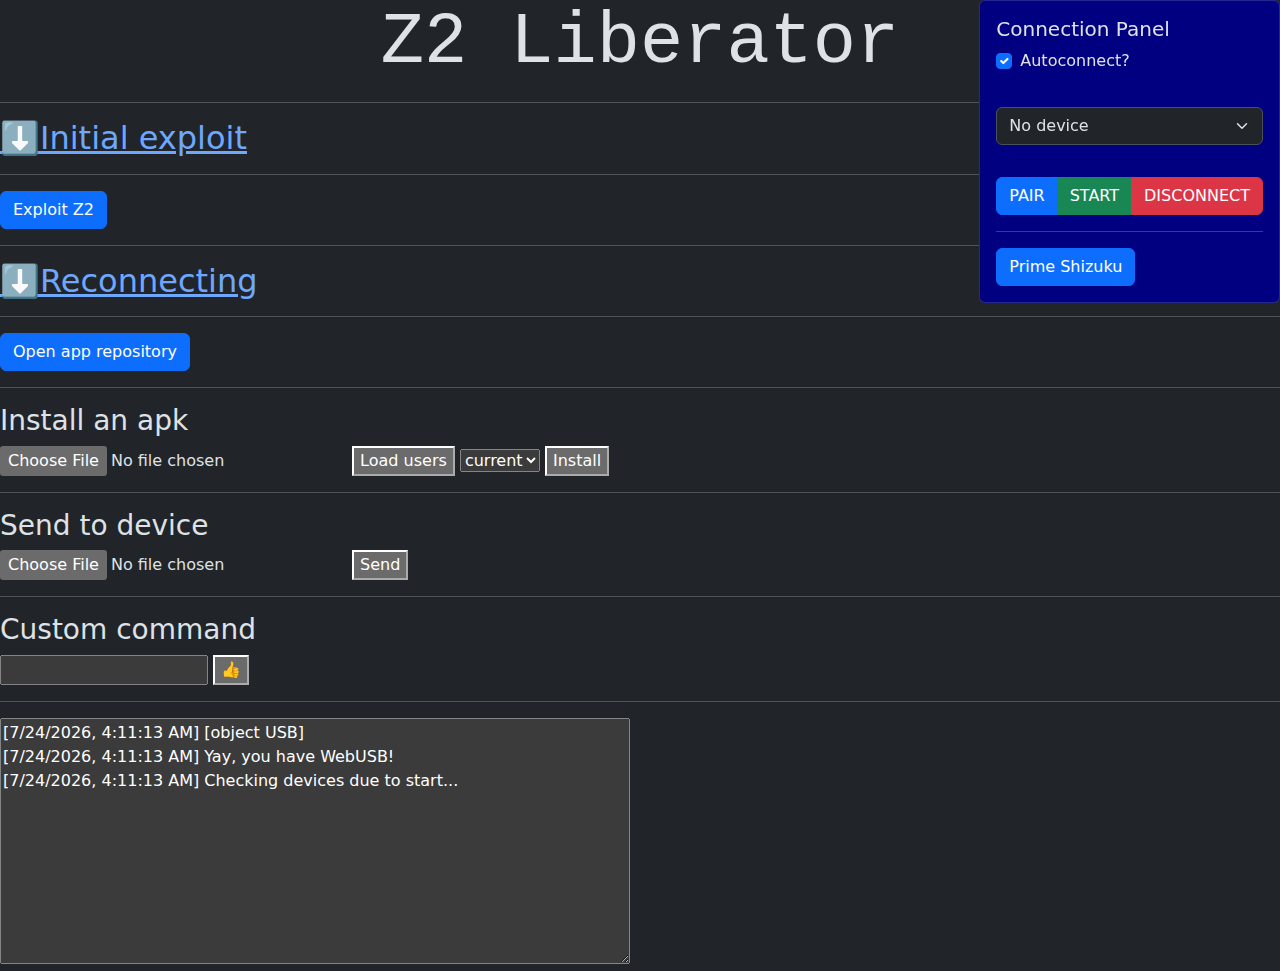
<file: index.html>
<!doctype html><html lang="en"><head><meta charset="utf-8"><title>Z2 Liberator</title><link rel="stylesheet" href="/index.76b55b43.css"><script type="module" src="/index.44060ccf.js"></script><script type="module" src="/index.ab8f4091.js"></script></head><body data-bs-theme="dark"> <h1 class="text-center">Z2 Liberator</h1> <div class="card mx-auto" style="z-index:99;background-color:navy;position:fixed;top:0;right:0"> <div class="card-body"> <h5 class="card-title">Connection Panel</h5> <div class="form-check"> <label for="autoconnect" class="form-check-label">Autoconnect?</label> <input type="checkbox" id="autoconnect" class="form-check-input"> </div> </div> <div class="card-body"> <select id="devices" class="form-select"></select> </div> <div class="card-body"> <div class="btn-group"> <button id="pair" class="btn btn-primary">PAIR</button> <button id="start" class="btn btn-success">START</button> <button id="disconnect" class="btn btn-danger">DISCONNECT</button> </div> <hr> <button id="startshizuku" class="btn btn-primary"> Prime Shizuku </button> </div> </div> <hr> <a data-bs-toggle="collapse" data-bs-target="#exploitBegin" style="cursor:pointer" class="collapsed"> <h2>Initial exploit</h2> </a> <div class="collapse" id="exploitBegin"> <ol> <li>Dial in the phone app <kbd>*983*673636#</kbd> <ul> <li>Note: Do not press call. Your entry should disappear.</li> </ul> </li> <li>Dial in the phone app <kbd>*#*#62468#*#*</kbd> <ul> <li>Note: Do not press call. Your entry should disappear and you should be brought to a menu.</li> </ul> </li> <li> You should now be here: <ul> <li><a class="pop"><img src="/maintenance_menu.3d29aff3.png" style="max-height:200px"></a> </li> </ul> </li> <li> Press <kbd>switch to MaintenanceMode</kbd> <ul> <li>You should see the device say "Switching to MaintenanceModeUser..."</li> </ul> </li> <li> Connect your phone via USB (if you haven't already) and choose "Charge this device" if a popup appears on the Z2 </li> <li> Press <kbd>Pair</kbd> in the Connection Panel </li> <li> Select your device (likely Z5157V) from the menu, then press <kbd>Connect</kbd> <ul> <li><a class="pop"><img src="/pairing_example.211221e8.png"></a></li> </ul> </li> <li> If the dropdown still says <kbd>No device</kbd>, select your device from the dropdown in the Connection Panel (likely starting with Z5157V) <ul> <li><a class="pop"><img src="/device_in_connection_panel.0a67d3b8.png"></a></li> </ul> </li> <li> Press <kbd>Start</kbd> </li> <li> Allow the connection on your Z2 device <ul> <li><a class="pop"><img src="/adb_connection.f921b17b.png"></a></li> </ul> </li> <li> Press <kbd>Exploit Z2</kbd> button below </li> </ol> </div> <hr> <button id="exploit" class="btn btn-primary">Exploit Z2</button> <hr> <a data-bs-toggle="collapse" data-bs-target="#reconnectPhone" style="cursor:pointer" class="collapsed"> <h2>Reconnecting</h2> </a> <div class="collapse" id="reconnectPhone"> <ol> <li> Connect your phone via USB (if you haven't already) and choose "Charge this device" if a popup appears on the Z2 </li> <li> Select your device from the dropdown in the Connection Panel (likely starting with Z5157V) <ul> <li><a class="pop"><img src="/device_in_connection_panel.0a67d3b8.png"></a></li> </ul> </li> <li> Press <kbd>Start</kbd> </li> <li> Allow the connection on your Z2 device if prompted <ul> <li><a class="pop"><img src="/adb_connection.f921b17b.png"></a></li> </ul> </li> <li> If the device doesn't show up in the dropdown menu do the following <ol> <li> Press <kbd>Pair</kbd> in the Connection Panel </li> <li> Select your device (likely Z5157V) from the menu, then press <kbd>Connect</kbd> <ul> <li><a class="pop"><img src="/pairing_example.211221e8.png"></a></li> </ul> </li> </ol> </li></ol> </div> <hr> <button id="app_repo_launcher" class="btn btn-primary">Open app repository</button> <hr> <h3>Install an apk</h3> <input type="file" id="apk"> <button id="load_users">Load users</button> <select id="users" value="current"> <option value="current">current</option> <option value="all">all</option> </select> <button id="install">Install</button> <hr> <h3>Send to device</h3> <input type="file" id="sender"> <button id="send">Send</button> <hr> <h3>Custom command</h3> <input type="text" id="runner"> <button id="run">&#128077;</button> <hr> <textarea id="konsole" rows="10" cols="75" readonly style="resize:both"></textarea> <a href="/dev_panel.html"></a> <div class="fade modal" id="imagemodal" tabindex="-1" role="dialog" aria-labelledby="Image view modal" aria-hidden="true"> <div class="modal-dialog"> <div class="modal-content"> <div class="modal-header"> <button type="button" class="btn-close" data-bs-dismiss="modal" aria-label="Close"></button> </div> <div class="modal-body"> <img src="/maintenance_menu.3d29aff3.png" class="imagepreview" style="width:100%"> </div> </div> </div> </div> <div class="fade modal" id="app_repo" tabindex="-1" role="dialog" aria-labelledby="App repository" aria-hidden="true"> <div class="modal-dialog"> <div class="modal-content"> <div class="modal-header"> <h1> App repository </h1> <button type="button" class="btn-close" data-bs-dismiss="modal" aria-label="Close"></button> </div> <div class="modal-body"> </div> </div> </div> </div> </body></html>
</file>
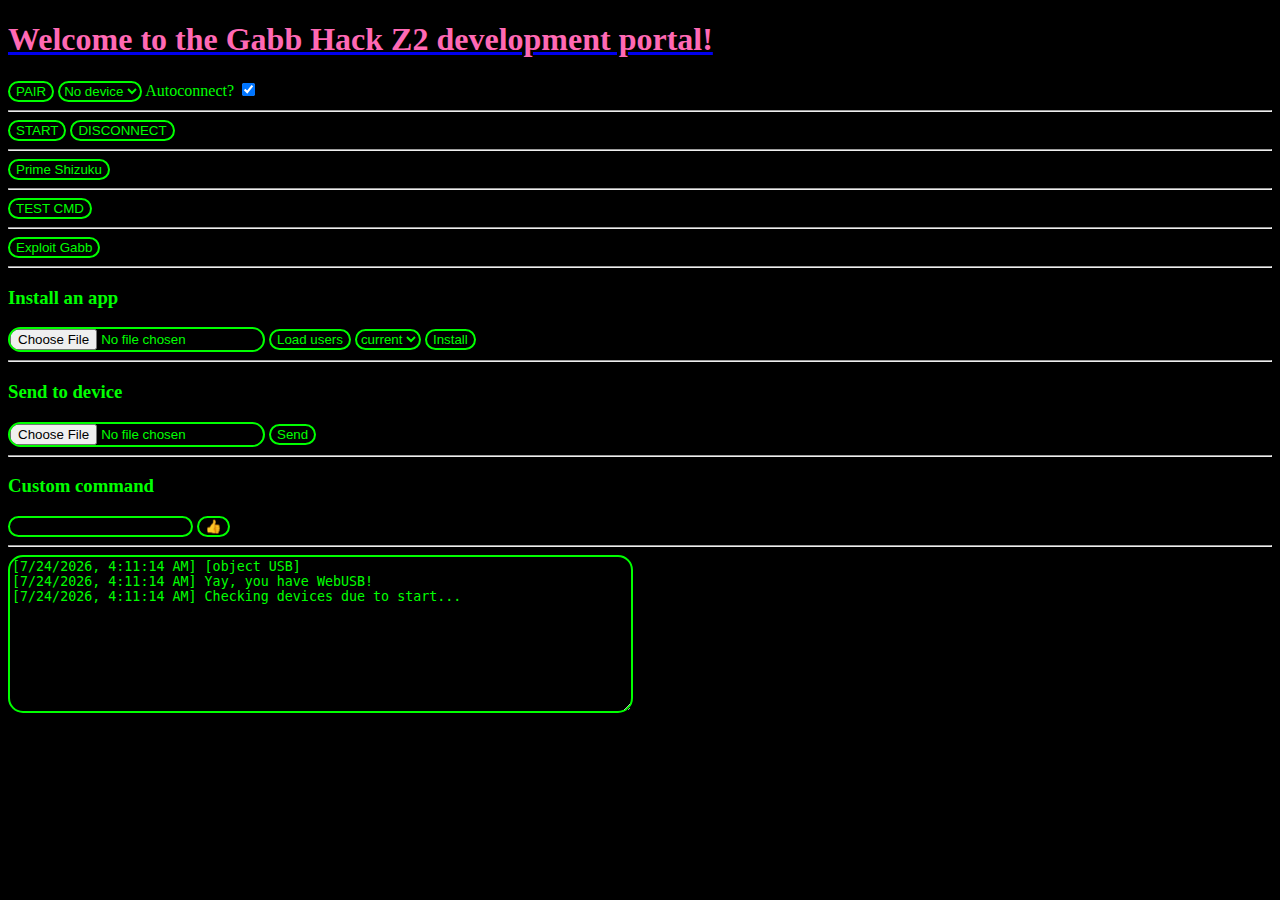
<file: dev_panel.html>
<!doctype html><html lang="en"><head><meta charset="utf-8"><title>Gabb Hack Z2</title><link rel="stylesheet" href="/dev_panel.87e40cc5.css"><script type="module" src="/index.44060ccf.js"></script><script type="module" src="/dev_panel.b0b95aaa.js"></script></head><body> <a href="/test.html"> <h1>Welcome to the Gabb Hack Z2 development portal!</h1> </a> <button id="pair">PAIR</button> <select id="devices"></select> <label for="autoconnect">Autoconnect?</label> <input type="checkbox" name="autoconnect"> <hr> <button id="start">START</button> <button id="disconnect">DISCONNECT</button> <hr> <button id="startshizuku">Prime Shizuku</button> <hr> <button id="test_cmd">TEST CMD</button> <hr> <button id="exploit">Exploit Gabb</button> <hr> <h3>Install an app</h3> <input type="file" id="apk"> <button id="load_users">Load users</button> <select id="users" value="current"> <option value="current">current</option> <option value="all">all</option> </select> <button id="install">Install</button> <hr> <h3>Send to device</h3> <input type="file" id="sender"> <button id="send">Send</button> <hr> <h3>Custom command</h3> <input type="text" id="runner"> <button id="run">&#128077;</button> <hr> <textarea id="konsole" rows="10" cols="75" readonly></textarea> </body></html>
</file>
<file: index.76b55b43.css>
:root,[data-bs-theme=light]{--bs-blue:#0d6efd;--bs-indigo:#6610f2;--bs-purple:#6f42c1;--bs-pink:#d63384;--bs-red:#dc3545;--bs-orange:#fd7e14;--bs-yellow:#ffc107;--bs-green:#198754;--bs-teal:#20c997;--bs-cyan:#0dcaf0;--bs-black:#000;--bs-white:#fff;--bs-gray:#6c757d;--bs-gray-dark:#343a40;--bs-gray-100:#f8f9fa;--bs-gray-200:#e9ecef;--bs-gray-300:#dee2e6;--bs-gray-400:#ced4da;--bs-gray-500:#adb5bd;--bs-gray-600:#6c757d;--bs-gray-700:#495057;--bs-gray-800:#343a40;--bs-gray-900:#212529;--bs-primary:#0d6efd;--bs-secondary:#6c757d;--bs-success:#198754;--bs-info:#0dcaf0;--bs-warning:#ffc107;--bs-danger:#dc3545;--bs-light:#f8f9fa;--bs-dark:#212529;--bs-primary-rgb:13,110,253;--bs-secondary-rgb:108,117,125;--bs-success-rgb:25,135,84;--bs-info-rgb:13,202,240;--bs-warning-rgb:255,193,7;--bs-danger-rgb:220,53,69;--bs-light-rgb:248,249,250;--bs-dark-rgb:33,37,41;--bs-primary-text-emphasis:#052c65;--bs-secondary-text-emphasis:#2b2f32;--bs-success-text-emphasis:#0a3622;--bs-info-text-emphasis:#055160;--bs-warning-text-emphasis:#664d03;--bs-danger-text-emphasis:#58151c;--bs-light-text-emphasis:#495057;--bs-dark-text-emphasis:#495057;--bs-primary-bg-subtle:#cfe2ff;--bs-secondary-bg-subtle:#e2e3e5;--bs-success-bg-subtle:#d1e7dd;--bs-info-bg-subtle:#cff4fc;--bs-warning-bg-subtle:#fff3cd;--bs-danger-bg-subtle:#f8d7da;--bs-light-bg-subtle:#fcfcfd;--bs-dark-bg-subtle:#ced4da;--bs-primary-border-subtle:#9ec5fe;--bs-secondary-border-subtle:#c4c8cb;--bs-success-border-subtle:#a3cfbb;--bs-info-border-subtle:#9eeaf9;--bs-warning-border-subtle:#ffe69c;--bs-danger-border-subtle:#f1aeb5;--bs-light-border-subtle:#e9ecef;--bs-dark-border-subtle:#adb5bd;--bs-white-rgb:255,255,255;--bs-black-rgb:0,0,0;--bs-font-sans-serif:system-ui,-apple-system,"Segoe UI",Roboto,"Helvetica Neue","Noto Sans","Liberation Sans",Arial,sans-serif,"Apple Color Emoji","Segoe UI Emoji","Segoe UI Symbol","Noto Color Emoji";--bs-font-monospace:SFMono-Regular,Menlo,Monaco,Consolas,"Liberation Mono","Courier New",monospace;--bs-gradient:linear-gradient(180deg,#ffffff26,#fff0);--bs-body-font-family:var(--bs-font-sans-serif);--bs-body-font-size:1rem;--bs-body-font-weight:400;--bs-body-line-height:1.5;--bs-body-color:#212529;--bs-body-color-rgb:33,37,41;--bs-body-bg:#fff;--bs-body-bg-rgb:255,255,255;--bs-emphasis-color:#000;--bs-emphasis-color-rgb:0,0,0;--bs-secondary-color:#212529bf;--bs-secondary-color-rgb:33,37,41;--bs-secondary-bg:#e9ecef;--bs-secondary-bg-rgb:233,236,239;--bs-tertiary-color:#21252980;--bs-tertiary-color-rgb:33,37,41;--bs-tertiary-bg:#f8f9fa;--bs-tertiary-bg-rgb:248,249,250;--bs-heading-color:inherit;--bs-link-color:#0d6efd;--bs-link-color-rgb:13,110,253;--bs-link-decoration:underline;--bs-link-hover-color:#0a58ca;--bs-link-hover-color-rgb:10,88,202;--bs-code-color:#d63384;--bs-highlight-color:#212529;--bs-highlight-bg:#fff3cd;--bs-border-width:1px;--bs-border-style:solid;--bs-border-color:#dee2e6;--bs-border-color-translucent:#0000002d;--bs-border-radius:.375rem;--bs-border-radius-sm:.25rem;--bs-border-radius-lg:.5rem;--bs-border-radius-xl:1rem;--bs-border-radius-xxl:2rem;--bs-border-radius-2xl:var(--bs-border-radius-xxl);--bs-border-radius-pill:50rem;--bs-box-shadow:0 .5rem 1rem #00000026;--bs-box-shadow-sm:0 .125rem .25rem #00000013;--bs-box-shadow-lg:0 1rem 3rem #0000002d;--bs-box-shadow-inset:inset 0 1px 2px #00000013;--bs-focus-ring-width:.25rem;--bs-focus-ring-opacity:.25;--bs-focus-ring-color:#0d6efd40;--bs-form-valid-color:#198754;--bs-form-valid-border-color:#198754;--bs-form-invalid-color:#dc3545;--bs-form-invalid-border-color:#dc3545}[data-bs-theme=dark]{color-scheme:dark;--bs-body-color:#dee2e6;--bs-body-color-rgb:222,226,230;--bs-body-bg:#212529;--bs-body-bg-rgb:33,37,41;--bs-emphasis-color:#fff;--bs-emphasis-color-rgb:255,255,255;--bs-secondary-color:#dee2e6bf;--bs-secondary-color-rgb:222,226,230;--bs-secondary-bg:#343a40;--bs-secondary-bg-rgb:52,58,64;--bs-tertiary-color:#dee2e680;--bs-tertiary-color-rgb:222,226,230;--bs-tertiary-bg:#2b3035;--bs-tertiary-bg-rgb:43,48,53;--bs-primary-text-emphasis:#6ea8fe;--bs-secondary-text-emphasis:#a7acb1;--bs-success-text-emphasis:#75b798;--bs-info-text-emphasis:#6edff6;--bs-warning-text-emphasis:#ffda6a;--bs-danger-text-emphasis:#ea868f;--bs-light-text-emphasis:#f8f9fa;--bs-dark-text-emphasis:#dee2e6;--bs-primary-bg-subtle:#031633;--bs-secondary-bg-subtle:#161719;--bs-success-bg-subtle:#051b11;--bs-info-bg-subtle:#032830;--bs-warning-bg-subtle:#332701;--bs-danger-bg-subtle:#2c0b0e;--bs-light-bg-subtle:#343a40;--bs-dark-bg-subtle:#1a1d20;--bs-primary-border-subtle:#084298;--bs-secondary-border-subtle:#41464b;--bs-success-border-subtle:#0f5132;--bs-info-border-subtle:#087990;--bs-warning-border-subtle:#997404;--bs-danger-border-subtle:#842029;--bs-light-border-subtle:#495057;--bs-dark-border-subtle:#343a40;--bs-heading-color:inherit;--bs-link-color:#6ea8fe;--bs-link-hover-color:#8bb9fe;--bs-link-color-rgb:110,168,254;--bs-link-hover-color-rgb:139,185,254;--bs-code-color:#e685b5;--bs-highlight-color:#dee2e6;--bs-highlight-bg:#664d03;--bs-border-color:#495057;--bs-border-color-translucent:#ffffff26;--bs-form-valid-color:#75b798;--bs-form-valid-border-color:#75b798;--bs-form-invalid-color:#ea868f;--bs-form-invalid-border-color:#ea868f}*,:before,:after{box-sizing:border-box}@media (prefers-reduced-motion:no-preference){:root{scroll-behavior:smooth}}body{font-family:var(--bs-body-font-family);font-size:var(--bs-body-font-size);font-weight:var(--bs-body-font-weight);line-height:var(--bs-body-line-height);color:var(--bs-body-color);text-align:var(--bs-body-text-align);background-color:var(--bs-body-bg);-webkit-text-size-adjust:100%;-webkit-tap-highlight-color:#0000;margin:0}hr{color:inherit;border:0;border-top:var(--bs-border-width)solid;opacity:.25;margin:1rem 0}h6,.h6,h5,.h5,h4,.h4,h3,.h3,h2,.h2,h1,.h1{color:var(--bs-heading-color);margin-top:0;margin-bottom:.5rem;font-weight:500;line-height:1.2}h1,.h1{font-size:calc(1.375rem + 1.5vw)}@media (width>=1200px){h1,.h1{font-size:2.5rem}}h2,.h2{font-size:calc(1.325rem + .9vw)}@media (width>=1200px){h2,.h2{font-size:2rem}}h3,.h3{font-size:calc(1.3rem + .6vw)}@media (width>=1200px){h3,.h3{font-size:1.75rem}}h4,.h4{font-size:calc(1.275rem + .3vw)}@media (width>=1200px){h4,.h4{font-size:1.5rem}}h5,.h5{font-size:1.25rem}h6,.h6{font-size:1rem}p{margin-top:0;margin-bottom:1rem}abbr[title]{cursor:help;text-decoration-skip-ink:none;-webkit-text-decoration:underline dotted;text-decoration:underline dotted}address{font-style:normal;line-height:inherit;margin-bottom:1rem}ol,ul{padding-left:2rem}ol,ul,dl{margin-top:0;margin-bottom:1rem}ol ol,ul ul,ol ul,ul ol{margin-bottom:0}dt{font-weight:700}dd{margin-bottom:.5rem;margin-left:0}blockquote{margin:0 0 1rem}b,strong{font-weight:bolder}small,.small{font-size:.875em}mark,.mark{color:var(--bs-highlight-color);background-color:var(--bs-highlight-bg);padding:.1875em}sub,sup{vertical-align:baseline;font-size:.75em;line-height:0;position:relative}sub{bottom:-.25em}sup{top:-.5em}a{color:rgba(var(--bs-link-color-rgb),var(--bs-link-opacity,1));text-decoration:underline}a:hover{--bs-link-color-rgb:var(--bs-link-hover-color-rgb)}a:not([href]):not([class]),a:not([href]):not([class]):hover{color:inherit;text-decoration:none}pre,code,kbd,samp{font-family:var(--bs-font-monospace);font-size:1em}pre{margin-top:0;margin-bottom:1rem;font-size:.875em;display:block;overflow:auto}pre code{font-size:inherit;color:inherit;word-break:normal}code{color:var(--bs-code-color);word-wrap:break-word;font-size:.875em}a>code{color:inherit}kbd{color:var(--bs-body-bg);background-color:var(--bs-body-color);border-radius:.25rem;padding:.1875rem .375rem;font-size:.875em}kbd kbd{padding:0;font-size:1em}figure{margin:0 0 1rem}img,svg{vertical-align:middle}table{caption-side:bottom;border-collapse:collapse}caption{color:var(--bs-secondary-color);text-align:left;padding-top:.5rem;padding-bottom:.5rem}th{text-align:inherit;text-align:-webkit-match-parent}thead,tbody,tfoot,tr,td,th{border-color:inherit;border-style:solid;border-width:0}label{display:inline-block}button{border-radius:0}button:focus:not(:focus-visible){outline:0}input,button,select,optgroup,textarea{font-family:inherit;font-size:inherit;line-height:inherit;margin:0}button,select{text-transform:none}[role=button]{cursor:pointer}select{word-wrap:normal}select:disabled{opacity:1}[list]:not([type=date]):not([type=datetime-local]):not([type=month]):not([type=week]):not([type=time])::-webkit-calendar-picker-indicator{display:none!important}button,[type=button],[type=reset],[type=submit]{-webkit-appearance:button}button:not(:disabled),[type=button]:not(:disabled),[type=reset]:not(:disabled),[type=submit]:not(:disabled){cursor:pointer}::-moz-focus-inner{border-style:none;padding:0}textarea{resize:vertical}fieldset{border:0;min-width:0;margin:0;padding:0}legend{float:left;width:100%;font-size:calc(1.275rem + .3vw);line-height:inherit;margin-bottom:.5rem;padding:0}@media (width>=1200px){legend{font-size:1.5rem}}legend+*{clear:left}::-webkit-datetime-edit-fields-wrapper{padding:0}::-webkit-datetime-edit-text{padding:0}::-webkit-datetime-edit-minute{padding:0}::-webkit-datetime-edit-hour-field{padding:0}::-webkit-datetime-edit-day-field{padding:0}::-webkit-datetime-edit-month-field{padding:0}::-webkit-datetime-edit-year-field{padding:0}::-webkit-inner-spin-button{height:auto}[type=search]{-webkit-appearance:textfield;outline-offset:-2px}::-webkit-search-decoration{-webkit-appearance:none}::-webkit-color-swatch-wrapper{padding:0}::file-selector-button{font:inherit;-webkit-appearance:button}output{display:inline-block}iframe{border:0}summary{cursor:pointer;display:list-item}progress{vertical-align:baseline}[hidden]{display:none!important}.lead{font-size:1.25rem;font-weight:300}.display-1{font-size:calc(1.625rem + 4.5vw);font-weight:300;line-height:1.2}@media (width>=1200px){.display-1{font-size:5rem}}.display-2{font-size:calc(1.575rem + 3.9vw);font-weight:300;line-height:1.2}@media (width>=1200px){.display-2{font-size:4.5rem}}.display-3{font-size:calc(1.525rem + 3.3vw);font-weight:300;line-height:1.2}@media (width>=1200px){.display-3{font-size:4rem}}.display-4{font-size:calc(1.475rem + 2.7vw);font-weight:300;line-height:1.2}@media (width>=1200px){.display-4{font-size:3.5rem}}.display-5{font-size:calc(1.425rem + 2.1vw);font-weight:300;line-height:1.2}@media (width>=1200px){.display-5{font-size:3rem}}.display-6{font-size:calc(1.375rem + 1.5vw);font-weight:300;line-height:1.2}@media (width>=1200px){.display-6{font-size:2.5rem}}.list-unstyled,.list-inline{padding-left:0;list-style:none}.list-inline-item{display:inline-block}.list-inline-item:not(:last-child){margin-right:.5rem}.initialism{text-transform:uppercase;font-size:.875em}.blockquote{margin-bottom:1rem;font-size:1.25rem}.blockquote>:last-child{margin-bottom:0}.blockquote-footer{color:#6c757d;margin-top:-1rem;margin-bottom:1rem;font-size:.875em}.blockquote-footer:before{content:"— "}.img-fluid{max-width:100%;height:auto}.img-thumbnail{background-color:var(--bs-body-bg);border:var(--bs-border-width)solid var(--bs-border-color);border-radius:var(--bs-border-radius);max-width:100%;height:auto;padding:.25rem}.figure{display:inline-block}.figure-img{margin-bottom:.5rem;line-height:1}.figure-caption{color:var(--bs-secondary-color);font-size:.875em}.container,.container-fluid,.container-xxl,.container-xl,.container-lg,.container-md,.container-sm{--bs-gutter-x:1.5rem;--bs-gutter-y:0;width:100%;padding-right:calc(var(--bs-gutter-x)*.5);padding-left:calc(var(--bs-gutter-x)*.5);margin-left:auto;margin-right:auto}@media (width>=576px){.container-sm,.container{max-width:540px}}@media (width>=768px){.container-md,.container-sm,.container{max-width:720px}}@media (width>=992px){.container-lg,.container-md,.container-sm,.container{max-width:960px}}@media (width>=1200px){.container-xl,.container-lg,.container-md,.container-sm,.container{max-width:1140px}}@media (width>=1400px){.container-xxl,.container-xl,.container-lg,.container-md,.container-sm,.container{max-width:1320px}}:root{--bs-breakpoint-xs:0;--bs-breakpoint-sm:576px;--bs-breakpoint-md:768px;--bs-breakpoint-lg:992px;--bs-breakpoint-xl:1200px;--bs-breakpoint-xxl:1400px}.row{--bs-gutter-x:1.5rem;--bs-gutter-y:0;margin-top:calc(-1*var(--bs-gutter-y));margin-right:calc(-.5*var(--bs-gutter-x));margin-left:calc(-.5*var(--bs-gutter-x));flex-wrap:wrap;display:flex}.row>*{width:100%;max-width:100%;padding-right:calc(var(--bs-gutter-x)*.5);padding-left:calc(var(--bs-gutter-x)*.5);margin-top:var(--bs-gutter-y);flex-shrink:0}.col{flex:1 0}.row-cols-auto>*{flex:none;width:auto}.row-cols-1>*{flex:none;width:100%}.row-cols-2>*{flex:none;width:50%}.row-cols-3>*{flex:none;width:33.3333%}.row-cols-4>*{flex:none;width:25%}.row-cols-5>*{flex:none;width:20%}.row-cols-6>*{flex:none;width:16.6667%}.col-auto{flex:none;width:auto}.col-1{flex:none;width:8.33333%}.col-2{flex:none;width:16.6667%}.col-3{flex:none;width:25%}.col-4{flex:none;width:33.3333%}.col-5{flex:none;width:41.6667%}.col-6{flex:none;width:50%}.col-7{flex:none;width:58.3333%}.col-8{flex:none;width:66.6667%}.col-9{flex:none;width:75%}.col-10{flex:none;width:83.3333%}.col-11{flex:none;width:91.6667%}.col-12{flex:none;width:100%}.offset-1{margin-left:8.33333%}.offset-2{margin-left:16.6667%}.offset-3{margin-left:25%}.offset-4{margin-left:33.3333%}.offset-5{margin-left:41.6667%}.offset-6{margin-left:50%}.offset-7{margin-left:58.3333%}.offset-8{margin-left:66.6667%}.offset-9{margin-left:75%}.offset-10{margin-left:83.3333%}.offset-11{margin-left:91.6667%}.g-0,.gx-0{--bs-gutter-x:0}.g-0,.gy-0{--bs-gutter-y:0}.g-1,.gx-1{--bs-gutter-x:.25rem}.g-1,.gy-1{--bs-gutter-y:.25rem}.g-2,.gx-2{--bs-gutter-x:.5rem}.g-2,.gy-2{--bs-gutter-y:.5rem}.g-3,.gx-3{--bs-gutter-x:1rem}.g-3,.gy-3{--bs-gutter-y:1rem}.g-4,.gx-4{--bs-gutter-x:1.5rem}.g-4,.gy-4{--bs-gutter-y:1.5rem}.g-5,.gx-5{--bs-gutter-x:3rem}.g-5,.gy-5{--bs-gutter-y:3rem}@media (width>=576px){.col-sm{flex:1 0}.row-cols-sm-auto>*{flex:none;width:auto}.row-cols-sm-1>*{flex:none;width:100%}.row-cols-sm-2>*{flex:none;width:50%}.row-cols-sm-3>*{flex:none;width:33.3333%}.row-cols-sm-4>*{flex:none;width:25%}.row-cols-sm-5>*{flex:none;width:20%}.row-cols-sm-6>*{flex:none;width:16.6667%}.col-sm-auto{flex:none;width:auto}.col-sm-1{flex:none;width:8.33333%}.col-sm-2{flex:none;width:16.6667%}.col-sm-3{flex:none;width:25%}.col-sm-4{flex:none;width:33.3333%}.col-sm-5{flex:none;width:41.6667%}.col-sm-6{flex:none;width:50%}.col-sm-7{flex:none;width:58.3333%}.col-sm-8{flex:none;width:66.6667%}.col-sm-9{flex:none;width:75%}.col-sm-10{flex:none;width:83.3333%}.col-sm-11{flex:none;width:91.6667%}.col-sm-12{flex:none;width:100%}.offset-sm-0{margin-left:0}.offset-sm-1{margin-left:8.33333%}.offset-sm-2{margin-left:16.6667%}.offset-sm-3{margin-left:25%}.offset-sm-4{margin-left:33.3333%}.offset-sm-5{margin-left:41.6667%}.offset-sm-6{margin-left:50%}.offset-sm-7{margin-left:58.3333%}.offset-sm-8{margin-left:66.6667%}.offset-sm-9{margin-left:75%}.offset-sm-10{margin-left:83.3333%}.offset-sm-11{margin-left:91.6667%}.g-sm-0,.gx-sm-0{--bs-gutter-x:0}.g-sm-0,.gy-sm-0{--bs-gutter-y:0}.g-sm-1,.gx-sm-1{--bs-gutter-x:.25rem}.g-sm-1,.gy-sm-1{--bs-gutter-y:.25rem}.g-sm-2,.gx-sm-2{--bs-gutter-x:.5rem}.g-sm-2,.gy-sm-2{--bs-gutter-y:.5rem}.g-sm-3,.gx-sm-3{--bs-gutter-x:1rem}.g-sm-3,.gy-sm-3{--bs-gutter-y:1rem}.g-sm-4,.gx-sm-4{--bs-gutter-x:1.5rem}.g-sm-4,.gy-sm-4{--bs-gutter-y:1.5rem}.g-sm-5,.gx-sm-5{--bs-gutter-x:3rem}.g-sm-5,.gy-sm-5{--bs-gutter-y:3rem}}@media (width>=768px){.col-md{flex:1 0}.row-cols-md-auto>*{flex:none;width:auto}.row-cols-md-1>*{flex:none;width:100%}.row-cols-md-2>*{flex:none;width:50%}.row-cols-md-3>*{flex:none;width:33.3333%}.row-cols-md-4>*{flex:none;width:25%}.row-cols-md-5>*{flex:none;width:20%}.row-cols-md-6>*{flex:none;width:16.6667%}.col-md-auto{flex:none;width:auto}.col-md-1{flex:none;width:8.33333%}.col-md-2{flex:none;width:16.6667%}.col-md-3{flex:none;width:25%}.col-md-4{flex:none;width:33.3333%}.col-md-5{flex:none;width:41.6667%}.col-md-6{flex:none;width:50%}.col-md-7{flex:none;width:58.3333%}.col-md-8{flex:none;width:66.6667%}.col-md-9{flex:none;width:75%}.col-md-10{flex:none;width:83.3333%}.col-md-11{flex:none;width:91.6667%}.col-md-12{flex:none;width:100%}.offset-md-0{margin-left:0}.offset-md-1{margin-left:8.33333%}.offset-md-2{margin-left:16.6667%}.offset-md-3{margin-left:25%}.offset-md-4{margin-left:33.3333%}.offset-md-5{margin-left:41.6667%}.offset-md-6{margin-left:50%}.offset-md-7{margin-left:58.3333%}.offset-md-8{margin-left:66.6667%}.offset-md-9{margin-left:75%}.offset-md-10{margin-left:83.3333%}.offset-md-11{margin-left:91.6667%}.g-md-0,.gx-md-0{--bs-gutter-x:0}.g-md-0,.gy-md-0{--bs-gutter-y:0}.g-md-1,.gx-md-1{--bs-gutter-x:.25rem}.g-md-1,.gy-md-1{--bs-gutter-y:.25rem}.g-md-2,.gx-md-2{--bs-gutter-x:.5rem}.g-md-2,.gy-md-2{--bs-gutter-y:.5rem}.g-md-3,.gx-md-3{--bs-gutter-x:1rem}.g-md-3,.gy-md-3{--bs-gutter-y:1rem}.g-md-4,.gx-md-4{--bs-gutter-x:1.5rem}.g-md-4,.gy-md-4{--bs-gutter-y:1.5rem}.g-md-5,.gx-md-5{--bs-gutter-x:3rem}.g-md-5,.gy-md-5{--bs-gutter-y:3rem}}@media (width>=992px){.col-lg{flex:1 0}.row-cols-lg-auto>*{flex:none;width:auto}.row-cols-lg-1>*{flex:none;width:100%}.row-cols-lg-2>*{flex:none;width:50%}.row-cols-lg-3>*{flex:none;width:33.3333%}.row-cols-lg-4>*{flex:none;width:25%}.row-cols-lg-5>*{flex:none;width:20%}.row-cols-lg-6>*{flex:none;width:16.6667%}.col-lg-auto{flex:none;width:auto}.col-lg-1{flex:none;width:8.33333%}.col-lg-2{flex:none;width:16.6667%}.col-lg-3{flex:none;width:25%}.col-lg-4{flex:none;width:33.3333%}.col-lg-5{flex:none;width:41.6667%}.col-lg-6{flex:none;width:50%}.col-lg-7{flex:none;width:58.3333%}.col-lg-8{flex:none;width:66.6667%}.col-lg-9{flex:none;width:75%}.col-lg-10{flex:none;width:83.3333%}.col-lg-11{flex:none;width:91.6667%}.col-lg-12{flex:none;width:100%}.offset-lg-0{margin-left:0}.offset-lg-1{margin-left:8.33333%}.offset-lg-2{margin-left:16.6667%}.offset-lg-3{margin-left:25%}.offset-lg-4{margin-left:33.3333%}.offset-lg-5{margin-left:41.6667%}.offset-lg-6{margin-left:50%}.offset-lg-7{margin-left:58.3333%}.offset-lg-8{margin-left:66.6667%}.offset-lg-9{margin-left:75%}.offset-lg-10{margin-left:83.3333%}.offset-lg-11{margin-left:91.6667%}.g-lg-0,.gx-lg-0{--bs-gutter-x:0}.g-lg-0,.gy-lg-0{--bs-gutter-y:0}.g-lg-1,.gx-lg-1{--bs-gutter-x:.25rem}.g-lg-1,.gy-lg-1{--bs-gutter-y:.25rem}.g-lg-2,.gx-lg-2{--bs-gutter-x:.5rem}.g-lg-2,.gy-lg-2{--bs-gutter-y:.5rem}.g-lg-3,.gx-lg-3{--bs-gutter-x:1rem}.g-lg-3,.gy-lg-3{--bs-gutter-y:1rem}.g-lg-4,.gx-lg-4{--bs-gutter-x:1.5rem}.g-lg-4,.gy-lg-4{--bs-gutter-y:1.5rem}.g-lg-5,.gx-lg-5{--bs-gutter-x:3rem}.g-lg-5,.gy-lg-5{--bs-gutter-y:3rem}}@media (width>=1200px){.col-xl{flex:1 0}.row-cols-xl-auto>*{flex:none;width:auto}.row-cols-xl-1>*{flex:none;width:100%}.row-cols-xl-2>*{flex:none;width:50%}.row-cols-xl-3>*{flex:none;width:33.3333%}.row-cols-xl-4>*{flex:none;width:25%}.row-cols-xl-5>*{flex:none;width:20%}.row-cols-xl-6>*{flex:none;width:16.6667%}.col-xl-auto{flex:none;width:auto}.col-xl-1{flex:none;width:8.33333%}.col-xl-2{flex:none;width:16.6667%}.col-xl-3{flex:none;width:25%}.col-xl-4{flex:none;width:33.3333%}.col-xl-5{flex:none;width:41.6667%}.col-xl-6{flex:none;width:50%}.col-xl-7{flex:none;width:58.3333%}.col-xl-8{flex:none;width:66.6667%}.col-xl-9{flex:none;width:75%}.col-xl-10{flex:none;width:83.3333%}.col-xl-11{flex:none;width:91.6667%}.col-xl-12{flex:none;width:100%}.offset-xl-0{margin-left:0}.offset-xl-1{margin-left:8.33333%}.offset-xl-2{margin-left:16.6667%}.offset-xl-3{margin-left:25%}.offset-xl-4{margin-left:33.3333%}.offset-xl-5{margin-left:41.6667%}.offset-xl-6{margin-left:50%}.offset-xl-7{margin-left:58.3333%}.offset-xl-8{margin-left:66.6667%}.offset-xl-9{margin-left:75%}.offset-xl-10{margin-left:83.3333%}.offset-xl-11{margin-left:91.6667%}.g-xl-0,.gx-xl-0{--bs-gutter-x:0}.g-xl-0,.gy-xl-0{--bs-gutter-y:0}.g-xl-1,.gx-xl-1{--bs-gutter-x:.25rem}.g-xl-1,.gy-xl-1{--bs-gutter-y:.25rem}.g-xl-2,.gx-xl-2{--bs-gutter-x:.5rem}.g-xl-2,.gy-xl-2{--bs-gutter-y:.5rem}.g-xl-3,.gx-xl-3{--bs-gutter-x:1rem}.g-xl-3,.gy-xl-3{--bs-gutter-y:1rem}.g-xl-4,.gx-xl-4{--bs-gutter-x:1.5rem}.g-xl-4,.gy-xl-4{--bs-gutter-y:1.5rem}.g-xl-5,.gx-xl-5{--bs-gutter-x:3rem}.g-xl-5,.gy-xl-5{--bs-gutter-y:3rem}}@media (width>=1400px){.col-xxl{flex:1 0}.row-cols-xxl-auto>*{flex:none;width:auto}.row-cols-xxl-1>*{flex:none;width:100%}.row-cols-xxl-2>*{flex:none;width:50%}.row-cols-xxl-3>*{flex:none;width:33.3333%}.row-cols-xxl-4>*{flex:none;width:25%}.row-cols-xxl-5>*{flex:none;width:20%}.row-cols-xxl-6>*{flex:none;width:16.6667%}.col-xxl-auto{flex:none;width:auto}.col-xxl-1{flex:none;width:8.33333%}.col-xxl-2{flex:none;width:16.6667%}.col-xxl-3{flex:none;width:25%}.col-xxl-4{flex:none;width:33.3333%}.col-xxl-5{flex:none;width:41.6667%}.col-xxl-6{flex:none;width:50%}.col-xxl-7{flex:none;width:58.3333%}.col-xxl-8{flex:none;width:66.6667%}.col-xxl-9{flex:none;width:75%}.col-xxl-10{flex:none;width:83.3333%}.col-xxl-11{flex:none;width:91.6667%}.col-xxl-12{flex:none;width:100%}.offset-xxl-0{margin-left:0}.offset-xxl-1{margin-left:8.33333%}.offset-xxl-2{margin-left:16.6667%}.offset-xxl-3{margin-left:25%}.offset-xxl-4{margin-left:33.3333%}.offset-xxl-5{margin-left:41.6667%}.offset-xxl-6{margin-left:50%}.offset-xxl-7{margin-left:58.3333%}.offset-xxl-8{margin-left:66.6667%}.offset-xxl-9{margin-left:75%}.offset-xxl-10{margin-left:83.3333%}.offset-xxl-11{margin-left:91.6667%}.g-xxl-0,.gx-xxl-0{--bs-gutter-x:0}.g-xxl-0,.gy-xxl-0{--bs-gutter-y:0}.g-xxl-1,.gx-xxl-1{--bs-gutter-x:.25rem}.g-xxl-1,.gy-xxl-1{--bs-gutter-y:.25rem}.g-xxl-2,.gx-xxl-2{--bs-gutter-x:.5rem}.g-xxl-2,.gy-xxl-2{--bs-gutter-y:.5rem}.g-xxl-3,.gx-xxl-3{--bs-gutter-x:1rem}.g-xxl-3,.gy-xxl-3{--bs-gutter-y:1rem}.g-xxl-4,.gx-xxl-4{--bs-gutter-x:1.5rem}.g-xxl-4,.gy-xxl-4{--bs-gutter-y:1.5rem}.g-xxl-5,.gx-xxl-5{--bs-gutter-x:3rem}.g-xxl-5,.gy-xxl-5{--bs-gutter-y:3rem}}.table{--bs-table-color-type:initial;--bs-table-bg-type:initial;--bs-table-color-state:initial;--bs-table-bg-state:initial;--bs-table-color:var(--bs-emphasis-color);--bs-table-bg:var(--bs-body-bg);--bs-table-border-color:var(--bs-border-color);--bs-table-accent-bg:transparent;--bs-table-striped-color:var(--bs-emphasis-color);--bs-table-striped-bg:rgba(var(--bs-emphasis-color-rgb),.05);--bs-table-active-color:var(--bs-emphasis-color);--bs-table-active-bg:rgba(var(--bs-emphasis-color-rgb),.1);--bs-table-hover-color:var(--bs-emphasis-color);--bs-table-hover-bg:rgba(var(--bs-emphasis-color-rgb),.075);vertical-align:top;border-color:var(--bs-table-border-color);width:100%;margin-bottom:1rem}.table>:not(caption)>*>*{color:var(--bs-table-color-state,var(--bs-table-color-type,var(--bs-table-color)));background-color:var(--bs-table-bg);border-bottom-width:var(--bs-border-width);box-shadow:inset 0 0 0 9999px var(--bs-table-bg-state,var(--bs-table-bg-type,var(--bs-table-accent-bg)));padding:.5rem}.table>tbody{vertical-align:inherit}.table>thead{vertical-align:bottom}.table-group-divider{border-top:calc(var(--bs-border-width)*2)solid currentcolor}.caption-top{caption-side:top}.table-sm>:not(caption)>*>*{padding:.25rem}.table-bordered>:not(caption)>*{border-width:var(--bs-border-width)0}.table-bordered>:not(caption)>*>*{border-width:0 var(--bs-border-width)}.table-borderless>:not(caption)>*>*{border-bottom-width:0}.table-borderless>:not(:first-child){border-top-width:0}.table-striped>tbody>tr:nth-of-type(odd)>*,.table-striped-columns>:not(caption)>tr>:nth-child(2n){--bs-table-color-type:var(--bs-table-striped-color);--bs-table-bg-type:var(--bs-table-striped-bg)}.table-active{--bs-table-color-state:var(--bs-table-active-color);--bs-table-bg-state:var(--bs-table-active-bg)}.table-hover>tbody>tr:hover>*{--bs-table-color-state:var(--bs-table-hover-color);--bs-table-bg-state:var(--bs-table-hover-bg)}.table-primary{--bs-table-color:#000;--bs-table-bg:#cfe2ff;--bs-table-border-color:#a5b5cc;--bs-table-striped-bg:#c4d7f2;--bs-table-striped-color:#000;--bs-table-active-bg:#bacbe5;--bs-table-active-color:#000;--bs-table-hover-bg:#bfd1ec;--bs-table-hover-color:#000;color:var(--bs-table-color);border-color:var(--bs-table-border-color)}.table-secondary{--bs-table-color:#000;--bs-table-bg:#e2e3e5;--bs-table-border-color:#b4b6b7;--bs-table-striped-bg:#d6d8da;--bs-table-striped-color:#000;--bs-table-active-bg:#cbcdce;--bs-table-active-color:#000;--bs-table-hover-bg:#d1d2d4;--bs-table-hover-color:#000;color:var(--bs-table-color);border-color:var(--bs-table-border-color)}.table-success{--bs-table-color:#000;--bs-table-bg:#d1e7dd;--bs-table-border-color:#a7b9b1;--bs-table-striped-bg:#c7dbd2;--bs-table-striped-color:#000;--bs-table-active-bg:#bcd0c7;--bs-table-active-color:#000;--bs-table-hover-bg:#c1d6cc;--bs-table-hover-color:#000;color:var(--bs-table-color);border-color:var(--bs-table-border-color)}.table-info{--bs-table-color:#000;--bs-table-bg:#cff4fc;--bs-table-border-color:#a5c4ca;--bs-table-striped-bg:#c4e8ef;--bs-table-striped-color:#000;--bs-table-active-bg:#badce3;--bs-table-active-color:#000;--bs-table-hover-bg:#bfe2e9;--bs-table-hover-color:#000;color:var(--bs-table-color);border-color:var(--bs-table-border-color)}.table-warning{--bs-table-color:#000;--bs-table-bg:#fff3cd;--bs-table-border-color:#ccc2a4;--bs-table-striped-bg:#f2e6c3;--bs-table-striped-color:#000;--bs-table-active-bg:#e6dab9;--bs-table-active-color:#000;--bs-table-hover-bg:#ece0be;--bs-table-hover-color:#000;color:var(--bs-table-color);border-color:var(--bs-table-border-color)}.table-danger{--bs-table-color:#000;--bs-table-bg:#f8d7da;--bs-table-border-color:#c6acae;--bs-table-striped-bg:#eccccf;--bs-table-striped-color:#000;--bs-table-active-bg:#dfc1c4;--bs-table-active-color:#000;--bs-table-hover-bg:#e5c7c9;--bs-table-hover-color:#000;color:var(--bs-table-color);border-color:var(--bs-table-border-color)}.table-light{--bs-table-color:#000;--bs-table-bg:#f8f9fa;--bs-table-border-color:#c6c7c8;--bs-table-striped-bg:#ecedee;--bs-table-striped-color:#000;--bs-table-active-bg:#dfe0e1;--bs-table-active-color:#000;--bs-table-hover-bg:#e5e6e7;--bs-table-hover-color:#000;color:var(--bs-table-color);border-color:var(--bs-table-border-color)}.table-dark{--bs-table-color:#fff;--bs-table-bg:#212529;--bs-table-border-color:#4d5154;--bs-table-striped-bg:#2c3034;--bs-table-striped-color:#fff;--bs-table-active-bg:#373b3e;--bs-table-active-color:#fff;--bs-table-hover-bg:#323539;--bs-table-hover-color:#fff;color:var(--bs-table-color);border-color:var(--bs-table-border-color)}.table-responsive{-webkit-overflow-scrolling:touch;overflow-x:auto}@media (width<=575.98px){.table-responsive-sm{-webkit-overflow-scrolling:touch;overflow-x:auto}}@media (width<=767.98px){.table-responsive-md{-webkit-overflow-scrolling:touch;overflow-x:auto}}@media (width<=991.98px){.table-responsive-lg{-webkit-overflow-scrolling:touch;overflow-x:auto}}@media (width<=1199.98px){.table-responsive-xl{-webkit-overflow-scrolling:touch;overflow-x:auto}}@media (width<=1399.98px){.table-responsive-xxl{-webkit-overflow-scrolling:touch;overflow-x:auto}}.form-label{margin-bottom:.5rem}.col-form-label{padding-top:calc(.375rem + var(--bs-border-width));padding-bottom:calc(.375rem + var(--bs-border-width));font-size:inherit;margin-bottom:0;line-height:1.5}.col-form-label-lg{padding-top:calc(.5rem + var(--bs-border-width));padding-bottom:calc(.5rem + var(--bs-border-width));font-size:1.25rem}.col-form-label-sm{padding-top:calc(.25rem + var(--bs-border-width));padding-bottom:calc(.25rem + var(--bs-border-width));font-size:.875rem}.form-text{color:var(--bs-secondary-color);margin-top:.25rem;font-size:.875em}.form-control{width:100%;color:var(--bs-body-color);appearance:none;background-color:var(--bs-body-bg);border:var(--bs-border-width)solid var(--bs-border-color);border-radius:var(--bs-border-radius);background-clip:padding-box;padding:.375rem .75rem;font-size:1rem;font-weight:400;line-height:1.5;transition:border-color .15s ease-in-out,box-shadow .15s ease-in-out;display:block}@media (prefers-reduced-motion:reduce){.form-control{transition:none}}.form-control[type=file]{overflow:hidden}.form-control[type=file]:not(:disabled):not([readonly]){cursor:pointer}.form-control:focus{color:var(--bs-body-color);background-color:var(--bs-body-bg);border-color:#86b7fe;outline:0;box-shadow:0 0 0 .25rem #0d6efd40}.form-control::-webkit-date-and-time-value{min-width:85px;height:1.5em;margin:0}.form-control::-webkit-datetime-edit{padding:0;display:block}.form-control::placeholder{color:var(--bs-secondary-color);opacity:1}.form-control:disabled{background-color:var(--bs-secondary-bg);opacity:1}.form-control::file-selector-button{color:var(--bs-body-color);background-color:var(--bs-tertiary-bg);pointer-events:none;border-color:inherit;border-style:solid;border-width:0;border-inline-end-width:var(--bs-border-width);margin:-.375rem -.75rem;border-radius:0;margin-inline-end:.75rem;padding:.375rem .75rem;transition:color .15s ease-in-out,background-color .15s ease-in-out,border-color .15s ease-in-out,box-shadow .15s ease-in-out}@media (prefers-reduced-motion:reduce){.form-control::file-selector-button{transition:none}}.form-control:hover:not(:disabled):not([readonly])::file-selector-button{background-color:var(--bs-secondary-bg)}.form-control-plaintext{width:100%;color:var(--bs-body-color);border:solid #0000;border-width:var(--bs-border-width)0;background-color:#0000;margin-bottom:0;padding:.375rem 0;line-height:1.5;display:block}.form-control-plaintext:focus{outline:0}.form-control-plaintext.form-control-sm,.form-control-plaintext.form-control-lg{padding-left:0;padding-right:0}.form-control-sm{min-height:calc(1.5em + .5rem + calc(var(--bs-border-width)*2));border-radius:var(--bs-border-radius-sm);padding:.25rem .5rem;font-size:.875rem}.form-control-sm::file-selector-button{margin:-.25rem -.5rem;margin-inline-end:.5rem;padding:.25rem .5rem}.form-control-lg{min-height:calc(1.5em + 1rem + calc(var(--bs-border-width)*2));border-radius:var(--bs-border-radius-lg);padding:.5rem 1rem;font-size:1.25rem}.form-control-lg::file-selector-button{margin:-.5rem -1rem;margin-inline-end:1rem;padding:.5rem 1rem}textarea.form-control{min-height:calc(1.5em + .75rem + calc(var(--bs-border-width)*2))}textarea.form-control-sm{min-height:calc(1.5em + .5rem + calc(var(--bs-border-width)*2))}textarea.form-control-lg{min-height:calc(1.5em + 1rem + calc(var(--bs-border-width)*2))}.form-control-color{width:3rem;height:calc(1.5em + .75rem + calc(var(--bs-border-width)*2));padding:.375rem}.form-control-color:not(:disabled):not([readonly]){cursor:pointer}.form-control-color::-moz-color-swatch{border-radius:var(--bs-border-radius);border:0!important}.form-control-color::-webkit-color-swatch{border-radius:var(--bs-border-radius);border:0!important}.form-control-color.form-control-sm{height:calc(1.5em + .5rem + calc(var(--bs-border-width)*2))}.form-control-color.form-control-lg{height:calc(1.5em + 1rem + calc(var(--bs-border-width)*2))}.form-select{--bs-form-select-bg-img:url("data:image/svg+xml,%3csvg xmlns='http://www.w3.org/2000/svg' viewBox='0 0 16 16'%3e%3cpath fill='none' stroke='%23343a40' stroke-linecap='round' stroke-linejoin='round' stroke-width='2' d='m2 5 6 6 6-6'/%3e%3c/svg%3e");width:100%;color:var(--bs-body-color);appearance:none;background-color:var(--bs-body-bg);background-image:var(--bs-form-select-bg-img),var(--bs-form-select-bg-icon,none);border:var(--bs-border-width)solid var(--bs-border-color);border-radius:var(--bs-border-radius);background-position:right .75rem center;background-repeat:no-repeat;background-size:16px 12px;padding:.375rem 2.25rem .375rem .75rem;font-size:1rem;font-weight:400;line-height:1.5;transition:border-color .15s ease-in-out,box-shadow .15s ease-in-out;display:block}@media (prefers-reduced-motion:reduce){.form-select{transition:none}}.form-select:focus{border-color:#86b7fe;outline:0;box-shadow:0 0 0 .25rem #0d6efd40}.form-select[multiple],.form-select[size]:not([size="1"]){background-image:none;padding-right:.75rem}.form-select:disabled{background-color:var(--bs-secondary-bg)}.form-select:-moz-focusring{color:#0000;text-shadow:0 0 0 var(--bs-body-color)}.form-select-sm{border-radius:var(--bs-border-radius-sm);padding-top:.25rem;padding-bottom:.25rem;padding-left:.5rem;font-size:.875rem}.form-select-lg{border-radius:var(--bs-border-radius-lg);padding-top:.5rem;padding-bottom:.5rem;padding-left:1rem;font-size:1.25rem}[data-bs-theme=dark] .form-select{--bs-form-select-bg-img:url("data:image/svg+xml,%3csvg xmlns='http://www.w3.org/2000/svg' viewBox='0 0 16 16'%3e%3cpath fill='none' stroke='%23dee2e6' stroke-linecap='round' stroke-linejoin='round' stroke-width='2' d='m2 5 6 6 6-6'/%3e%3c/svg%3e")}.form-check{min-height:1.5rem;margin-bottom:.125rem;padding-left:1.5em;display:block}.form-check .form-check-input{float:left;margin-left:-1.5em}.form-check-reverse{text-align:right;padding-left:0;padding-right:1.5em}.form-check-reverse .form-check-input{float:right;margin-left:0;margin-right:-1.5em}.form-check-input{--bs-form-check-bg:var(--bs-body-bg);vertical-align:top;appearance:none;background-color:var(--bs-form-check-bg);background-image:var(--bs-form-check-bg-image);border:var(--bs-border-width)solid var(--bs-border-color);print-color-adjust:exact;background-position:50%;background-repeat:no-repeat;background-size:contain;flex-shrink:0;width:1em;height:1em;margin-top:.25em}.form-check-input[type=checkbox]{border-radius:.25em}.form-check-input[type=radio]{border-radius:50%}.form-check-input:active{filter:brightness(90%)}.form-check-input:focus{border-color:#86b7fe;outline:0;box-shadow:0 0 0 .25rem #0d6efd40}.form-check-input:checked{background-color:#0d6efd;border-color:#0d6efd}.form-check-input:checked[type=checkbox]{--bs-form-check-bg-image:url("data:image/svg+xml,%3csvg xmlns='http://www.w3.org/2000/svg' viewBox='0 0 20 20'%3e%3cpath fill='none' stroke='%23fff' stroke-linecap='round' stroke-linejoin='round' stroke-width='3' d='m6 10 3 3 6-6'/%3e%3c/svg%3e")}.form-check-input:checked[type=radio]{--bs-form-check-bg-image:url("data:image/svg+xml,%3csvg xmlns='http://www.w3.org/2000/svg' viewBox='-4 -4 8 8'%3e%3ccircle r='2' fill='%23fff'/%3e%3c/svg%3e")}.form-check-input[type=checkbox]:indeterminate{--bs-form-check-bg-image:url("data:image/svg+xml,%3csvg xmlns='http://www.w3.org/2000/svg' viewBox='0 0 20 20'%3e%3cpath fill='none' stroke='%23fff' stroke-linecap='round' stroke-linejoin='round' stroke-width='3' d='M6 10h8'/%3e%3c/svg%3e");background-color:#0d6efd;border-color:#0d6efd}.form-check-input:disabled{pointer-events:none;filter:none;opacity:.5}.form-check-input[disabled]~.form-check-label,.form-check-input:disabled~.form-check-label{cursor:default;opacity:.5}.form-switch{padding-left:2.5em}.form-switch .form-check-input{--bs-form-switch-bg:url("data:image/svg+xml,%3csvg xmlns='http://www.w3.org/2000/svg' viewBox='-4 -4 8 8'%3e%3ccircle r='3' fill='rgba%280, 0, 0, 0.25%29'/%3e%3c/svg%3e");background-image:var(--bs-form-switch-bg);background-position:0;border-radius:2em;width:2em;margin-left:-2.5em;transition:background-position .15s ease-in-out}@media (prefers-reduced-motion:reduce){.form-switch .form-check-input{transition:none}}.form-switch .form-check-input:focus{--bs-form-switch-bg:url("data:image/svg+xml,%3csvg xmlns='http://www.w3.org/2000/svg' viewBox='-4 -4 8 8'%3e%3ccircle r='3' fill='rgb%28134, 182.5, 254%29'/%3e%3c/svg%3e")}.form-switch .form-check-input:checked{--bs-form-switch-bg:url("data:image/svg+xml,%3csvg xmlns='http://www.w3.org/2000/svg' viewBox='-4 -4 8 8'%3e%3ccircle r='3' fill='%23fff'/%3e%3c/svg%3e");background-position:100%}.form-switch.form-check-reverse{padding-left:0;padding-right:2.5em}.form-switch.form-check-reverse .form-check-input{margin-left:0;margin-right:-2.5em}.form-check-inline{margin-right:1rem;display:inline-block}.btn-check{clip:rect(0,0,0,0);pointer-events:none;position:absolute}.btn-check[disabled]+.btn,.btn-check:disabled+.btn{pointer-events:none;filter:none;opacity:.65}[data-bs-theme=dark] .form-switch .form-check-input:not(:checked):not(:focus){--bs-form-switch-bg:url("data:image/svg+xml,%3csvg xmlns='http://www.w3.org/2000/svg' viewBox='-4 -4 8 8'%3e%3ccircle r='3' fill='rgba%28255, 255, 255, 0.25%29'/%3e%3c/svg%3e")}.form-range{appearance:none;background-color:#0000;width:100%;height:1.5rem;padding:0}.form-range:focus{outline:0}.form-range:focus::-webkit-slider-thumb{box-shadow:0 0 0 1px #fff,0 0 0 .25rem #0d6efd40}.form-range:focus::-moz-range-thumb{box-shadow:0 0 0 1px #fff,0 0 0 .25rem #0d6efd40}.form-range::-moz-focus-outer{border:0}.form-range::-webkit-slider-thumb{appearance:none;background-color:#0d6efd;border:0;border-radius:1rem;width:1rem;height:1rem;margin-top:-.25rem;transition:background-color .15s ease-in-out,border-color .15s ease-in-out,box-shadow .15s ease-in-out}@media (prefers-reduced-motion:reduce){.form-range::-webkit-slider-thumb{transition:none}}.form-range::-webkit-slider-thumb:active{background-color:#b6d4fe}.form-range::-webkit-slider-runnable-track{color:#0000;cursor:pointer;background-color:var(--bs-secondary-bg);border-color:#0000;border-radius:1rem;width:100%;height:.5rem}.form-range::-moz-range-thumb{appearance:none;background-color:#0d6efd;border:0;border-radius:1rem;width:1rem;height:1rem;transition:background-color .15s ease-in-out,border-color .15s ease-in-out,box-shadow .15s ease-in-out}@media (prefers-reduced-motion:reduce){.form-range::-moz-range-thumb{transition:none}}.form-range::-moz-range-thumb:active{background-color:#b6d4fe}.form-range::-moz-range-track{color:#0000;cursor:pointer;background-color:var(--bs-secondary-bg);border-color:#0000;border-radius:1rem;width:100%;height:.5rem}.form-range:disabled{pointer-events:none}.form-range:disabled::-webkit-slider-thumb{background-color:var(--bs-secondary-color)}.form-range:disabled::-moz-range-thumb{background-color:var(--bs-secondary-color)}.form-floating{position:relative}.form-floating>.form-control,.form-floating>.form-control-plaintext,.form-floating>.form-select{height:calc(3.5rem + calc(var(--bs-border-width)*2));min-height:calc(3.5rem + calc(var(--bs-border-width)*2));line-height:1.25}.form-floating>label{z-index:2;text-align:start;text-overflow:ellipsis;white-space:nowrap;pointer-events:none;border:var(--bs-border-width)solid transparent;transform-origin:0 0;height:100%;padding:1rem .75rem;transition:opacity .1s ease-in-out,transform .1s ease-in-out;position:absolute;top:0;left:0;overflow:hidden}@media (prefers-reduced-motion:reduce){.form-floating>label{transition:none}}.form-floating>.form-control,.form-floating>.form-control-plaintext{padding:1rem .75rem}.form-floating>.form-control::placeholder,.form-floating>.form-control-plaintext::placeholder{color:#0000}.form-floating>.form-control:focus,.form-floating>.form-control:not(:placeholder-shown),.form-floating>.form-control-plaintext:focus,.form-floating>.form-control-plaintext:not(:placeholder-shown),.form-floating>.form-select{padding-top:1.625rem;padding-bottom:.625rem}:-webkit-any(.form-floating>.form-control:-webkit-autofill,.form-floating>.form-control-plaintext:-webkit-autofill){padding-top:1.625rem;padding-bottom:.625rem}.form-floating>.form-control:focus,.form-floating>.form-control:not(:placeholder-shown),.form-floating>.form-control-plaintext:focus,.form-floating>.form-control-plaintext:not(:placeholder-shown),:is(.form-floating>.form-control:autofill,.form-floating>.form-control-plaintext:autofill),.form-floating>.form-select{padding-top:1.625rem;padding-bottom:.625rem}.form-floating>.form-control:focus~label,.form-floating>.form-control:not(:placeholder-shown)~label,.form-floating>.form-control-plaintext~label,.form-floating>.form-select~label{color:rgba(var(--bs-body-color-rgb),.65);transform:scale(.85)translateY(-.5rem)translate(.15rem)}.form-floating>.form-control:focus~label:after,.form-floating>.form-control:not(:placeholder-shown)~label:after,.form-floating>.form-control-plaintext~label:after,.form-floating>.form-select~label:after{z-index:-1;content:"";background-color:var(--bs-body-bg);border-radius:var(--bs-border-radius);height:1.5em;position:absolute;inset:1rem .375rem}.form-floating>.form-control:-webkit-autofill~label{color:rgba(var(--bs-body-color-rgb),.65);transform:scale(.85)translateY(-.5rem)translate(.15rem)}.form-floating>.form-control-plaintext~label{border-width:var(--bs-border-width)0}.form-floating>:disabled~label,.form-floating>.form-control:disabled~label{color:#6c757d}.form-floating>:disabled~label:after,.form-floating>.form-control:disabled~label:after{background-color:var(--bs-secondary-bg)}.input-group{flex-wrap:wrap;align-items:stretch;width:100%;display:flex;position:relative}.input-group>.form-control,.input-group>.form-select,.input-group>.form-floating{flex:auto;width:1%;min-width:0;position:relative}.input-group>.form-control:focus,.input-group>.form-select:focus,.input-group>.form-floating:focus-within{z-index:5}.input-group .btn{z-index:2;position:relative}.input-group .btn:focus{z-index:5}.input-group-text{color:var(--bs-body-color);text-align:center;white-space:nowrap;background-color:var(--bs-tertiary-bg);border:var(--bs-border-width)solid var(--bs-border-color);border-radius:var(--bs-border-radius);align-items:center;padding:.375rem .75rem;font-size:1rem;font-weight:400;line-height:1.5;display:flex}.input-group-lg>.form-control,.input-group-lg>.form-select,.input-group-lg>.input-group-text,.input-group-lg>.btn{border-radius:var(--bs-border-radius-lg);padding:.5rem 1rem;font-size:1.25rem}.input-group-sm>.form-control,.input-group-sm>.form-select,.input-group-sm>.input-group-text,.input-group-sm>.btn{border-radius:var(--bs-border-radius-sm);padding:.25rem .5rem;font-size:.875rem}.input-group-lg>.form-select,.input-group-sm>.form-select{padding-right:3rem}.input-group:not(.has-validation)>:not(:last-child):not(.dropdown-toggle):not(.dropdown-menu):not(.form-floating),.input-group:not(.has-validation)>.dropdown-toggle:nth-last-child(n+3),.input-group:not(.has-validation)>.form-floating:not(:last-child)>.form-control,.input-group:not(.has-validation)>.form-floating:not(:last-child)>.form-select,.input-group.has-validation>:nth-last-child(n+3):not(.dropdown-toggle):not(.dropdown-menu):not(.form-floating),.input-group.has-validation>.dropdown-toggle:nth-last-child(n+4),.input-group.has-validation>.form-floating:nth-last-child(n+3)>.form-control,.input-group.has-validation>.form-floating:nth-last-child(n+3)>.form-select{border-top-right-radius:0;border-bottom-right-radius:0}.input-group>:not(:first-child):not(.dropdown-menu):not(.valid-tooltip):not(.valid-feedback):not(.invalid-tooltip):not(.invalid-feedback){margin-left:calc(var(--bs-border-width)*-1);border-top-left-radius:0;border-bottom-left-radius:0}.input-group>.form-floating:not(:first-child)>.form-control,.input-group>.form-floating:not(:first-child)>.form-select{border-top-left-radius:0;border-bottom-left-radius:0}.valid-feedback{width:100%;color:var(--bs-form-valid-color);margin-top:.25rem;font-size:.875em;display:none}.valid-tooltip{z-index:5;color:#fff;background-color:var(--bs-success);border-radius:var(--bs-border-radius);max-width:100%;margin-top:.1rem;padding:.25rem .5rem;font-size:.875rem;display:none;position:absolute;top:100%}.was-validated :valid~.valid-feedback,.was-validated :valid~.valid-tooltip,.is-valid~.valid-feedback,.is-valid~.valid-tooltip{display:block}.was-validated .form-control:valid,.form-control.is-valid{border-color:var(--bs-form-valid-border-color);background-image:url("data:image/svg+xml,%3csvg xmlns='http://www.w3.org/2000/svg' viewBox='0 0 8 8'%3e%3cpath fill='%23198754' d='M2.3 6.73.6 4.53c-.4-1.04.46-1.4 1.1-.8l1.1 1.4 3.4-3.8c.6-.63 1.6-.27 1.2.7l-4 4.6c-.43.5-.8.4-1.1.1z'/%3e%3c/svg%3e");background-position:right calc(.375em + .1875rem) center;background-repeat:no-repeat;background-size:calc(.75em + .375rem) calc(.75em + .375rem);padding-right:calc(1.5em + .75rem)}.was-validated .form-control:valid:focus,.form-control.is-valid:focus{border-color:var(--bs-form-valid-border-color);box-shadow:0 0 0 .25rem rgba(var(--bs-success-rgb),.25)}.was-validated textarea.form-control:valid,textarea.form-control.is-valid{background-position:right calc(.375em + .1875rem) top calc(.375em + .1875rem);padding-right:calc(1.5em + .75rem)}.was-validated .form-select:valid,.form-select.is-valid{border-color:var(--bs-form-valid-border-color)}.was-validated .form-select:valid:not([multiple]):not([size]),.was-validated .form-select:valid:not([multiple])[size="1"],.form-select.is-valid:not([multiple]):not([size]),.form-select.is-valid:not([multiple])[size="1"]{--bs-form-select-bg-icon:url("data:image/svg+xml,%3csvg xmlns='http://www.w3.org/2000/svg' viewBox='0 0 8 8'%3e%3cpath fill='%23198754' d='M2.3 6.73.6 4.53c-.4-1.04.46-1.4 1.1-.8l1.1 1.4 3.4-3.8c.6-.63 1.6-.27 1.2.7l-4 4.6c-.43.5-.8.4-1.1.1z'/%3e%3c/svg%3e");background-position:right .75rem center,right 2.25rem center;background-size:16px 12px,calc(.75em + .375rem) calc(.75em + .375rem);padding-right:4.125rem}.was-validated .form-select:valid:focus,.form-select.is-valid:focus{border-color:var(--bs-form-valid-border-color);box-shadow:0 0 0 .25rem rgba(var(--bs-success-rgb),.25)}.was-validated .form-control-color:valid,.form-control-color.is-valid{width:calc(1.5em + 3.75rem)}.was-validated .form-check-input:valid,.form-check-input.is-valid{border-color:var(--bs-form-valid-border-color)}.was-validated .form-check-input:valid:checked,.form-check-input.is-valid:checked{background-color:var(--bs-form-valid-color)}.was-validated .form-check-input:valid:focus,.form-check-input.is-valid:focus{box-shadow:0 0 0 .25rem rgba(var(--bs-success-rgb),.25)}.was-validated .form-check-input:valid~.form-check-label,.form-check-input.is-valid~.form-check-label{color:var(--bs-form-valid-color)}.form-check-inline .form-check-input~.valid-feedback{margin-left:.5em}.was-validated .input-group>.form-control:not(:focus):valid,.input-group>.form-control:not(:focus).is-valid,.was-validated .input-group>.form-select:not(:focus):valid,.input-group>.form-select:not(:focus).is-valid,.was-validated .input-group>.form-floating:not(:focus-within):valid,.input-group>.form-floating:not(:focus-within).is-valid{z-index:3}.invalid-feedback{width:100%;color:var(--bs-form-invalid-color);margin-top:.25rem;font-size:.875em;display:none}.invalid-tooltip{z-index:5;color:#fff;background-color:var(--bs-danger);border-radius:var(--bs-border-radius);max-width:100%;margin-top:.1rem;padding:.25rem .5rem;font-size:.875rem;display:none;position:absolute;top:100%}.was-validated :invalid~.invalid-feedback,.was-validated :invalid~.invalid-tooltip,.is-invalid~.invalid-feedback,.is-invalid~.invalid-tooltip{display:block}.was-validated .form-control:invalid,.form-control.is-invalid{border-color:var(--bs-form-invalid-border-color);background-image:url("data:image/svg+xml,%3csvg xmlns='http://www.w3.org/2000/svg' viewBox='0 0 12 12' width='12' height='12' fill='none' stroke='%23dc3545'%3e%3ccircle cx='6' cy='6' r='4.5'/%3e%3cpath stroke-linejoin='round' d='M5.8 3.6h.4L6 6.5z'/%3e%3ccircle cx='6' cy='8.2' r='.6' fill='%23dc3545' stroke='none'/%3e%3c/svg%3e");background-position:right calc(.375em + .1875rem) center;background-repeat:no-repeat;background-size:calc(.75em + .375rem) calc(.75em + .375rem);padding-right:calc(1.5em + .75rem)}.was-validated .form-control:invalid:focus,.form-control.is-invalid:focus{border-color:var(--bs-form-invalid-border-color);box-shadow:0 0 0 .25rem rgba(var(--bs-danger-rgb),.25)}.was-validated textarea.form-control:invalid,textarea.form-control.is-invalid{background-position:right calc(.375em + .1875rem) top calc(.375em + .1875rem);padding-right:calc(1.5em + .75rem)}.was-validated .form-select:invalid,.form-select.is-invalid{border-color:var(--bs-form-invalid-border-color)}.was-validated .form-select:invalid:not([multiple]):not([size]),.was-validated .form-select:invalid:not([multiple])[size="1"],.form-select.is-invalid:not([multiple]):not([size]),.form-select.is-invalid:not([multiple])[size="1"]{--bs-form-select-bg-icon:url("data:image/svg+xml,%3csvg xmlns='http://www.w3.org/2000/svg' viewBox='0 0 12 12' width='12' height='12' fill='none' stroke='%23dc3545'%3e%3ccircle cx='6' cy='6' r='4.5'/%3e%3cpath stroke-linejoin='round' d='M5.8 3.6h.4L6 6.5z'/%3e%3ccircle cx='6' cy='8.2' r='.6' fill='%23dc3545' stroke='none'/%3e%3c/svg%3e");background-position:right .75rem center,right 2.25rem center;background-size:16px 12px,calc(.75em + .375rem) calc(.75em + .375rem);padding-right:4.125rem}.was-validated .form-select:invalid:focus,.form-select.is-invalid:focus{border-color:var(--bs-form-invalid-border-color);box-shadow:0 0 0 .25rem rgba(var(--bs-danger-rgb),.25)}.was-validated .form-control-color:invalid,.form-control-color.is-invalid{width:calc(1.5em + 3.75rem)}.was-validated .form-check-input:invalid,.form-check-input.is-invalid{border-color:var(--bs-form-invalid-border-color)}.was-validated .form-check-input:invalid:checked,.form-check-input.is-invalid:checked{background-color:var(--bs-form-invalid-color)}.was-validated .form-check-input:invalid:focus,.form-check-input.is-invalid:focus{box-shadow:0 0 0 .25rem rgba(var(--bs-danger-rgb),.25)}.was-validated .form-check-input:invalid~.form-check-label,.form-check-input.is-invalid~.form-check-label{color:var(--bs-form-invalid-color)}.form-check-inline .form-check-input~.invalid-feedback{margin-left:.5em}.was-validated .input-group>.form-control:not(:focus):invalid,.input-group>.form-control:not(:focus).is-invalid,.was-validated .input-group>.form-select:not(:focus):invalid,.input-group>.form-select:not(:focus).is-invalid,.was-validated .input-group>.form-floating:not(:focus-within):invalid,.input-group>.form-floating:not(:focus-within).is-invalid{z-index:4}.btn{--bs-btn-padding-x:.75rem;--bs-btn-padding-y:.375rem;--bs-btn-font-family: ;--bs-btn-font-size:1rem;--bs-btn-font-weight:400;--bs-btn-line-height:1.5;--bs-btn-color:var(--bs-body-color);--bs-btn-bg:transparent;--bs-btn-border-width:var(--bs-border-width);--bs-btn-border-color:transparent;--bs-btn-border-radius:var(--bs-border-radius);--bs-btn-hover-border-color:transparent;--bs-btn-box-shadow:inset 0 1px 0 #ffffff26,0 1px 1px #00000013;--bs-btn-disabled-opacity:.65;--bs-btn-focus-box-shadow:0 0 0 .25rem rgba(var(--bs-btn-focus-shadow-rgb),.5);padding:var(--bs-btn-padding-y)var(--bs-btn-padding-x);font-family:var(--bs-btn-font-family);font-size:var(--bs-btn-font-size);font-weight:var(--bs-btn-font-weight);line-height:var(--bs-btn-line-height);color:var(--bs-btn-color);text-align:center;vertical-align:middle;cursor:pointer;-webkit-user-select:none;user-select:none;border:var(--bs-btn-border-width)solid var(--bs-btn-border-color);border-radius:var(--bs-btn-border-radius);background-color:var(--bs-btn-bg);text-decoration:none;transition:color .15s ease-in-out,background-color .15s ease-in-out,border-color .15s ease-in-out,box-shadow .15s ease-in-out;display:inline-block}@media (prefers-reduced-motion:reduce){.btn{transition:none}}.btn:hover{color:var(--bs-btn-hover-color);background-color:var(--bs-btn-hover-bg);border-color:var(--bs-btn-hover-border-color)}.btn-check+.btn:hover{color:var(--bs-btn-color);background-color:var(--bs-btn-bg);border-color:var(--bs-btn-border-color)}.btn:focus-visible{color:var(--bs-btn-hover-color);background-color:var(--bs-btn-hover-bg);border-color:var(--bs-btn-hover-border-color);box-shadow:var(--bs-btn-focus-box-shadow);outline:0}.btn-check:focus-visible+.btn{border-color:var(--bs-btn-hover-border-color);box-shadow:var(--bs-btn-focus-box-shadow);outline:0}.btn-check:checked+.btn,:not(.btn-check)+.btn:active,.btn:first-child:active,.btn.active,.btn.show{color:var(--bs-btn-active-color);background-color:var(--bs-btn-active-bg);border-color:var(--bs-btn-active-border-color)}.btn-check:checked+.btn:focus-visible,:not(.btn-check)+.btn:active:focus-visible,.btn:first-child:active:focus-visible,.btn.active:focus-visible,.btn.show:focus-visible,.btn-check:checked:focus-visible+.btn{box-shadow:var(--bs-btn-focus-box-shadow)}.btn:disabled,.btn.disabled,fieldset:disabled .btn{color:var(--bs-btn-disabled-color);pointer-events:none;background-color:var(--bs-btn-disabled-bg);border-color:var(--bs-btn-disabled-border-color);opacity:var(--bs-btn-disabled-opacity)}.btn-primary{--bs-btn-color:#fff;--bs-btn-bg:#0d6efd;--bs-btn-border-color:#0d6efd;--bs-btn-hover-color:#fff;--bs-btn-hover-bg:#0b5ed7;--bs-btn-hover-border-color:#0a58ca;--bs-btn-focus-shadow-rgb:49,132,253;--bs-btn-active-color:#fff;--bs-btn-active-bg:#0a58ca;--bs-btn-active-border-color:#0a53be;--bs-btn-active-shadow:inset 0 3px 5px #00000020;--bs-btn-disabled-color:#fff;--bs-btn-disabled-bg:#0d6efd;--bs-btn-disabled-border-color:#0d6efd}.btn-secondary{--bs-btn-color:#fff;--bs-btn-bg:#6c757d;--bs-btn-border-color:#6c757d;--bs-btn-hover-color:#fff;--bs-btn-hover-bg:#5c636a;--bs-btn-hover-border-color:#565e64;--bs-btn-focus-shadow-rgb:130,138,145;--bs-btn-active-color:#fff;--bs-btn-active-bg:#565e64;--bs-btn-active-border-color:#51585e;--bs-btn-active-shadow:inset 0 3px 5px #00000020;--bs-btn-disabled-color:#fff;--bs-btn-disabled-bg:#6c757d;--bs-btn-disabled-border-color:#6c757d}.btn-success{--bs-btn-color:#fff;--bs-btn-bg:#198754;--bs-btn-border-color:#198754;--bs-btn-hover-color:#fff;--bs-btn-hover-bg:#157347;--bs-btn-hover-border-color:#146c43;--bs-btn-focus-shadow-rgb:60,153,110;--bs-btn-active-color:#fff;--bs-btn-active-bg:#146c43;--bs-btn-active-border-color:#13653f;--bs-btn-active-shadow:inset 0 3px 5px #00000020;--bs-btn-disabled-color:#fff;--bs-btn-disabled-bg:#198754;--bs-btn-disabled-border-color:#198754}.btn-info{--bs-btn-color:#000;--bs-btn-bg:#0dcaf0;--bs-btn-border-color:#0dcaf0;--bs-btn-hover-color:#000;--bs-btn-hover-bg:#31d2f2;--bs-btn-hover-border-color:#25cff2;--bs-btn-focus-shadow-rgb:11,172,204;--bs-btn-active-color:#000;--bs-btn-active-bg:#3dd5f3;--bs-btn-active-border-color:#25cff2;--bs-btn-active-shadow:inset 0 3px 5px #00000020;--bs-btn-disabled-color:#000;--bs-btn-disabled-bg:#0dcaf0;--bs-btn-disabled-border-color:#0dcaf0}.btn-warning{--bs-btn-color:#000;--bs-btn-bg:#ffc107;--bs-btn-border-color:#ffc107;--bs-btn-hover-color:#000;--bs-btn-hover-bg:#ffca2c;--bs-btn-hover-border-color:#ffc720;--bs-btn-focus-shadow-rgb:217,164,6;--bs-btn-active-color:#000;--bs-btn-active-bg:#ffcd39;--bs-btn-active-border-color:#ffc720;--bs-btn-active-shadow:inset 0 3px 5px #00000020;--bs-btn-disabled-color:#000;--bs-btn-disabled-bg:#ffc107;--bs-btn-disabled-border-color:#ffc107}.btn-danger{--bs-btn-color:#fff;--bs-btn-bg:#dc3545;--bs-btn-border-color:#dc3545;--bs-btn-hover-color:#fff;--bs-btn-hover-bg:#bb2d3b;--bs-btn-hover-border-color:#b02a37;--bs-btn-focus-shadow-rgb:225,83,97;--bs-btn-active-color:#fff;--bs-btn-active-bg:#b02a37;--bs-btn-active-border-color:#a52834;--bs-btn-active-shadow:inset 0 3px 5px #00000020;--bs-btn-disabled-color:#fff;--bs-btn-disabled-bg:#dc3545;--bs-btn-disabled-border-color:#dc3545}.btn-light{--bs-btn-color:#000;--bs-btn-bg:#f8f9fa;--bs-btn-border-color:#f8f9fa;--bs-btn-hover-color:#000;--bs-btn-hover-bg:#d3d4d5;--bs-btn-hover-border-color:#c6c7c8;--bs-btn-focus-shadow-rgb:211,212,213;--bs-btn-active-color:#000;--bs-btn-active-bg:#c6c7c8;--bs-btn-active-border-color:#babbbc;--bs-btn-active-shadow:inset 0 3px 5px #00000020;--bs-btn-disabled-color:#000;--bs-btn-disabled-bg:#f8f9fa;--bs-btn-disabled-border-color:#f8f9fa}.btn-dark{--bs-btn-color:#fff;--bs-btn-bg:#212529;--bs-btn-border-color:#212529;--bs-btn-hover-color:#fff;--bs-btn-hover-bg:#424649;--bs-btn-hover-border-color:#373b3e;--bs-btn-focus-shadow-rgb:66,70,73;--bs-btn-active-color:#fff;--bs-btn-active-bg:#4d5154;--bs-btn-active-border-color:#373b3e;--bs-btn-active-shadow:inset 0 3px 5px #00000020;--bs-btn-disabled-color:#fff;--bs-btn-disabled-bg:#212529;--bs-btn-disabled-border-color:#212529}.btn-outline-primary{--bs-btn-color:#0d6efd;--bs-btn-border-color:#0d6efd;--bs-btn-hover-color:#fff;--bs-btn-hover-bg:#0d6efd;--bs-btn-hover-border-color:#0d6efd;--bs-btn-focus-shadow-rgb:13,110,253;--bs-btn-active-color:#fff;--bs-btn-active-bg:#0d6efd;--bs-btn-active-border-color:#0d6efd;--bs-btn-active-shadow:inset 0 3px 5px #00000020;--bs-btn-disabled-color:#0d6efd;--bs-btn-disabled-bg:transparent;--bs-btn-disabled-border-color:#0d6efd;--bs-gradient:none}.btn-outline-secondary{--bs-btn-color:#6c757d;--bs-btn-border-color:#6c757d;--bs-btn-hover-color:#fff;--bs-btn-hover-bg:#6c757d;--bs-btn-hover-border-color:#6c757d;--bs-btn-focus-shadow-rgb:108,117,125;--bs-btn-active-color:#fff;--bs-btn-active-bg:#6c757d;--bs-btn-active-border-color:#6c757d;--bs-btn-active-shadow:inset 0 3px 5px #00000020;--bs-btn-disabled-color:#6c757d;--bs-btn-disabled-bg:transparent;--bs-btn-disabled-border-color:#6c757d;--bs-gradient:none}.btn-outline-success{--bs-btn-color:#198754;--bs-btn-border-color:#198754;--bs-btn-hover-color:#fff;--bs-btn-hover-bg:#198754;--bs-btn-hover-border-color:#198754;--bs-btn-focus-shadow-rgb:25,135,84;--bs-btn-active-color:#fff;--bs-btn-active-bg:#198754;--bs-btn-active-border-color:#198754;--bs-btn-active-shadow:inset 0 3px 5px #00000020;--bs-btn-disabled-color:#198754;--bs-btn-disabled-bg:transparent;--bs-btn-disabled-border-color:#198754;--bs-gradient:none}.btn-outline-info{--bs-btn-color:#0dcaf0;--bs-btn-border-color:#0dcaf0;--bs-btn-hover-color:#000;--bs-btn-hover-bg:#0dcaf0;--bs-btn-hover-border-color:#0dcaf0;--bs-btn-focus-shadow-rgb:13,202,240;--bs-btn-active-color:#000;--bs-btn-active-bg:#0dcaf0;--bs-btn-active-border-color:#0dcaf0;--bs-btn-active-shadow:inset 0 3px 5px #00000020;--bs-btn-disabled-color:#0dcaf0;--bs-btn-disabled-bg:transparent;--bs-btn-disabled-border-color:#0dcaf0;--bs-gradient:none}.btn-outline-warning{--bs-btn-color:#ffc107;--bs-btn-border-color:#ffc107;--bs-btn-hover-color:#000;--bs-btn-hover-bg:#ffc107;--bs-btn-hover-border-color:#ffc107;--bs-btn-focus-shadow-rgb:255,193,7;--bs-btn-active-color:#000;--bs-btn-active-bg:#ffc107;--bs-btn-active-border-color:#ffc107;--bs-btn-active-shadow:inset 0 3px 5px #00000020;--bs-btn-disabled-color:#ffc107;--bs-btn-disabled-bg:transparent;--bs-btn-disabled-border-color:#ffc107;--bs-gradient:none}.btn-outline-danger{--bs-btn-color:#dc3545;--bs-btn-border-color:#dc3545;--bs-btn-hover-color:#fff;--bs-btn-hover-bg:#dc3545;--bs-btn-hover-border-color:#dc3545;--bs-btn-focus-shadow-rgb:220,53,69;--bs-btn-active-color:#fff;--bs-btn-active-bg:#dc3545;--bs-btn-active-border-color:#dc3545;--bs-btn-active-shadow:inset 0 3px 5px #00000020;--bs-btn-disabled-color:#dc3545;--bs-btn-disabled-bg:transparent;--bs-btn-disabled-border-color:#dc3545;--bs-gradient:none}.btn-outline-light{--bs-btn-color:#f8f9fa;--bs-btn-border-color:#f8f9fa;--bs-btn-hover-color:#000;--bs-btn-hover-bg:#f8f9fa;--bs-btn-hover-border-color:#f8f9fa;--bs-btn-focus-shadow-rgb:248,249,250;--bs-btn-active-color:#000;--bs-btn-active-bg:#f8f9fa;--bs-btn-active-border-color:#f8f9fa;--bs-btn-active-shadow:inset 0 3px 5px #00000020;--bs-btn-disabled-color:#f8f9fa;--bs-btn-disabled-bg:transparent;--bs-btn-disabled-border-color:#f8f9fa;--bs-gradient:none}.btn-outline-dark{--bs-btn-color:#212529;--bs-btn-border-color:#212529;--bs-btn-hover-color:#fff;--bs-btn-hover-bg:#212529;--bs-btn-hover-border-color:#212529;--bs-btn-focus-shadow-rgb:33,37,41;--bs-btn-active-color:#fff;--bs-btn-active-bg:#212529;--bs-btn-active-border-color:#212529;--bs-btn-active-shadow:inset 0 3px 5px #00000020;--bs-btn-disabled-color:#212529;--bs-btn-disabled-bg:transparent;--bs-btn-disabled-border-color:#212529;--bs-gradient:none}.btn-link{--bs-btn-font-weight:400;--bs-btn-color:var(--bs-link-color);--bs-btn-bg:transparent;--bs-btn-border-color:transparent;--bs-btn-hover-color:var(--bs-link-hover-color);--bs-btn-hover-border-color:transparent;--bs-btn-active-color:var(--bs-link-hover-color);--bs-btn-active-border-color:transparent;--bs-btn-disabled-color:#6c757d;--bs-btn-disabled-border-color:transparent;--bs-btn-box-shadow:0 0 0 #000;--bs-btn-focus-shadow-rgb:49,132,253;text-decoration:underline}.btn-link:focus-visible{color:var(--bs-btn-color)}.btn-link:hover{color:var(--bs-btn-hover-color)}.btn-lg,.btn-group-lg>.btn{--bs-btn-padding-y:.5rem;--bs-btn-padding-x:1rem;--bs-btn-font-size:1.25rem;--bs-btn-border-radius:var(--bs-border-radius-lg)}.btn-sm,.btn-group-sm>.btn{--bs-btn-padding-y:.25rem;--bs-btn-padding-x:.5rem;--bs-btn-font-size:.875rem;--bs-btn-border-radius:var(--bs-border-radius-sm)}.fade{transition:opacity .15s linear}@media (prefers-reduced-motion:reduce){.fade{transition:none}}.fade:not(.show){opacity:0}.collapse:not(.show){display:none}.collapsing{height:0;transition:height .35s;overflow:hidden}@media (prefers-reduced-motion:reduce){.collapsing{transition:none}}.collapsing.collapse-horizontal{width:0;height:auto;transition:width .35s}@media (prefers-reduced-motion:reduce){.collapsing.collapse-horizontal{transition:none}}.dropup,.dropend,.dropdown,.dropstart,.dropup-center,.dropdown-center{position:relative}.dropdown-toggle{white-space:nowrap}.dropdown-toggle:after{vertical-align:.255em;content:"";border:.3em solid #0000;border-top-color:currentColor;border-bottom:0;margin-left:.255em;display:inline-block}.dropdown-toggle:empty:after{margin-left:0}.dropdown-menu{--bs-dropdown-zindex:1000;--bs-dropdown-min-width:10rem;--bs-dropdown-padding-x:0;--bs-dropdown-padding-y:.5rem;--bs-dropdown-spacer:.125rem;--bs-dropdown-font-size:1rem;--bs-dropdown-color:var(--bs-body-color);--bs-dropdown-bg:var(--bs-body-bg);--bs-dropdown-border-color:var(--bs-border-color-translucent);--bs-dropdown-border-radius:var(--bs-border-radius);--bs-dropdown-border-width:var(--bs-border-width);--bs-dropdown-inner-border-radius:calc(var(--bs-border-radius) - var(--bs-border-width));--bs-dropdown-divider-bg:var(--bs-border-color-translucent);--bs-dropdown-divider-margin-y:.5rem;--bs-dropdown-box-shadow:var(--bs-box-shadow);--bs-dropdown-link-color:var(--bs-body-color);--bs-dropdown-link-hover-color:var(--bs-body-color);--bs-dropdown-link-hover-bg:var(--bs-tertiary-bg);--bs-dropdown-link-active-color:#fff;--bs-dropdown-link-active-bg:#0d6efd;--bs-dropdown-link-disabled-color:var(--bs-tertiary-color);--bs-dropdown-item-padding-x:1rem;--bs-dropdown-item-padding-y:.25rem;--bs-dropdown-header-color:#6c757d;--bs-dropdown-header-padding-x:1rem;--bs-dropdown-header-padding-y:.5rem;z-index:var(--bs-dropdown-zindex);min-width:var(--bs-dropdown-min-width);padding:var(--bs-dropdown-padding-y)var(--bs-dropdown-padding-x);font-size:var(--bs-dropdown-font-size);color:var(--bs-dropdown-color);text-align:left;background-color:var(--bs-dropdown-bg);border:var(--bs-dropdown-border-width)solid var(--bs-dropdown-border-color);border-radius:var(--bs-dropdown-border-radius);background-clip:padding-box;margin:0;list-style:none;display:none;position:absolute}.dropdown-menu[data-bs-popper]{margin-top:var(--bs-dropdown-spacer);top:100%;left:0}.dropdown-menu-start{--bs-position:start}.dropdown-menu-start[data-bs-popper]{left:0;right:auto}.dropdown-menu-end{--bs-position:end}.dropdown-menu-end[data-bs-popper]{left:auto;right:0}@media (width>=576px){.dropdown-menu-sm-start{--bs-position:start}.dropdown-menu-sm-start[data-bs-popper]{left:0;right:auto}.dropdown-menu-sm-end{--bs-position:end}.dropdown-menu-sm-end[data-bs-popper]{left:auto;right:0}}@media (width>=768px){.dropdown-menu-md-start{--bs-position:start}.dropdown-menu-md-start[data-bs-popper]{left:0;right:auto}.dropdown-menu-md-end{--bs-position:end}.dropdown-menu-md-end[data-bs-popper]{left:auto;right:0}}@media (width>=992px){.dropdown-menu-lg-start{--bs-position:start}.dropdown-menu-lg-start[data-bs-popper]{left:0;right:auto}.dropdown-menu-lg-end{--bs-position:end}.dropdown-menu-lg-end[data-bs-popper]{left:auto;right:0}}@media (width>=1200px){.dropdown-menu-xl-start{--bs-position:start}.dropdown-menu-xl-start[data-bs-popper]{left:0;right:auto}.dropdown-menu-xl-end{--bs-position:end}.dropdown-menu-xl-end[data-bs-popper]{left:auto;right:0}}@media (width>=1400px){.dropdown-menu-xxl-start{--bs-position:start}.dropdown-menu-xxl-start[data-bs-popper]{left:0;right:auto}.dropdown-menu-xxl-end{--bs-position:end}.dropdown-menu-xxl-end[data-bs-popper]{left:auto;right:0}}.dropup .dropdown-menu[data-bs-popper]{margin-top:0;margin-bottom:var(--bs-dropdown-spacer);top:auto;bottom:100%}.dropup .dropdown-toggle:after{vertical-align:.255em;content:"";border:.3em solid #0000;border-top:0;border-bottom-color:currentColor;margin-left:.255em;display:inline-block}.dropup .dropdown-toggle:empty:after{margin-left:0}.dropend .dropdown-menu[data-bs-popper]{margin-top:0;margin-left:var(--bs-dropdown-spacer);top:0;left:100%;right:auto}.dropend .dropdown-toggle:after{vertical-align:.255em;content:"";border:.3em solid #0000;border-left-color:currentColor;border-right:0;margin-left:.255em;display:inline-block}.dropend .dropdown-toggle:empty:after{margin-left:0}.dropend .dropdown-toggle:after{vertical-align:0}.dropstart .dropdown-menu[data-bs-popper]{margin-top:0;margin-right:var(--bs-dropdown-spacer);top:0;left:auto;right:100%}.dropstart .dropdown-toggle:after{vertical-align:.255em;content:"";margin-left:.255em;display:none}.dropstart .dropdown-toggle:before{vertical-align:.255em;content:"";border-top:.3em solid #0000;border-bottom:.3em solid #0000;border-right:.3em solid;margin-right:.255em;display:inline-block}.dropstart .dropdown-toggle:empty:after{margin-left:0}.dropstart .dropdown-toggle:before{vertical-align:0}.dropdown-divider{height:0;margin:var(--bs-dropdown-divider-margin-y)0;border-top:1px solid var(--bs-dropdown-divider-bg);opacity:1;overflow:hidden}.dropdown-item{width:100%;padding:var(--bs-dropdown-item-padding-y)var(--bs-dropdown-item-padding-x);clear:both;color:var(--bs-dropdown-link-color);text-align:inherit;white-space:nowrap;border-radius:var(--bs-dropdown-item-border-radius,0);background-color:#0000;border:0;font-weight:400;text-decoration:none;display:block}.dropdown-item:hover,.dropdown-item:focus{color:var(--bs-dropdown-link-hover-color);background-color:var(--bs-dropdown-link-hover-bg)}.dropdown-item.active,.dropdown-item:active{color:var(--bs-dropdown-link-active-color);background-color:var(--bs-dropdown-link-active-bg);text-decoration:none}.dropdown-item.disabled,.dropdown-item:disabled{color:var(--bs-dropdown-link-disabled-color);pointer-events:none;background-color:#0000}.dropdown-menu.show{display:block}.dropdown-header{padding:var(--bs-dropdown-header-padding-y)var(--bs-dropdown-header-padding-x);color:var(--bs-dropdown-header-color);white-space:nowrap;margin-bottom:0;font-size:.875rem;display:block}.dropdown-item-text{padding:var(--bs-dropdown-item-padding-y)var(--bs-dropdown-item-padding-x);color:var(--bs-dropdown-link-color);display:block}.dropdown-menu-dark{--bs-dropdown-color:#dee2e6;--bs-dropdown-bg:#343a40;--bs-dropdown-border-color:var(--bs-border-color-translucent);--bs-dropdown-box-shadow: ;--bs-dropdown-link-color:#dee2e6;--bs-dropdown-link-hover-color:#fff;--bs-dropdown-divider-bg:var(--bs-border-color-translucent);--bs-dropdown-link-hover-bg:#ffffff26;--bs-dropdown-link-active-color:#fff;--bs-dropdown-link-active-bg:#0d6efd;--bs-dropdown-link-disabled-color:#adb5bd;--bs-dropdown-header-color:#adb5bd}.btn-group,.btn-group-vertical{vertical-align:middle;display:inline-flex;position:relative}.btn-group>.btn,.btn-group-vertical>.btn{flex:auto;position:relative}.btn-group>.btn-check:checked+.btn,.btn-group>.btn-check:focus+.btn,.btn-group>.btn:hover,.btn-group>.btn:focus,.btn-group>.btn:active,.btn-group>.btn.active,.btn-group-vertical>.btn-check:checked+.btn,.btn-group-vertical>.btn-check:focus+.btn,.btn-group-vertical>.btn:hover,.btn-group-vertical>.btn:focus,.btn-group-vertical>.btn:active,.btn-group-vertical>.btn.active{z-index:1}.btn-toolbar{flex-wrap:wrap;justify-content:flex-start;display:flex}.btn-toolbar .input-group{width:auto}.btn-group{border-radius:var(--bs-border-radius)}.btn-group>:not(.btn-check:first-child)+.btn,.btn-group>.btn-group:not(:first-child){margin-left:calc(var(--bs-border-width)*-1)}.btn-group>.btn:not(:last-child):not(.dropdown-toggle),.btn-group>.btn.dropdown-toggle-split:first-child,.btn-group>.btn-group:not(:last-child)>.btn{border-top-right-radius:0;border-bottom-right-radius:0}.btn-group>.btn:nth-child(n+3),.btn-group>:not(.btn-check)+.btn,.btn-group>.btn-group:not(:first-child)>.btn{border-top-left-radius:0;border-bottom-left-radius:0}.dropdown-toggle-split{padding-left:.5625rem;padding-right:.5625rem}.dropdown-toggle-split:after,.dropup .dropdown-toggle-split:after,.dropend .dropdown-toggle-split:after{margin-left:0}.dropstart .dropdown-toggle-split:before{margin-right:0}.btn-sm+.dropdown-toggle-split,.btn-group-sm>.btn+.dropdown-toggle-split{padding-left:.375rem;padding-right:.375rem}.btn-lg+.dropdown-toggle-split,.btn-group-lg>.btn+.dropdown-toggle-split{padding-left:.75rem;padding-right:.75rem}.btn-group-vertical{flex-direction:column;justify-content:center;align-items:flex-start}.btn-group-vertical>.btn,.btn-group-vertical>.btn-group{width:100%}.btn-group-vertical>.btn:not(:first-child),.btn-group-vertical>.btn-group:not(:first-child){margin-top:calc(var(--bs-border-width)*-1)}.btn-group-vertical>.btn:not(:last-child):not(.dropdown-toggle),.btn-group-vertical>.btn-group:not(:last-child)>.btn{border-bottom-right-radius:0;border-bottom-left-radius:0}.btn-group-vertical>.btn~.btn,.btn-group-vertical>.btn-group:not(:first-child)>.btn{border-top-left-radius:0;border-top-right-radius:0}.nav{--bs-nav-link-padding-x:1rem;--bs-nav-link-padding-y:.5rem;--bs-nav-link-font-weight: ;--bs-nav-link-color:var(--bs-link-color);--bs-nav-link-hover-color:var(--bs-link-hover-color);--bs-nav-link-disabled-color:var(--bs-secondary-color);flex-wrap:wrap;margin-bottom:0;padding-left:0;list-style:none;display:flex}.nav-link{padding:var(--bs-nav-link-padding-y)var(--bs-nav-link-padding-x);font-size:var(--bs-nav-link-font-size);font-weight:var(--bs-nav-link-font-weight);color:var(--bs-nav-link-color);background:0 0;border:0;text-decoration:none;transition:color .15s ease-in-out,background-color .15s ease-in-out,border-color .15s ease-in-out;display:block}@media (prefers-reduced-motion:reduce){.nav-link{transition:none}}.nav-link:hover,.nav-link:focus{color:var(--bs-nav-link-hover-color)}.nav-link:focus-visible{outline:0;box-shadow:0 0 0 .25rem #0d6efd40}.nav-link.disabled,.nav-link:disabled{color:var(--bs-nav-link-disabled-color);pointer-events:none;cursor:default}.nav-tabs{--bs-nav-tabs-border-width:var(--bs-border-width);--bs-nav-tabs-border-color:var(--bs-border-color);--bs-nav-tabs-border-radius:var(--bs-border-radius);--bs-nav-tabs-link-hover-border-color:var(--bs-secondary-bg)var(--bs-secondary-bg)var(--bs-border-color);--bs-nav-tabs-link-active-color:var(--bs-emphasis-color);--bs-nav-tabs-link-active-bg:var(--bs-body-bg);--bs-nav-tabs-link-active-border-color:var(--bs-border-color)var(--bs-border-color)var(--bs-body-bg);border-bottom:var(--bs-nav-tabs-border-width)solid var(--bs-nav-tabs-border-color)}.nav-tabs .nav-link{margin-bottom:calc(-1*var(--bs-nav-tabs-border-width));border:var(--bs-nav-tabs-border-width)solid transparent;border-top-left-radius:var(--bs-nav-tabs-border-radius);border-top-right-radius:var(--bs-nav-tabs-border-radius)}.nav-tabs .nav-link:hover,.nav-tabs .nav-link:focus{isolation:isolate;border-color:var(--bs-nav-tabs-link-hover-border-color)}.nav-tabs .nav-link.active,.nav-tabs .nav-item.show .nav-link{color:var(--bs-nav-tabs-link-active-color);background-color:var(--bs-nav-tabs-link-active-bg);border-color:var(--bs-nav-tabs-link-active-border-color)}.nav-tabs .dropdown-menu{margin-top:calc(-1*var(--bs-nav-tabs-border-width));border-top-left-radius:0;border-top-right-radius:0}.nav-pills{--bs-nav-pills-border-radius:var(--bs-border-radius);--bs-nav-pills-link-active-color:#fff;--bs-nav-pills-link-active-bg:#0d6efd}.nav-pills .nav-link{border-radius:var(--bs-nav-pills-border-radius)}.nav-pills .nav-link.active,.nav-pills .show>.nav-link{color:var(--bs-nav-pills-link-active-color);background-color:var(--bs-nav-pills-link-active-bg)}.nav-underline{--bs-nav-underline-gap:1rem;--bs-nav-underline-border-width:.125rem;--bs-nav-underline-link-active-color:var(--bs-emphasis-color);gap:var(--bs-nav-underline-gap)}.nav-underline .nav-link{border-bottom:var(--bs-nav-underline-border-width)solid transparent;padding-left:0;padding-right:0}.nav-underline .nav-link:hover,.nav-underline .nav-link:focus{border-bottom-color:currentColor}.nav-underline .nav-link.active,.nav-underline .show>.nav-link{color:var(--bs-nav-underline-link-active-color);border-bottom-color:currentColor;font-weight:700}.nav-fill>.nav-link,.nav-fill .nav-item{text-align:center;flex:auto}.nav-justified>.nav-link,.nav-justified .nav-item{text-align:center;flex-grow:1;flex-basis:0}.nav-fill .nav-item .nav-link,.nav-justified .nav-item .nav-link{width:100%}.tab-content>.tab-pane{display:none}.tab-content>.active{display:block}.navbar{--bs-navbar-padding-x:0;--bs-navbar-padding-y:.5rem;--bs-navbar-color:rgba(var(--bs-emphasis-color-rgb),.65);--bs-navbar-hover-color:rgba(var(--bs-emphasis-color-rgb),.8);--bs-navbar-disabled-color:rgba(var(--bs-emphasis-color-rgb),.3);--bs-navbar-active-color:rgba(var(--bs-emphasis-color-rgb),1);--bs-navbar-brand-padding-y:.3125rem;--bs-navbar-brand-margin-end:1rem;--bs-navbar-brand-font-size:1.25rem;--bs-navbar-brand-color:rgba(var(--bs-emphasis-color-rgb),1);--bs-navbar-brand-hover-color:rgba(var(--bs-emphasis-color-rgb),1);--bs-navbar-nav-link-padding-x:.5rem;--bs-navbar-toggler-padding-y:.25rem;--bs-navbar-toggler-padding-x:.75rem;--bs-navbar-toggler-font-size:1.25rem;--bs-navbar-toggler-icon-bg:url("data:image/svg+xml,%3csvg xmlns='http://www.w3.org/2000/svg' viewBox='0 0 30 30'%3e%3cpath stroke='rgba%2833, 37, 41, 0.75%29' stroke-linecap='round' stroke-miterlimit='10' stroke-width='2' d='M4 7h22M4 15h22M4 23h22'/%3e%3c/svg%3e");--bs-navbar-toggler-border-color:rgba(var(--bs-emphasis-color-rgb),.15);--bs-navbar-toggler-border-radius:var(--bs-border-radius);--bs-navbar-toggler-focus-width:.25rem;--bs-navbar-toggler-transition:box-shadow .15s ease-in-out;padding:var(--bs-navbar-padding-y)var(--bs-navbar-padding-x);flex-wrap:wrap;justify-content:space-between;align-items:center;display:flex;position:relative}.navbar>.container,.navbar>.container-fluid,.navbar>.container-sm,.navbar>.container-md,.navbar>.container-lg,.navbar>.container-xl,.navbar>.container-xxl{flex-wrap:inherit;justify-content:space-between;align-items:center;display:flex}.navbar-brand{padding-top:var(--bs-navbar-brand-padding-y);padding-bottom:var(--bs-navbar-brand-padding-y);margin-right:var(--bs-navbar-brand-margin-end);font-size:var(--bs-navbar-brand-font-size);color:var(--bs-navbar-brand-color);white-space:nowrap;text-decoration:none}.navbar-brand:hover,.navbar-brand:focus{color:var(--bs-navbar-brand-hover-color)}.navbar-nav{--bs-nav-link-padding-x:0;--bs-nav-link-padding-y:.5rem;--bs-nav-link-font-weight: ;--bs-nav-link-color:var(--bs-navbar-color);--bs-nav-link-hover-color:var(--bs-navbar-hover-color);--bs-nav-link-disabled-color:var(--bs-navbar-disabled-color);flex-direction:column;margin-bottom:0;padding-left:0;list-style:none;display:flex}.navbar-nav .nav-link.active,.navbar-nav .nav-link.show{color:var(--bs-navbar-active-color)}.navbar-nav .dropdown-menu{position:static}.navbar-text{color:var(--bs-navbar-color);padding-top:.5rem;padding-bottom:.5rem}.navbar-text a,.navbar-text a:hover,.navbar-text a:focus{color:var(--bs-navbar-active-color)}.navbar-collapse{flex-grow:1;flex-basis:100%;align-items:center}.navbar-toggler{padding:var(--bs-navbar-toggler-padding-y)var(--bs-navbar-toggler-padding-x);font-size:var(--bs-navbar-toggler-font-size);color:var(--bs-navbar-color);border:var(--bs-border-width)solid var(--bs-navbar-toggler-border-color);border-radius:var(--bs-navbar-toggler-border-radius);transition:var(--bs-navbar-toggler-transition);background-color:#0000;line-height:1}@media (prefers-reduced-motion:reduce){.navbar-toggler{transition:none}}.navbar-toggler:hover{text-decoration:none}.navbar-toggler:focus{box-shadow:0 0 0 var(--bs-navbar-toggler-focus-width);outline:0;text-decoration:none}.navbar-toggler-icon{vertical-align:middle;background-image:var(--bs-navbar-toggler-icon-bg);background-position:50%;background-repeat:no-repeat;background-size:100%;width:1.5em;height:1.5em;display:inline-block}.navbar-nav-scroll{max-height:var(--bs-scroll-height,75vh);overflow-y:auto}@media (width>=576px){.navbar-expand-sm{flex-wrap:nowrap;justify-content:flex-start}.navbar-expand-sm .navbar-nav{flex-direction:row}.navbar-expand-sm .navbar-nav .dropdown-menu{position:absolute}.navbar-expand-sm .navbar-nav .nav-link{padding-right:var(--bs-navbar-nav-link-padding-x);padding-left:var(--bs-navbar-nav-link-padding-x)}.navbar-expand-sm .navbar-nav-scroll{overflow:visible}.navbar-expand-sm .navbar-collapse{flex-basis:auto;display:flex!important}.navbar-expand-sm .navbar-toggler{display:none}.navbar-expand-sm .offcanvas{z-index:auto;flex-grow:1;transition:none;position:static;visibility:visible!important;background-color:#0000!important;border:0!important;width:auto!important;height:auto!important;transform:none!important}.navbar-expand-sm .offcanvas .offcanvas-header{display:none}.navbar-expand-sm .offcanvas .offcanvas-body{flex-grow:0;padding:0;display:flex;overflow-y:visible}}@media (width>=768px){.navbar-expand-md{flex-wrap:nowrap;justify-content:flex-start}.navbar-expand-md .navbar-nav{flex-direction:row}.navbar-expand-md .navbar-nav .dropdown-menu{position:absolute}.navbar-expand-md .navbar-nav .nav-link{padding-right:var(--bs-navbar-nav-link-padding-x);padding-left:var(--bs-navbar-nav-link-padding-x)}.navbar-expand-md .navbar-nav-scroll{overflow:visible}.navbar-expand-md .navbar-collapse{flex-basis:auto;display:flex!important}.navbar-expand-md .navbar-toggler{display:none}.navbar-expand-md .offcanvas{z-index:auto;flex-grow:1;transition:none;position:static;visibility:visible!important;background-color:#0000!important;border:0!important;width:auto!important;height:auto!important;transform:none!important}.navbar-expand-md .offcanvas .offcanvas-header{display:none}.navbar-expand-md .offcanvas .offcanvas-body{flex-grow:0;padding:0;display:flex;overflow-y:visible}}@media (width>=992px){.navbar-expand-lg{flex-wrap:nowrap;justify-content:flex-start}.navbar-expand-lg .navbar-nav{flex-direction:row}.navbar-expand-lg .navbar-nav .dropdown-menu{position:absolute}.navbar-expand-lg .navbar-nav .nav-link{padding-right:var(--bs-navbar-nav-link-padding-x);padding-left:var(--bs-navbar-nav-link-padding-x)}.navbar-expand-lg .navbar-nav-scroll{overflow:visible}.navbar-expand-lg .navbar-collapse{flex-basis:auto;display:flex!important}.navbar-expand-lg .navbar-toggler{display:none}.navbar-expand-lg .offcanvas{z-index:auto;flex-grow:1;transition:none;position:static;visibility:visible!important;background-color:#0000!important;border:0!important;width:auto!important;height:auto!important;transform:none!important}.navbar-expand-lg .offcanvas .offcanvas-header{display:none}.navbar-expand-lg .offcanvas .offcanvas-body{flex-grow:0;padding:0;display:flex;overflow-y:visible}}@media (width>=1200px){.navbar-expand-xl{flex-wrap:nowrap;justify-content:flex-start}.navbar-expand-xl .navbar-nav{flex-direction:row}.navbar-expand-xl .navbar-nav .dropdown-menu{position:absolute}.navbar-expand-xl .navbar-nav .nav-link{padding-right:var(--bs-navbar-nav-link-padding-x);padding-left:var(--bs-navbar-nav-link-padding-x)}.navbar-expand-xl .navbar-nav-scroll{overflow:visible}.navbar-expand-xl .navbar-collapse{flex-basis:auto;display:flex!important}.navbar-expand-xl .navbar-toggler{display:none}.navbar-expand-xl .offcanvas{z-index:auto;flex-grow:1;transition:none;position:static;visibility:visible!important;background-color:#0000!important;border:0!important;width:auto!important;height:auto!important;transform:none!important}.navbar-expand-xl .offcanvas .offcanvas-header{display:none}.navbar-expand-xl .offcanvas .offcanvas-body{flex-grow:0;padding:0;display:flex;overflow-y:visible}}@media (width>=1400px){.navbar-expand-xxl{flex-wrap:nowrap;justify-content:flex-start}.navbar-expand-xxl .navbar-nav{flex-direction:row}.navbar-expand-xxl .navbar-nav .dropdown-menu{position:absolute}.navbar-expand-xxl .navbar-nav .nav-link{padding-right:var(--bs-navbar-nav-link-padding-x);padding-left:var(--bs-navbar-nav-link-padding-x)}.navbar-expand-xxl .navbar-nav-scroll{overflow:visible}.navbar-expand-xxl .navbar-collapse{flex-basis:auto;display:flex!important}.navbar-expand-xxl .navbar-toggler{display:none}.navbar-expand-xxl .offcanvas{z-index:auto;flex-grow:1;transition:none;position:static;visibility:visible!important;background-color:#0000!important;border:0!important;width:auto!important;height:auto!important;transform:none!important}.navbar-expand-xxl .offcanvas .offcanvas-header{display:none}.navbar-expand-xxl .offcanvas .offcanvas-body{flex-grow:0;padding:0;display:flex;overflow-y:visible}}.navbar-expand{flex-wrap:nowrap;justify-content:flex-start}.navbar-expand .navbar-nav{flex-direction:row}.navbar-expand .navbar-nav .dropdown-menu{position:absolute}.navbar-expand .navbar-nav .nav-link{padding-right:var(--bs-navbar-nav-link-padding-x);padding-left:var(--bs-navbar-nav-link-padding-x)}.navbar-expand .navbar-nav-scroll{overflow:visible}.navbar-expand .navbar-collapse{flex-basis:auto;display:flex!important}.navbar-expand .navbar-toggler{display:none}.navbar-expand .offcanvas{z-index:auto;flex-grow:1;transition:none;position:static;visibility:visible!important;background-color:#0000!important;border:0!important;width:auto!important;height:auto!important;transform:none!important}.navbar-expand .offcanvas .offcanvas-header{display:none}.navbar-expand .offcanvas .offcanvas-body{flex-grow:0;padding:0;display:flex;overflow-y:visible}.navbar-dark,.navbar[data-bs-theme=dark]{--bs-navbar-color:#ffffff8c;--bs-navbar-hover-color:#ffffffbf;--bs-navbar-disabled-color:#ffffff40;--bs-navbar-active-color:#fff;--bs-navbar-brand-color:#fff;--bs-navbar-brand-hover-color:#fff;--bs-navbar-toggler-border-color:#ffffff1a;--bs-navbar-toggler-icon-bg:url("data:image/svg+xml,%3csvg xmlns='http://www.w3.org/2000/svg' viewBox='0 0 30 30'%3e%3cpath stroke='rgba%28255, 255, 255, 0.55%29' stroke-linecap='round' stroke-miterlimit='10' stroke-width='2' d='M4 7h22M4 15h22M4 23h22'/%3e%3c/svg%3e")}[data-bs-theme=dark] .navbar-toggler-icon{--bs-navbar-toggler-icon-bg:url("data:image/svg+xml,%3csvg xmlns='http://www.w3.org/2000/svg' viewBox='0 0 30 30'%3e%3cpath stroke='rgba%28255, 255, 255, 0.55%29' stroke-linecap='round' stroke-miterlimit='10' stroke-width='2' d='M4 7h22M4 15h22M4 23h22'/%3e%3c/svg%3e")}.card{--bs-card-spacer-y:1rem;--bs-card-spacer-x:1rem;--bs-card-title-spacer-y:.5rem;--bs-card-title-color: ;--bs-card-subtitle-color: ;--bs-card-border-width:var(--bs-border-width);--bs-card-border-color:var(--bs-border-color-translucent);--bs-card-border-radius:var(--bs-border-radius);--bs-card-box-shadow: ;--bs-card-inner-border-radius:calc(var(--bs-border-radius) - (var(--bs-border-width)));--bs-card-cap-padding-y:.5rem;--bs-card-cap-padding-x:1rem;--bs-card-cap-bg:rgba(var(--bs-body-color-rgb),.03);--bs-card-cap-color: ;--bs-card-height: ;--bs-card-color: ;--bs-card-bg:var(--bs-body-bg);--bs-card-img-overlay-padding:1rem;--bs-card-group-margin:.75rem;min-width:0;height:var(--bs-card-height);color:var(--bs-body-color);word-wrap:break-word;background-color:var(--bs-card-bg);border:var(--bs-card-border-width)solid var(--bs-card-border-color);border-radius:var(--bs-card-border-radius);background-clip:border-box;flex-direction:column;display:flex;position:relative}.card>hr{margin-left:0;margin-right:0}.card>.list-group{border-top:inherit;border-bottom:inherit}.card>.list-group:first-child{border-top-left-radius:var(--bs-card-inner-border-radius);border-top-right-radius:var(--bs-card-inner-border-radius);border-top-width:0}.card>.list-group:last-child{border-bottom-right-radius:var(--bs-card-inner-border-radius);border-bottom-left-radius:var(--bs-card-inner-border-radius);border-bottom-width:0}.card>.card-header+.list-group,.card>.list-group+.card-footer{border-top:0}.card-body{padding:var(--bs-card-spacer-y)var(--bs-card-spacer-x);color:var(--bs-card-color);flex:auto}.card-title{margin-bottom:var(--bs-card-title-spacer-y);color:var(--bs-card-title-color)}.card-subtitle{margin-top:calc(-.5*var(--bs-card-title-spacer-y));color:var(--bs-card-subtitle-color);margin-bottom:0}.card-text:last-child{margin-bottom:0}.card-link+.card-link{margin-left:var(--bs-card-spacer-x)}.card-header{padding:var(--bs-card-cap-padding-y)var(--bs-card-cap-padding-x);color:var(--bs-card-cap-color);background-color:var(--bs-card-cap-bg);border-bottom:var(--bs-card-border-width)solid var(--bs-card-border-color);margin-bottom:0}.card-header:first-child{border-radius:var(--bs-card-inner-border-radius)var(--bs-card-inner-border-radius)0 0}.card-footer{padding:var(--bs-card-cap-padding-y)var(--bs-card-cap-padding-x);color:var(--bs-card-cap-color);background-color:var(--bs-card-cap-bg);border-top:var(--bs-card-border-width)solid var(--bs-card-border-color)}.card-footer:last-child{border-radius:0 0 var(--bs-card-inner-border-radius)var(--bs-card-inner-border-radius)}.card-header-tabs{margin-right:calc(-.5*var(--bs-card-cap-padding-x));margin-bottom:calc(-1*var(--bs-card-cap-padding-y));margin-left:calc(-.5*var(--bs-card-cap-padding-x));border-bottom:0}.card-header-tabs .nav-link.active{background-color:var(--bs-card-bg);border-bottom-color:var(--bs-card-bg)}.card-header-pills{margin-right:calc(-.5*var(--bs-card-cap-padding-x));margin-left:calc(-.5*var(--bs-card-cap-padding-x))}.card-img-overlay{padding:var(--bs-card-img-overlay-padding);border-radius:var(--bs-card-inner-border-radius);position:absolute;inset:0}.card-img,.card-img-top,.card-img-bottom{width:100%}.card-img,.card-img-top{border-top-left-radius:var(--bs-card-inner-border-radius);border-top-right-radius:var(--bs-card-inner-border-radius)}.card-img,.card-img-bottom{border-bottom-right-radius:var(--bs-card-inner-border-radius);border-bottom-left-radius:var(--bs-card-inner-border-radius)}.card-group>.card{margin-bottom:var(--bs-card-group-margin)}@media (width>=576px){.card-group{flex-flow:wrap;display:flex}.card-group>.card{flex:1 0;margin-bottom:0}.card-group>.card+.card{border-left:0;margin-left:0}.card-group>.card:not(:last-child){border-top-right-radius:0;border-bottom-right-radius:0}.card-group>.card:not(:last-child) .card-img-top,.card-group>.card:not(:last-child) .card-header{border-top-right-radius:0}.card-group>.card:not(:last-child) .card-img-bottom,.card-group>.card:not(:last-child) .card-footer{border-bottom-right-radius:0}.card-group>.card:not(:first-child){border-top-left-radius:0;border-bottom-left-radius:0}.card-group>.card:not(:first-child) .card-img-top,.card-group>.card:not(:first-child) .card-header{border-top-left-radius:0}.card-group>.card:not(:first-child) .card-img-bottom,.card-group>.card:not(:first-child) .card-footer{border-bottom-left-radius:0}}.accordion{--bs-accordion-color:var(--bs-body-color);--bs-accordion-bg:var(--bs-body-bg);--bs-accordion-transition:color .15s ease-in-out,background-color .15s ease-in-out,border-color .15s ease-in-out,box-shadow .15s ease-in-out,border-radius .15s ease;--bs-accordion-border-color:var(--bs-border-color);--bs-accordion-border-width:var(--bs-border-width);--bs-accordion-border-radius:var(--bs-border-radius);--bs-accordion-inner-border-radius:calc(var(--bs-border-radius) - (var(--bs-border-width)));--bs-accordion-btn-padding-x:1.25rem;--bs-accordion-btn-padding-y:1rem;--bs-accordion-btn-color:var(--bs-body-color);--bs-accordion-btn-bg:var(--bs-accordion-bg);--bs-accordion-btn-icon:url("data:image/svg+xml,%3csvg xmlns='http://www.w3.org/2000/svg' viewBox='0 0 16 16' fill='none' stroke='%23212529' stroke-linecap='round' stroke-linejoin='round'%3e%3cpath d='M2 5L8 11L14 5'/%3e%3c/svg%3e");--bs-accordion-btn-icon-width:1.25rem;--bs-accordion-btn-icon-transform:rotate(-180deg);--bs-accordion-btn-icon-transition:transform .2s ease-in-out;--bs-accordion-btn-active-icon:url("data:image/svg+xml,%3csvg xmlns='http://www.w3.org/2000/svg' viewBox='0 0 16 16' fill='none' stroke='rgb%285.2, 44, 101.2%29' stroke-linecap='round' stroke-linejoin='round'%3e%3cpath d='M2 5L8 11L14 5'/%3e%3c/svg%3e");--bs-accordion-btn-focus-box-shadow:0 0 0 .25rem #0d6efd40;--bs-accordion-body-padding-x:1.25rem;--bs-accordion-body-padding-y:1rem;--bs-accordion-active-color:var(--bs-primary-text-emphasis);--bs-accordion-active-bg:var(--bs-primary-bg-subtle)}.accordion-button{width:100%;padding:var(--bs-accordion-btn-padding-y)var(--bs-accordion-btn-padding-x);color:var(--bs-accordion-btn-color);text-align:left;background-color:var(--bs-accordion-btn-bg);overflow-anchor:none;transition:var(--bs-accordion-transition);border:0;border-radius:0;align-items:center;font-size:1rem;display:flex;position:relative}@media (prefers-reduced-motion:reduce){.accordion-button{transition:none}}.accordion-button:not(.collapsed){color:var(--bs-accordion-active-color);background-color:var(--bs-accordion-active-bg);box-shadow:inset 0 calc(-1*var(--bs-accordion-border-width))0 var(--bs-accordion-border-color)}.accordion-button:not(.collapsed):after{background-image:var(--bs-accordion-btn-active-icon);transform:var(--bs-accordion-btn-icon-transform)}.accordion-button:after{width:var(--bs-accordion-btn-icon-width);height:var(--bs-accordion-btn-icon-width);content:"";background-image:var(--bs-accordion-btn-icon);background-repeat:no-repeat;background-size:var(--bs-accordion-btn-icon-width);transition:var(--bs-accordion-btn-icon-transition);flex-shrink:0;margin-left:auto}@media (prefers-reduced-motion:reduce){.accordion-button:after{transition:none}}.accordion-button:hover{z-index:2}.accordion-button:focus{z-index:3;box-shadow:var(--bs-accordion-btn-focus-box-shadow);outline:0}.accordion-header{margin-bottom:0}.accordion-item{color:var(--bs-accordion-color);background-color:var(--bs-accordion-bg);border:var(--bs-accordion-border-width)solid var(--bs-accordion-border-color)}.accordion-item:first-of-type{border-top-left-radius:var(--bs-accordion-border-radius);border-top-right-radius:var(--bs-accordion-border-radius)}.accordion-item:first-of-type>.accordion-header .accordion-button{border-top-left-radius:var(--bs-accordion-inner-border-radius);border-top-right-radius:var(--bs-accordion-inner-border-radius)}.accordion-item:not(:first-of-type){border-top:0}.accordion-item:last-of-type{border-bottom-right-radius:var(--bs-accordion-border-radius);border-bottom-left-radius:var(--bs-accordion-border-radius)}.accordion-item:last-of-type>.accordion-header .accordion-button.collapsed{border-bottom-right-radius:var(--bs-accordion-inner-border-radius);border-bottom-left-radius:var(--bs-accordion-inner-border-radius)}.accordion-item:last-of-type>.accordion-collapse{border-bottom-right-radius:var(--bs-accordion-border-radius);border-bottom-left-radius:var(--bs-accordion-border-radius)}.accordion-body{padding:var(--bs-accordion-body-padding-y)var(--bs-accordion-body-padding-x)}.accordion-flush>.accordion-item{border-left:0;border-right:0;border-radius:0}.accordion-flush>.accordion-item:first-child{border-top:0}.accordion-flush>.accordion-item:last-child{border-bottom:0}.accordion-flush>.accordion-item>.accordion-header .accordion-button,.accordion-flush>.accordion-item>.accordion-header .accordion-button.collapsed,.accordion-flush>.accordion-item>.accordion-collapse{border-radius:0}[data-bs-theme=dark] .accordion-button:after{--bs-accordion-btn-icon:url("data:image/svg+xml,%3csvg xmlns='http://www.w3.org/2000/svg' viewBox='0 0 16 16' fill='rgb%28109.8, 168, 253.8%29'%3e%3cpath fill-rule='evenodd' d='M1.646 4.646a.5.5 0 0 1 .708 0L8 10.293l5.646-5.647a.5.5 0 0 1 .708.708l-6 6a.5.5 0 0 1-.708 0l-6-6a.5.5 0 0 1 0-.708z'/%3e%3c/svg%3e");--bs-accordion-btn-active-icon:url("data:image/svg+xml,%3csvg xmlns='http://www.w3.org/2000/svg' viewBox='0 0 16 16' fill='rgb%28109.8, 168, 253.8%29'%3e%3cpath fill-rule='evenodd' d='M1.646 4.646a.5.5 0 0 1 .708 0L8 10.293l5.646-5.647a.5.5 0 0 1 .708.708l-6 6a.5.5 0 0 1-.708 0l-6-6a.5.5 0 0 1 0-.708z'/%3e%3c/svg%3e")}.breadcrumb{--bs-breadcrumb-padding-x:0;--bs-breadcrumb-padding-y:0;--bs-breadcrumb-margin-bottom:1rem;--bs-breadcrumb-bg: ;--bs-breadcrumb-border-radius: ;--bs-breadcrumb-divider-color:var(--bs-secondary-color);--bs-breadcrumb-item-padding-x:.5rem;--bs-breadcrumb-item-active-color:var(--bs-secondary-color);padding:var(--bs-breadcrumb-padding-y)var(--bs-breadcrumb-padding-x);margin-bottom:var(--bs-breadcrumb-margin-bottom);font-size:var(--bs-breadcrumb-font-size);background-color:var(--bs-breadcrumb-bg);border-radius:var(--bs-breadcrumb-border-radius);flex-wrap:wrap;list-style:none;display:flex}.breadcrumb-item+.breadcrumb-item{padding-left:var(--bs-breadcrumb-item-padding-x)}.breadcrumb-item+.breadcrumb-item:before{float:left;padding-right:var(--bs-breadcrumb-item-padding-x);color:var(--bs-breadcrumb-divider-color);content:var(--bs-breadcrumb-divider,"/")}.breadcrumb-item.active{color:var(--bs-breadcrumb-item-active-color)}.pagination{--bs-pagination-padding-x:.75rem;--bs-pagination-padding-y:.375rem;--bs-pagination-font-size:1rem;--bs-pagination-color:var(--bs-link-color);--bs-pagination-bg:var(--bs-body-bg);--bs-pagination-border-width:var(--bs-border-width);--bs-pagination-border-color:var(--bs-border-color);--bs-pagination-border-radius:var(--bs-border-radius);--bs-pagination-hover-color:var(--bs-link-hover-color);--bs-pagination-hover-bg:var(--bs-tertiary-bg);--bs-pagination-hover-border-color:var(--bs-border-color);--bs-pagination-focus-color:var(--bs-link-hover-color);--bs-pagination-focus-bg:var(--bs-secondary-bg);--bs-pagination-focus-box-shadow:0 0 0 .25rem #0d6efd40;--bs-pagination-active-color:#fff;--bs-pagination-active-bg:#0d6efd;--bs-pagination-active-border-color:#0d6efd;--bs-pagination-disabled-color:var(--bs-secondary-color);--bs-pagination-disabled-bg:var(--bs-secondary-bg);--bs-pagination-disabled-border-color:var(--bs-border-color);padding-left:0;list-style:none;display:flex}.page-link{padding:var(--bs-pagination-padding-y)var(--bs-pagination-padding-x);font-size:var(--bs-pagination-font-size);color:var(--bs-pagination-color);background-color:var(--bs-pagination-bg);border:var(--bs-pagination-border-width)solid var(--bs-pagination-border-color);text-decoration:none;transition:color .15s ease-in-out,background-color .15s ease-in-out,border-color .15s ease-in-out,box-shadow .15s ease-in-out;display:block;position:relative}@media (prefers-reduced-motion:reduce){.page-link{transition:none}}.page-link:hover{z-index:2;color:var(--bs-pagination-hover-color);background-color:var(--bs-pagination-hover-bg);border-color:var(--bs-pagination-hover-border-color)}.page-link:focus{z-index:3;color:var(--bs-pagination-focus-color);background-color:var(--bs-pagination-focus-bg);box-shadow:var(--bs-pagination-focus-box-shadow);outline:0}.page-link.active,.active>.page-link{z-index:3;color:var(--bs-pagination-active-color);background-color:var(--bs-pagination-active-bg);border-color:var(--bs-pagination-active-border-color)}.page-link.disabled,.disabled>.page-link{color:var(--bs-pagination-disabled-color);pointer-events:none;background-color:var(--bs-pagination-disabled-bg);border-color:var(--bs-pagination-disabled-border-color)}.page-item:not(:first-child) .page-link{margin-left:calc(var(--bs-border-width)*-1)}.page-item:first-child .page-link{border-top-left-radius:var(--bs-pagination-border-radius);border-bottom-left-radius:var(--bs-pagination-border-radius)}.page-item:last-child .page-link{border-top-right-radius:var(--bs-pagination-border-radius);border-bottom-right-radius:var(--bs-pagination-border-radius)}.pagination-lg{--bs-pagination-padding-x:1.5rem;--bs-pagination-padding-y:.75rem;--bs-pagination-font-size:1.25rem;--bs-pagination-border-radius:var(--bs-border-radius-lg)}.pagination-sm{--bs-pagination-padding-x:.5rem;--bs-pagination-padding-y:.25rem;--bs-pagination-font-size:.875rem;--bs-pagination-border-radius:var(--bs-border-radius-sm)}.badge{--bs-badge-padding-x:.65em;--bs-badge-padding-y:.35em;--bs-badge-font-size:.75em;--bs-badge-font-weight:700;--bs-badge-color:#fff;--bs-badge-border-radius:var(--bs-border-radius);padding:var(--bs-badge-padding-y)var(--bs-badge-padding-x);font-size:var(--bs-badge-font-size);font-weight:var(--bs-badge-font-weight);color:var(--bs-badge-color);text-align:center;white-space:nowrap;vertical-align:baseline;border-radius:var(--bs-badge-border-radius);line-height:1;display:inline-block}.badge:empty{display:none}.btn .badge{position:relative;top:-1px}.alert{--bs-alert-bg:transparent;--bs-alert-padding-x:1rem;--bs-alert-padding-y:1rem;--bs-alert-margin-bottom:1rem;--bs-alert-color:inherit;--bs-alert-border-color:transparent;--bs-alert-border:var(--bs-border-width)solid var(--bs-alert-border-color);--bs-alert-border-radius:var(--bs-border-radius);--bs-alert-link-color:inherit;padding:var(--bs-alert-padding-y)var(--bs-alert-padding-x);margin-bottom:var(--bs-alert-margin-bottom);color:var(--bs-alert-color);background-color:var(--bs-alert-bg);border:var(--bs-alert-border);border-radius:var(--bs-alert-border-radius);position:relative}.alert-heading{color:inherit}.alert-link{color:var(--bs-alert-link-color);font-weight:700}.alert-dismissible{padding-right:3rem}.alert-dismissible .btn-close{z-index:2;padding:1.25rem 1rem;position:absolute;top:0;right:0}.alert-primary{--bs-alert-color:var(--bs-primary-text-emphasis);--bs-alert-bg:var(--bs-primary-bg-subtle);--bs-alert-border-color:var(--bs-primary-border-subtle);--bs-alert-link-color:var(--bs-primary-text-emphasis)}.alert-secondary{--bs-alert-color:var(--bs-secondary-text-emphasis);--bs-alert-bg:var(--bs-secondary-bg-subtle);--bs-alert-border-color:var(--bs-secondary-border-subtle);--bs-alert-link-color:var(--bs-secondary-text-emphasis)}.alert-success{--bs-alert-color:var(--bs-success-text-emphasis);--bs-alert-bg:var(--bs-success-bg-subtle);--bs-alert-border-color:var(--bs-success-border-subtle);--bs-alert-link-color:var(--bs-success-text-emphasis)}.alert-info{--bs-alert-color:var(--bs-info-text-emphasis);--bs-alert-bg:var(--bs-info-bg-subtle);--bs-alert-border-color:var(--bs-info-border-subtle);--bs-alert-link-color:var(--bs-info-text-emphasis)}.alert-warning{--bs-alert-color:var(--bs-warning-text-emphasis);--bs-alert-bg:var(--bs-warning-bg-subtle);--bs-alert-border-color:var(--bs-warning-border-subtle);--bs-alert-link-color:var(--bs-warning-text-emphasis)}.alert-danger{--bs-alert-color:var(--bs-danger-text-emphasis);--bs-alert-bg:var(--bs-danger-bg-subtle);--bs-alert-border-color:var(--bs-danger-border-subtle);--bs-alert-link-color:var(--bs-danger-text-emphasis)}.alert-light{--bs-alert-color:var(--bs-light-text-emphasis);--bs-alert-bg:var(--bs-light-bg-subtle);--bs-alert-border-color:var(--bs-light-border-subtle);--bs-alert-link-color:var(--bs-light-text-emphasis)}.alert-dark{--bs-alert-color:var(--bs-dark-text-emphasis);--bs-alert-bg:var(--bs-dark-bg-subtle);--bs-alert-border-color:var(--bs-dark-border-subtle);--bs-alert-link-color:var(--bs-dark-text-emphasis)}@keyframes progress-bar-stripes{0%{background-position-x:1rem}}.progress,.progress-stacked{--bs-progress-height:1rem;--bs-progress-font-size:.75rem;--bs-progress-bg:var(--bs-secondary-bg);--bs-progress-border-radius:var(--bs-border-radius);--bs-progress-box-shadow:var(--bs-box-shadow-inset);--bs-progress-bar-color:#fff;--bs-progress-bar-bg:#0d6efd;--bs-progress-bar-transition:width .6s ease;height:var(--bs-progress-height);font-size:var(--bs-progress-font-size);background-color:var(--bs-progress-bg);border-radius:var(--bs-progress-border-radius);display:flex;overflow:hidden}.progress-bar{color:var(--bs-progress-bar-color);text-align:center;white-space:nowrap;background-color:var(--bs-progress-bar-bg);transition:var(--bs-progress-bar-transition);flex-direction:column;justify-content:center;display:flex;overflow:hidden}@media (prefers-reduced-motion:reduce){.progress-bar{transition:none}}.progress-bar-striped{background-image:linear-gradient(45deg,#ffffff26 25%,#0000 25% 50%,#ffffff26 50% 75%,#0000 75%,#0000);background-size:var(--bs-progress-height)var(--bs-progress-height)}.progress-stacked>.progress{overflow:visible}.progress-stacked>.progress>.progress-bar{width:100%}.progress-bar-animated{animation:1s linear infinite progress-bar-stripes}@media (prefers-reduced-motion:reduce){.progress-bar-animated{animation:none}}.list-group{--bs-list-group-color:var(--bs-body-color);--bs-list-group-bg:var(--bs-body-bg);--bs-list-group-border-color:var(--bs-border-color);--bs-list-group-border-width:var(--bs-border-width);--bs-list-group-border-radius:var(--bs-border-radius);--bs-list-group-item-padding-x:1rem;--bs-list-group-item-padding-y:.5rem;--bs-list-group-action-color:var(--bs-secondary-color);--bs-list-group-action-hover-color:var(--bs-emphasis-color);--bs-list-group-action-hover-bg:var(--bs-tertiary-bg);--bs-list-group-action-active-color:var(--bs-body-color);--bs-list-group-action-active-bg:var(--bs-secondary-bg);--bs-list-group-disabled-color:var(--bs-secondary-color);--bs-list-group-disabled-bg:var(--bs-body-bg);--bs-list-group-active-color:#fff;--bs-list-group-active-bg:#0d6efd;--bs-list-group-active-border-color:#0d6efd;border-radius:var(--bs-list-group-border-radius);flex-direction:column;margin-bottom:0;padding-left:0;display:flex}.list-group-numbered{counter-reset:section;list-style-type:none}.list-group-numbered>.list-group-item:before{content:counters(section,".")". ";counter-increment:section}.list-group-item-action{width:100%;color:var(--bs-list-group-action-color);text-align:inherit}.list-group-item-action:hover,.list-group-item-action:focus{z-index:1;color:var(--bs-list-group-action-hover-color);background-color:var(--bs-list-group-action-hover-bg);text-decoration:none}.list-group-item-action:active{color:var(--bs-list-group-action-active-color);background-color:var(--bs-list-group-action-active-bg)}.list-group-item{padding:var(--bs-list-group-item-padding-y)var(--bs-list-group-item-padding-x);color:var(--bs-list-group-color);background-color:var(--bs-list-group-bg);border:var(--bs-list-group-border-width)solid var(--bs-list-group-border-color);text-decoration:none;display:block;position:relative}.list-group-item:first-child{border-top-left-radius:inherit;border-top-right-radius:inherit}.list-group-item:last-child{border-bottom-right-radius:inherit;border-bottom-left-radius:inherit}.list-group-item.disabled,.list-group-item:disabled{color:var(--bs-list-group-disabled-color);pointer-events:none;background-color:var(--bs-list-group-disabled-bg)}.list-group-item.active{z-index:2;color:var(--bs-list-group-active-color);background-color:var(--bs-list-group-active-bg);border-color:var(--bs-list-group-active-border-color)}.list-group-item+.list-group-item{border-top-width:0}.list-group-item+.list-group-item.active{margin-top:calc(-1*var(--bs-list-group-border-width));border-top-width:var(--bs-list-group-border-width)}.list-group-horizontal{flex-direction:row}.list-group-horizontal>.list-group-item:first-child:not(:last-child){border-bottom-left-radius:var(--bs-list-group-border-radius);border-top-right-radius:0}.list-group-horizontal>.list-group-item:last-child:not(:first-child){border-top-right-radius:var(--bs-list-group-border-radius);border-bottom-left-radius:0}.list-group-horizontal>.list-group-item.active{margin-top:0}.list-group-horizontal>.list-group-item+.list-group-item{border-top-width:var(--bs-list-group-border-width);border-left-width:0}.list-group-horizontal>.list-group-item+.list-group-item.active{margin-left:calc(-1*var(--bs-list-group-border-width));border-left-width:var(--bs-list-group-border-width)}@media (width>=576px){.list-group-horizontal-sm{flex-direction:row}.list-group-horizontal-sm>.list-group-item:first-child:not(:last-child){border-bottom-left-radius:var(--bs-list-group-border-radius);border-top-right-radius:0}.list-group-horizontal-sm>.list-group-item:last-child:not(:first-child){border-top-right-radius:var(--bs-list-group-border-radius);border-bottom-left-radius:0}.list-group-horizontal-sm>.list-group-item.active{margin-top:0}.list-group-horizontal-sm>.list-group-item+.list-group-item{border-top-width:var(--bs-list-group-border-width);border-left-width:0}.list-group-horizontal-sm>.list-group-item+.list-group-item.active{margin-left:calc(-1*var(--bs-list-group-border-width));border-left-width:var(--bs-list-group-border-width)}}@media (width>=768px){.list-group-horizontal-md{flex-direction:row}.list-group-horizontal-md>.list-group-item:first-child:not(:last-child){border-bottom-left-radius:var(--bs-list-group-border-radius);border-top-right-radius:0}.list-group-horizontal-md>.list-group-item:last-child:not(:first-child){border-top-right-radius:var(--bs-list-group-border-radius);border-bottom-left-radius:0}.list-group-horizontal-md>.list-group-item.active{margin-top:0}.list-group-horizontal-md>.list-group-item+.list-group-item{border-top-width:var(--bs-list-group-border-width);border-left-width:0}.list-group-horizontal-md>.list-group-item+.list-group-item.active{margin-left:calc(-1*var(--bs-list-group-border-width));border-left-width:var(--bs-list-group-border-width)}}@media (width>=992px){.list-group-horizontal-lg{flex-direction:row}.list-group-horizontal-lg>.list-group-item:first-child:not(:last-child){border-bottom-left-radius:var(--bs-list-group-border-radius);border-top-right-radius:0}.list-group-horizontal-lg>.list-group-item:last-child:not(:first-child){border-top-right-radius:var(--bs-list-group-border-radius);border-bottom-left-radius:0}.list-group-horizontal-lg>.list-group-item.active{margin-top:0}.list-group-horizontal-lg>.list-group-item+.list-group-item{border-top-width:var(--bs-list-group-border-width);border-left-width:0}.list-group-horizontal-lg>.list-group-item+.list-group-item.active{margin-left:calc(-1*var(--bs-list-group-border-width));border-left-width:var(--bs-list-group-border-width)}}@media (width>=1200px){.list-group-horizontal-xl{flex-direction:row}.list-group-horizontal-xl>.list-group-item:first-child:not(:last-child){border-bottom-left-radius:var(--bs-list-group-border-radius);border-top-right-radius:0}.list-group-horizontal-xl>.list-group-item:last-child:not(:first-child){border-top-right-radius:var(--bs-list-group-border-radius);border-bottom-left-radius:0}.list-group-horizontal-xl>.list-group-item.active{margin-top:0}.list-group-horizontal-xl>.list-group-item+.list-group-item{border-top-width:var(--bs-list-group-border-width);border-left-width:0}.list-group-horizontal-xl>.list-group-item+.list-group-item.active{margin-left:calc(-1*var(--bs-list-group-border-width));border-left-width:var(--bs-list-group-border-width)}}@media (width>=1400px){.list-group-horizontal-xxl{flex-direction:row}.list-group-horizontal-xxl>.list-group-item:first-child:not(:last-child){border-bottom-left-radius:var(--bs-list-group-border-radius);border-top-right-radius:0}.list-group-horizontal-xxl>.list-group-item:last-child:not(:first-child){border-top-right-radius:var(--bs-list-group-border-radius);border-bottom-left-radius:0}.list-group-horizontal-xxl>.list-group-item.active{margin-top:0}.list-group-horizontal-xxl>.list-group-item+.list-group-item{border-top-width:var(--bs-list-group-border-width);border-left-width:0}.list-group-horizontal-xxl>.list-group-item+.list-group-item.active{margin-left:calc(-1*var(--bs-list-group-border-width));border-left-width:var(--bs-list-group-border-width)}}.list-group-flush{border-radius:0}.list-group-flush>.list-group-item{border-width:0 0 var(--bs-list-group-border-width)}.list-group-flush>.list-group-item:last-child{border-bottom-width:0}.list-group-item-primary{--bs-list-group-color:var(--bs-primary-text-emphasis);--bs-list-group-bg:var(--bs-primary-bg-subtle);--bs-list-group-border-color:var(--bs-primary-border-subtle);--bs-list-group-action-hover-color:var(--bs-emphasis-color);--bs-list-group-action-hover-bg:var(--bs-primary-border-subtle);--bs-list-group-action-active-color:var(--bs-emphasis-color);--bs-list-group-action-active-bg:var(--bs-primary-border-subtle);--bs-list-group-active-color:var(--bs-primary-bg-subtle);--bs-list-group-active-bg:var(--bs-primary-text-emphasis);--bs-list-group-active-border-color:var(--bs-primary-text-emphasis)}.list-group-item-secondary{--bs-list-group-color:var(--bs-secondary-text-emphasis);--bs-list-group-bg:var(--bs-secondary-bg-subtle);--bs-list-group-border-color:var(--bs-secondary-border-subtle);--bs-list-group-action-hover-color:var(--bs-emphasis-color);--bs-list-group-action-hover-bg:var(--bs-secondary-border-subtle);--bs-list-group-action-active-color:var(--bs-emphasis-color);--bs-list-group-action-active-bg:var(--bs-secondary-border-subtle);--bs-list-group-active-color:var(--bs-secondary-bg-subtle);--bs-list-group-active-bg:var(--bs-secondary-text-emphasis);--bs-list-group-active-border-color:var(--bs-secondary-text-emphasis)}.list-group-item-success{--bs-list-group-color:var(--bs-success-text-emphasis);--bs-list-group-bg:var(--bs-success-bg-subtle);--bs-list-group-border-color:var(--bs-success-border-subtle);--bs-list-group-action-hover-color:var(--bs-emphasis-color);--bs-list-group-action-hover-bg:var(--bs-success-border-subtle);--bs-list-group-action-active-color:var(--bs-emphasis-color);--bs-list-group-action-active-bg:var(--bs-success-border-subtle);--bs-list-group-active-color:var(--bs-success-bg-subtle);--bs-list-group-active-bg:var(--bs-success-text-emphasis);--bs-list-group-active-border-color:var(--bs-success-text-emphasis)}.list-group-item-info{--bs-list-group-color:var(--bs-info-text-emphasis);--bs-list-group-bg:var(--bs-info-bg-subtle);--bs-list-group-border-color:var(--bs-info-border-subtle);--bs-list-group-action-hover-color:var(--bs-emphasis-color);--bs-list-group-action-hover-bg:var(--bs-info-border-subtle);--bs-list-group-action-active-color:var(--bs-emphasis-color);--bs-list-group-action-active-bg:var(--bs-info-border-subtle);--bs-list-group-active-color:var(--bs-info-bg-subtle);--bs-list-group-active-bg:var(--bs-info-text-emphasis);--bs-list-group-active-border-color:var(--bs-info-text-emphasis)}.list-group-item-warning{--bs-list-group-color:var(--bs-warning-text-emphasis);--bs-list-group-bg:var(--bs-warning-bg-subtle);--bs-list-group-border-color:var(--bs-warning-border-subtle);--bs-list-group-action-hover-color:var(--bs-emphasis-color);--bs-list-group-action-hover-bg:var(--bs-warning-border-subtle);--bs-list-group-action-active-color:var(--bs-emphasis-color);--bs-list-group-action-active-bg:var(--bs-warning-border-subtle);--bs-list-group-active-color:var(--bs-warning-bg-subtle);--bs-list-group-active-bg:var(--bs-warning-text-emphasis);--bs-list-group-active-border-color:var(--bs-warning-text-emphasis)}.list-group-item-danger{--bs-list-group-color:var(--bs-danger-text-emphasis);--bs-list-group-bg:var(--bs-danger-bg-subtle);--bs-list-group-border-color:var(--bs-danger-border-subtle);--bs-list-group-action-hover-color:var(--bs-emphasis-color);--bs-list-group-action-hover-bg:var(--bs-danger-border-subtle);--bs-list-group-action-active-color:var(--bs-emphasis-color);--bs-list-group-action-active-bg:var(--bs-danger-border-subtle);--bs-list-group-active-color:var(--bs-danger-bg-subtle);--bs-list-group-active-bg:var(--bs-danger-text-emphasis);--bs-list-group-active-border-color:var(--bs-danger-text-emphasis)}.list-group-item-light{--bs-list-group-color:var(--bs-light-text-emphasis);--bs-list-group-bg:var(--bs-light-bg-subtle);--bs-list-group-border-color:var(--bs-light-border-subtle);--bs-list-group-action-hover-color:var(--bs-emphasis-color);--bs-list-group-action-hover-bg:var(--bs-light-border-subtle);--bs-list-group-action-active-color:var(--bs-emphasis-color);--bs-list-group-action-active-bg:var(--bs-light-border-subtle);--bs-list-group-active-color:var(--bs-light-bg-subtle);--bs-list-group-active-bg:var(--bs-light-text-emphasis);--bs-list-group-active-border-color:var(--bs-light-text-emphasis)}.list-group-item-dark{--bs-list-group-color:var(--bs-dark-text-emphasis);--bs-list-group-bg:var(--bs-dark-bg-subtle);--bs-list-group-border-color:var(--bs-dark-border-subtle);--bs-list-group-action-hover-color:var(--bs-emphasis-color);--bs-list-group-action-hover-bg:var(--bs-dark-border-subtle);--bs-list-group-action-active-color:var(--bs-emphasis-color);--bs-list-group-action-active-bg:var(--bs-dark-border-subtle);--bs-list-group-active-color:var(--bs-dark-bg-subtle);--bs-list-group-active-bg:var(--bs-dark-text-emphasis);--bs-list-group-active-border-color:var(--bs-dark-text-emphasis)}.btn-close{--bs-btn-close-color:#000;--bs-btn-close-bg:url("data:image/svg+xml,%3csvg xmlns='http://www.w3.org/2000/svg' viewBox='0 0 16 16' fill='%23000'%3e%3cpath d='M.293.293a1 1 0 0 1 1.414 0L8 6.586 14.293.293a1 1 0 1 1 1.414 1.414L9.414 8l6.293 6.293a1 1 0 0 1-1.414 1.414L8 9.414l-6.293 6.293a1 1 0 0 1-1.414-1.414L6.586 8 .293 1.707a1 1 0 0 1 0-1.414z'/%3e%3c/svg%3e");--bs-btn-close-opacity:.5;--bs-btn-close-hover-opacity:.75;--bs-btn-close-focus-shadow:0 0 0 .25rem #0d6efd40;--bs-btn-close-focus-opacity:1;--bs-btn-close-disabled-opacity:.25;--bs-btn-close-white-filter:invert(1)grayscale(100%)brightness(200%);box-sizing:content-box;width:1em;height:1em;color:var(--bs-btn-close-color);background:transparent var(--bs-btn-close-bg)center/1em auto no-repeat;opacity:var(--bs-btn-close-opacity);border:0;border-radius:.375rem;padding:.25em}.btn-close:hover{color:var(--bs-btn-close-color);opacity:var(--bs-btn-close-hover-opacity);text-decoration:none}.btn-close:focus{box-shadow:var(--bs-btn-close-focus-shadow);opacity:var(--bs-btn-close-focus-opacity);outline:0}.btn-close:disabled,.btn-close.disabled{pointer-events:none;-webkit-user-select:none;user-select:none;opacity:var(--bs-btn-close-disabled-opacity)}.btn-close-white,[data-bs-theme=dark] .btn-close{filter:var(--bs-btn-close-white-filter)}.toast{--bs-toast-zindex:1090;--bs-toast-padding-x:.75rem;--bs-toast-padding-y:.5rem;--bs-toast-spacing:1.5rem;--bs-toast-max-width:350px;--bs-toast-font-size:.875rem;--bs-toast-color: ;--bs-toast-bg:rgba(var(--bs-body-bg-rgb),.85);--bs-toast-border-width:var(--bs-border-width);--bs-toast-border-color:var(--bs-border-color-translucent);--bs-toast-border-radius:var(--bs-border-radius);--bs-toast-box-shadow:var(--bs-box-shadow);--bs-toast-header-color:var(--bs-secondary-color);--bs-toast-header-bg:rgba(var(--bs-body-bg-rgb),.85);--bs-toast-header-border-color:var(--bs-border-color-translucent);width:var(--bs-toast-max-width);max-width:100%;font-size:var(--bs-toast-font-size);color:var(--bs-toast-color);pointer-events:auto;background-color:var(--bs-toast-bg);border:var(--bs-toast-border-width)solid var(--bs-toast-border-color);box-shadow:var(--bs-toast-box-shadow);border-radius:var(--bs-toast-border-radius);background-clip:padding-box}.toast.showing{opacity:0}.toast:not(.show){display:none}.toast-container{--bs-toast-zindex:1090;z-index:var(--bs-toast-zindex);pointer-events:none;width:max-content;max-width:100%;position:absolute}.toast-container>:not(:last-child){margin-bottom:var(--bs-toast-spacing)}.toast-header{padding:var(--bs-toast-padding-y)var(--bs-toast-padding-x);color:var(--bs-toast-header-color);background-color:var(--bs-toast-header-bg);border-bottom:var(--bs-toast-border-width)solid var(--bs-toast-header-border-color);border-top-left-radius:calc(var(--bs-toast-border-radius) - var(--bs-toast-border-width));border-top-right-radius:calc(var(--bs-toast-border-radius) - var(--bs-toast-border-width));background-clip:padding-box;align-items:center;display:flex}.toast-header .btn-close{margin-right:calc(-.5*var(--bs-toast-padding-x));margin-left:var(--bs-toast-padding-x)}.toast-body{padding:var(--bs-toast-padding-x);word-wrap:break-word}.modal{--bs-modal-zindex:1055;--bs-modal-width:500px;--bs-modal-padding:1rem;--bs-modal-margin:.5rem;--bs-modal-color: ;--bs-modal-bg:var(--bs-body-bg);--bs-modal-border-color:var(--bs-border-color-translucent);--bs-modal-border-width:var(--bs-border-width);--bs-modal-border-radius:var(--bs-border-radius-lg);--bs-modal-box-shadow:var(--bs-box-shadow-sm);--bs-modal-inner-border-radius:calc(var(--bs-border-radius-lg) - (var(--bs-border-width)));--bs-modal-header-padding-x:1rem;--bs-modal-header-padding-y:1rem;--bs-modal-header-padding:1rem 1rem;--bs-modal-header-border-color:var(--bs-border-color);--bs-modal-header-border-width:var(--bs-border-width);--bs-modal-title-line-height:1.5;--bs-modal-footer-gap:.5rem;--bs-modal-footer-bg: ;--bs-modal-footer-border-color:var(--bs-border-color);--bs-modal-footer-border-width:var(--bs-border-width);z-index:var(--bs-modal-zindex);outline:0;width:100%;height:100%;display:none;position:fixed;top:0;left:0;overflow:hidden auto}.modal-dialog{width:auto;margin:var(--bs-modal-margin);pointer-events:none;position:relative}.modal.fade .modal-dialog{transition:transform .3s ease-out;transform:translateY(-50px)}@media (prefers-reduced-motion:reduce){.modal.fade .modal-dialog{transition:none}}.modal.show .modal-dialog{transform:none}.modal.modal-static .modal-dialog{transform:scale(1.02)}.modal-dialog-scrollable{height:calc(100% - var(--bs-modal-margin)*2)}.modal-dialog-scrollable .modal-content{max-height:100%;overflow:hidden}.modal-dialog-scrollable .modal-body{overflow-y:auto}.modal-dialog-centered{min-height:calc(100% - var(--bs-modal-margin)*2);align-items:center;display:flex}.modal-content{width:100%;color:var(--bs-modal-color);pointer-events:auto;background-color:var(--bs-modal-bg);border:var(--bs-modal-border-width)solid var(--bs-modal-border-color);border-radius:var(--bs-modal-border-radius);background-clip:padding-box;outline:0;flex-direction:column;display:flex;position:relative}.modal-backdrop{--bs-backdrop-zindex:1050;--bs-backdrop-bg:#000;--bs-backdrop-opacity:.5;z-index:var(--bs-backdrop-zindex);background-color:var(--bs-backdrop-bg);width:100vw;height:100vh;position:fixed;top:0;left:0}.modal-backdrop.fade{opacity:0}.modal-backdrop.show{opacity:var(--bs-backdrop-opacity)}.modal-header{padding:var(--bs-modal-header-padding);border-bottom:var(--bs-modal-header-border-width)solid var(--bs-modal-header-border-color);border-top-left-radius:var(--bs-modal-inner-border-radius);border-top-right-radius:var(--bs-modal-inner-border-radius);flex-shrink:0;align-items:center;display:flex}.modal-header .btn-close{padding:calc(var(--bs-modal-header-padding-y)*.5)calc(var(--bs-modal-header-padding-x)*.5);margin:calc(-.5*var(--bs-modal-header-padding-y))calc(-.5*var(--bs-modal-header-padding-x))calc(-.5*var(--bs-modal-header-padding-y))auto}.modal-title{line-height:var(--bs-modal-title-line-height);margin-bottom:0}.modal-body{padding:var(--bs-modal-padding);flex:auto;position:relative}.modal-footer{padding:calc(var(--bs-modal-padding) - var(--bs-modal-footer-gap)*.5);background-color:var(--bs-modal-footer-bg);border-top:var(--bs-modal-footer-border-width)solid var(--bs-modal-footer-border-color);border-bottom-right-radius:var(--bs-modal-inner-border-radius);border-bottom-left-radius:var(--bs-modal-inner-border-radius);flex-wrap:wrap;flex-shrink:0;justify-content:flex-end;align-items:center;display:flex}.modal-footer>*{margin:calc(var(--bs-modal-footer-gap)*.5)}@media (width>=576px){.modal{--bs-modal-margin:1.75rem;--bs-modal-box-shadow:var(--bs-box-shadow)}.modal-dialog{max-width:var(--bs-modal-width);margin-left:auto;margin-right:auto}.modal-sm{--bs-modal-width:300px}}@media (width>=992px){.modal-lg,.modal-xl{--bs-modal-width:800px}}@media (width>=1200px){.modal-xl{--bs-modal-width:1140px}}.modal-fullscreen{width:100vw;max-width:none;height:100%;margin:0}.modal-fullscreen .modal-content{border:0;border-radius:0;height:100%}.modal-fullscreen .modal-header,.modal-fullscreen .modal-footer{border-radius:0}.modal-fullscreen .modal-body{overflow-y:auto}@media (width<=575.98px){.modal-fullscreen-sm-down{width:100vw;max-width:none;height:100%;margin:0}.modal-fullscreen-sm-down .modal-content{border:0;border-radius:0;height:100%}.modal-fullscreen-sm-down .modal-header,.modal-fullscreen-sm-down .modal-footer{border-radius:0}.modal-fullscreen-sm-down .modal-body{overflow-y:auto}}@media (width<=767.98px){.modal-fullscreen-md-down{width:100vw;max-width:none;height:100%;margin:0}.modal-fullscreen-md-down .modal-content{border:0;border-radius:0;height:100%}.modal-fullscreen-md-down .modal-header,.modal-fullscreen-md-down .modal-footer{border-radius:0}.modal-fullscreen-md-down .modal-body{overflow-y:auto}}@media (width<=991.98px){.modal-fullscreen-lg-down{width:100vw;max-width:none;height:100%;margin:0}.modal-fullscreen-lg-down .modal-content{border:0;border-radius:0;height:100%}.modal-fullscreen-lg-down .modal-header,.modal-fullscreen-lg-down .modal-footer{border-radius:0}.modal-fullscreen-lg-down .modal-body{overflow-y:auto}}@media (width<=1199.98px){.modal-fullscreen-xl-down{width:100vw;max-width:none;height:100%;margin:0}.modal-fullscreen-xl-down .modal-content{border:0;border-radius:0;height:100%}.modal-fullscreen-xl-down .modal-header,.modal-fullscreen-xl-down .modal-footer{border-radius:0}.modal-fullscreen-xl-down .modal-body{overflow-y:auto}}@media (width<=1399.98px){.modal-fullscreen-xxl-down{width:100vw;max-width:none;height:100%;margin:0}.modal-fullscreen-xxl-down .modal-content{border:0;border-radius:0;height:100%}.modal-fullscreen-xxl-down .modal-header,.modal-fullscreen-xxl-down .modal-footer{border-radius:0}.modal-fullscreen-xxl-down .modal-body{overflow-y:auto}}.tooltip{--bs-tooltip-zindex:1080;--bs-tooltip-max-width:200px;--bs-tooltip-padding-x:.5rem;--bs-tooltip-padding-y:.25rem;--bs-tooltip-margin: ;--bs-tooltip-font-size:.875rem;--bs-tooltip-color:var(--bs-body-bg);--bs-tooltip-bg:var(--bs-emphasis-color);--bs-tooltip-border-radius:var(--bs-border-radius);--bs-tooltip-opacity:.9;--bs-tooltip-arrow-width:.8rem;--bs-tooltip-arrow-height:.4rem;z-index:var(--bs-tooltip-zindex);margin:var(--bs-tooltip-margin);font-family:var(--bs-font-sans-serif);text-align:left;text-align:start;text-shadow:none;text-transform:none;letter-spacing:normal;word-break:normal;white-space:normal;word-spacing:normal;line-break:auto;font-style:normal;font-weight:400;line-height:1.5;font-size:var(--bs-tooltip-font-size);word-wrap:break-word;opacity:0;text-decoration:none;display:block}.tooltip.show{opacity:var(--bs-tooltip-opacity)}.tooltip .tooltip-arrow{width:var(--bs-tooltip-arrow-width);height:var(--bs-tooltip-arrow-height);display:block}.tooltip .tooltip-arrow:before{content:"";border-style:solid;border-color:#0000;position:absolute}.bs-tooltip-top .tooltip-arrow,.bs-tooltip-auto[data-popper-placement^=top] .tooltip-arrow{bottom:calc(-1*var(--bs-tooltip-arrow-height))}.bs-tooltip-top .tooltip-arrow:before,.bs-tooltip-auto[data-popper-placement^=top] .tooltip-arrow:before{border-width:var(--bs-tooltip-arrow-height)calc(var(--bs-tooltip-arrow-width)*.5)0;border-top-color:var(--bs-tooltip-bg);top:-1px}.bs-tooltip-end .tooltip-arrow,.bs-tooltip-auto[data-popper-placement^=right] .tooltip-arrow{left:calc(-1*var(--bs-tooltip-arrow-height));width:var(--bs-tooltip-arrow-height);height:var(--bs-tooltip-arrow-width)}.bs-tooltip-end .tooltip-arrow:before,.bs-tooltip-auto[data-popper-placement^=right] .tooltip-arrow:before{border-width:calc(var(--bs-tooltip-arrow-width)*.5)var(--bs-tooltip-arrow-height)calc(var(--bs-tooltip-arrow-width)*.5)0;border-right-color:var(--bs-tooltip-bg);right:-1px}.bs-tooltip-bottom .tooltip-arrow,.bs-tooltip-auto[data-popper-placement^=bottom] .tooltip-arrow{top:calc(-1*var(--bs-tooltip-arrow-height))}.bs-tooltip-bottom .tooltip-arrow:before,.bs-tooltip-auto[data-popper-placement^=bottom] .tooltip-arrow:before{border-width:0 calc(var(--bs-tooltip-arrow-width)*.5)var(--bs-tooltip-arrow-height);border-bottom-color:var(--bs-tooltip-bg);bottom:-1px}.bs-tooltip-start .tooltip-arrow,.bs-tooltip-auto[data-popper-placement^=left] .tooltip-arrow{right:calc(-1*var(--bs-tooltip-arrow-height));width:var(--bs-tooltip-arrow-height);height:var(--bs-tooltip-arrow-width)}.bs-tooltip-start .tooltip-arrow:before,.bs-tooltip-auto[data-popper-placement^=left] .tooltip-arrow:before{border-width:calc(var(--bs-tooltip-arrow-width)*.5)0 calc(var(--bs-tooltip-arrow-width)*.5)var(--bs-tooltip-arrow-height);border-left-color:var(--bs-tooltip-bg);left:-1px}.tooltip-inner{max-width:var(--bs-tooltip-max-width);padding:var(--bs-tooltip-padding-y)var(--bs-tooltip-padding-x);color:var(--bs-tooltip-color);text-align:center;background-color:var(--bs-tooltip-bg);border-radius:var(--bs-tooltip-border-radius)}.popover{--bs-popover-zindex:1070;--bs-popover-max-width:276px;--bs-popover-font-size:.875rem;--bs-popover-bg:var(--bs-body-bg);--bs-popover-border-width:var(--bs-border-width);--bs-popover-border-color:var(--bs-border-color-translucent);--bs-popover-border-radius:var(--bs-border-radius-lg);--bs-popover-inner-border-radius:calc(var(--bs-border-radius-lg) - var(--bs-border-width));--bs-popover-box-shadow:var(--bs-box-shadow);--bs-popover-header-padding-x:1rem;--bs-popover-header-padding-y:.5rem;--bs-popover-header-font-size:1rem;--bs-popover-header-color:inherit;--bs-popover-header-bg:var(--bs-secondary-bg);--bs-popover-body-padding-x:1rem;--bs-popover-body-padding-y:1rem;--bs-popover-body-color:var(--bs-body-color);--bs-popover-arrow-width:1rem;--bs-popover-arrow-height:.5rem;--bs-popover-arrow-border:var(--bs-popover-border-color);z-index:var(--bs-popover-zindex);max-width:var(--bs-popover-max-width);font-family:var(--bs-font-sans-serif);text-align:left;text-align:start;text-shadow:none;text-transform:none;letter-spacing:normal;word-break:normal;white-space:normal;word-spacing:normal;line-break:auto;font-style:normal;font-weight:400;line-height:1.5;font-size:var(--bs-popover-font-size);word-wrap:break-word;background-color:var(--bs-popover-bg);border:var(--bs-popover-border-width)solid var(--bs-popover-border-color);border-radius:var(--bs-popover-border-radius);background-clip:padding-box;text-decoration:none;display:block}.popover .popover-arrow{width:var(--bs-popover-arrow-width);height:var(--bs-popover-arrow-height);display:block}.popover .popover-arrow:before,.popover .popover-arrow:after{content:"";border:0 solid #0000;display:block;position:absolute}.bs-popover-top>.popover-arrow,.bs-popover-auto[data-popper-placement^=top]>.popover-arrow{bottom:calc(-1*(var(--bs-popover-arrow-height)) - var(--bs-popover-border-width))}.bs-popover-top>.popover-arrow:before,.bs-popover-auto[data-popper-placement^=top]>.popover-arrow:before,.bs-popover-top>.popover-arrow:after,.bs-popover-auto[data-popper-placement^=top]>.popover-arrow:after{border-width:var(--bs-popover-arrow-height)calc(var(--bs-popover-arrow-width)*.5)0}.bs-popover-top>.popover-arrow:before,.bs-popover-auto[data-popper-placement^=top]>.popover-arrow:before{border-top-color:var(--bs-popover-arrow-border);bottom:0}.bs-popover-top>.popover-arrow:after,.bs-popover-auto[data-popper-placement^=top]>.popover-arrow:after{bottom:var(--bs-popover-border-width);border-top-color:var(--bs-popover-bg)}.bs-popover-end>.popover-arrow,.bs-popover-auto[data-popper-placement^=right]>.popover-arrow{left:calc(-1*(var(--bs-popover-arrow-height)) - var(--bs-popover-border-width));width:var(--bs-popover-arrow-height);height:var(--bs-popover-arrow-width)}.bs-popover-end>.popover-arrow:before,.bs-popover-auto[data-popper-placement^=right]>.popover-arrow:before,.bs-popover-end>.popover-arrow:after,.bs-popover-auto[data-popper-placement^=right]>.popover-arrow:after{border-width:calc(var(--bs-popover-arrow-width)*.5)var(--bs-popover-arrow-height)calc(var(--bs-popover-arrow-width)*.5)0}.bs-popover-end>.popover-arrow:before,.bs-popover-auto[data-popper-placement^=right]>.popover-arrow:before{border-right-color:var(--bs-popover-arrow-border);left:0}.bs-popover-end>.popover-arrow:after,.bs-popover-auto[data-popper-placement^=right]>.popover-arrow:after{left:var(--bs-popover-border-width);border-right-color:var(--bs-popover-bg)}.bs-popover-bottom>.popover-arrow,.bs-popover-auto[data-popper-placement^=bottom]>.popover-arrow{top:calc(-1*(var(--bs-popover-arrow-height)) - var(--bs-popover-border-width))}.bs-popover-bottom>.popover-arrow:before,.bs-popover-auto[data-popper-placement^=bottom]>.popover-arrow:before,.bs-popover-bottom>.popover-arrow:after,.bs-popover-auto[data-popper-placement^=bottom]>.popover-arrow:after{border-width:0 calc(var(--bs-popover-arrow-width)*.5)var(--bs-popover-arrow-height)}.bs-popover-bottom>.popover-arrow:before,.bs-popover-auto[data-popper-placement^=bottom]>.popover-arrow:before{border-bottom-color:var(--bs-popover-arrow-border);top:0}.bs-popover-bottom>.popover-arrow:after,.bs-popover-auto[data-popper-placement^=bottom]>.popover-arrow:after{top:var(--bs-popover-border-width);border-bottom-color:var(--bs-popover-bg)}.bs-popover-bottom .popover-header:before,.bs-popover-auto[data-popper-placement^=bottom] .popover-header:before{width:var(--bs-popover-arrow-width);margin-left:calc(-.5*var(--bs-popover-arrow-width));content:"";border-bottom:var(--bs-popover-border-width)solid var(--bs-popover-header-bg);display:block;position:absolute;top:0;left:50%}.bs-popover-start>.popover-arrow,.bs-popover-auto[data-popper-placement^=left]>.popover-arrow{right:calc(-1*(var(--bs-popover-arrow-height)) - var(--bs-popover-border-width));width:var(--bs-popover-arrow-height);height:var(--bs-popover-arrow-width)}.bs-popover-start>.popover-arrow:before,.bs-popover-auto[data-popper-placement^=left]>.popover-arrow:before,.bs-popover-start>.popover-arrow:after,.bs-popover-auto[data-popper-placement^=left]>.popover-arrow:after{border-width:calc(var(--bs-popover-arrow-width)*.5)0 calc(var(--bs-popover-arrow-width)*.5)var(--bs-popover-arrow-height)}.bs-popover-start>.popover-arrow:before,.bs-popover-auto[data-popper-placement^=left]>.popover-arrow:before{border-left-color:var(--bs-popover-arrow-border);right:0}.bs-popover-start>.popover-arrow:after,.bs-popover-auto[data-popper-placement^=left]>.popover-arrow:after{right:var(--bs-popover-border-width);border-left-color:var(--bs-popover-bg)}.popover-header{padding:var(--bs-popover-header-padding-y)var(--bs-popover-header-padding-x);font-size:var(--bs-popover-header-font-size);color:var(--bs-popover-header-color);background-color:var(--bs-popover-header-bg);border-bottom:var(--bs-popover-border-width)solid var(--bs-popover-border-color);border-top-left-radius:var(--bs-popover-inner-border-radius);border-top-right-radius:var(--bs-popover-inner-border-radius);margin-bottom:0}.popover-header:empty{display:none}.popover-body{padding:var(--bs-popover-body-padding-y)var(--bs-popover-body-padding-x);color:var(--bs-popover-body-color)}.carousel{position:relative}.carousel.pointer-event{touch-action:pan-y}.carousel-inner{width:100%;position:relative;overflow:hidden}.carousel-inner:after{clear:both;content:"";display:block}.carousel-item{float:left;backface-visibility:hidden;width:100%;margin-right:-100%;transition:transform .6s ease-in-out;display:none;position:relative}@media (prefers-reduced-motion:reduce){.carousel-item{transition:none}}.carousel-item.active,.carousel-item-next,.carousel-item-prev{display:block}.carousel-item-next:not(.carousel-item-start),.active.carousel-item-end{transform:translate(100%)}.carousel-item-prev:not(.carousel-item-end),.active.carousel-item-start{transform:translate(-100%)}.carousel-fade .carousel-item{opacity:0;transition-property:opacity;transform:none}.carousel-fade .carousel-item.active,.carousel-fade .carousel-item-next.carousel-item-start,.carousel-fade .carousel-item-prev.carousel-item-end{z-index:1;opacity:1}.carousel-fade .active.carousel-item-start,.carousel-fade .active.carousel-item-end{z-index:0;opacity:0;transition:opacity 0s .6s}@media (prefers-reduced-motion:reduce){.carousel-fade .active.carousel-item-start,.carousel-fade .active.carousel-item-end{transition:none}}.carousel-control-prev,.carousel-control-next{z-index:1;color:#fff;text-align:center;opacity:.5;background:0 0;border:0;justify-content:center;align-items:center;width:15%;padding:0;transition:opacity .15s;display:flex;position:absolute;top:0;bottom:0}@media (prefers-reduced-motion:reduce){.carousel-control-prev,.carousel-control-next{transition:none}}.carousel-control-prev:hover,.carousel-control-prev:focus,.carousel-control-next:hover,.carousel-control-next:focus{color:#fff;opacity:.9;outline:0;text-decoration:none}.carousel-control-prev{left:0}.carousel-control-next{right:0}.carousel-control-prev-icon,.carousel-control-next-icon{background-position:50%;background-repeat:no-repeat;background-size:100% 100%;width:2rem;height:2rem;display:inline-block}.carousel-control-prev-icon{background-image:url("data:image/svg+xml,%3csvg xmlns='http://www.w3.org/2000/svg' viewBox='0 0 16 16' fill='%23fff'%3e%3cpath d='M11.354 1.646a.5.5 0 0 1 0 .708L5.707 8l5.647 5.646a.5.5 0 0 1-.708.708l-6-6a.5.5 0 0 1 0-.708l6-6a.5.5 0 0 1 .708 0z'/%3e%3c/svg%3e")}.carousel-control-next-icon{background-image:url("data:image/svg+xml,%3csvg xmlns='http://www.w3.org/2000/svg' viewBox='0 0 16 16' fill='%23fff'%3e%3cpath d='M4.646 1.646a.5.5 0 0 1 .708 0l6 6a.5.5 0 0 1 0 .708l-6 6a.5.5 0 0 1-.708-.708L10.293 8 4.646 2.354a.5.5 0 0 1 0-.708z'/%3e%3c/svg%3e")}.carousel-indicators{z-index:2;justify-content:center;margin-bottom:1rem;margin-left:15%;margin-right:15%;padding:0;display:flex;position:absolute;bottom:0;left:0;right:0}.carousel-indicators [data-bs-target]{box-sizing:content-box;text-indent:-999px;cursor:pointer;opacity:.5;background-color:#fff;background-clip:padding-box;border:10px solid #0000;border-left:0;border-right:0;flex:0 auto;width:30px;height:3px;margin-left:3px;margin-right:3px;padding:0;transition:opacity .6s}@media (prefers-reduced-motion:reduce){.carousel-indicators [data-bs-target]{transition:none}}.carousel-indicators .active{opacity:1}.carousel-caption{color:#fff;text-align:center;padding-top:1.25rem;padding-bottom:1.25rem;position:absolute;bottom:1.25rem;left:15%;right:15%}.carousel-dark .carousel-control-prev-icon,.carousel-dark .carousel-control-next-icon{filter:invert()grayscale(100)}.carousel-dark .carousel-indicators [data-bs-target]{background-color:#000}.carousel-dark .carousel-caption{color:#000}[data-bs-theme=dark] .carousel .carousel-control-prev-icon,[data-bs-theme=dark] .carousel .carousel-control-next-icon,[data-bs-theme=dark].carousel .carousel-control-prev-icon,[data-bs-theme=dark].carousel .carousel-control-next-icon{filter:invert()grayscale(100)}[data-bs-theme=dark] .carousel .carousel-indicators [data-bs-target],[data-bs-theme=dark].carousel .carousel-indicators [data-bs-target]{background-color:#000}[data-bs-theme=dark] .carousel .carousel-caption,[data-bs-theme=dark].carousel .carousel-caption{color:#000}.spinner-grow,.spinner-border{width:var(--bs-spinner-width);height:var(--bs-spinner-height);vertical-align:var(--bs-spinner-vertical-align);animation:var(--bs-spinner-animation-speed)linear infinite var(--bs-spinner-animation-name);border-radius:50%;display:inline-block}@keyframes spinner-border{to{transform:rotate(360deg)}}.spinner-border{--bs-spinner-width:2rem;--bs-spinner-height:2rem;--bs-spinner-vertical-align:-.125em;--bs-spinner-border-width:.25em;--bs-spinner-animation-speed:.75s;--bs-spinner-animation-name:spinner-border;border:var(--bs-spinner-border-width)solid currentcolor;border-right-color:#0000}.spinner-border-sm{--bs-spinner-width:1rem;--bs-spinner-height:1rem;--bs-spinner-border-width:.2em}@keyframes spinner-grow{0%{transform:scale(0)}50%{opacity:1;transform:none}}.spinner-grow{--bs-spinner-width:2rem;--bs-spinner-height:2rem;--bs-spinner-vertical-align:-.125em;--bs-spinner-animation-speed:.75s;--bs-spinner-animation-name:spinner-grow;opacity:0;background-color:currentColor}.spinner-grow-sm{--bs-spinner-width:1rem;--bs-spinner-height:1rem}@media (prefers-reduced-motion:reduce){.spinner-border,.spinner-grow{--bs-spinner-animation-speed:1.5s}}.offcanvas,.offcanvas-xxl,.offcanvas-xl,.offcanvas-lg,.offcanvas-md,.offcanvas-sm{--bs-offcanvas-zindex:1045;--bs-offcanvas-width:400px;--bs-offcanvas-height:30vh;--bs-offcanvas-padding-x:1rem;--bs-offcanvas-padding-y:1rem;--bs-offcanvas-color:var(--bs-body-color);--bs-offcanvas-bg:var(--bs-body-bg);--bs-offcanvas-border-width:var(--bs-border-width);--bs-offcanvas-border-color:var(--bs-border-color-translucent);--bs-offcanvas-box-shadow:var(--bs-box-shadow-sm);--bs-offcanvas-transition:transform .3s ease-in-out;--bs-offcanvas-title-line-height:1.5}@media (width<=575.98px){.offcanvas-sm{z-index:var(--bs-offcanvas-zindex);max-width:100%;color:var(--bs-offcanvas-color);visibility:hidden;background-color:var(--bs-offcanvas-bg);transition:var(--bs-offcanvas-transition);background-clip:padding-box;outline:0;flex-direction:column;display:flex;position:fixed;bottom:0}}@media (width<=575.98px) and (prefers-reduced-motion:reduce){.offcanvas-sm{transition:none}}@media (width<=575.98px){.offcanvas-sm.offcanvas-start{width:var(--bs-offcanvas-width);border-right:var(--bs-offcanvas-border-width)solid var(--bs-offcanvas-border-color);top:0;left:0;transform:translate(-100%)}.offcanvas-sm.offcanvas-end{width:var(--bs-offcanvas-width);border-left:var(--bs-offcanvas-border-width)solid var(--bs-offcanvas-border-color);top:0;right:0;transform:translate(100%)}.offcanvas-sm.offcanvas-top{height:var(--bs-offcanvas-height);border-bottom:var(--bs-offcanvas-border-width)solid var(--bs-offcanvas-border-color);max-height:100%;top:0;left:0;right:0;transform:translateY(-100%)}.offcanvas-sm.offcanvas-bottom{height:var(--bs-offcanvas-height);border-top:var(--bs-offcanvas-border-width)solid var(--bs-offcanvas-border-color);max-height:100%;left:0;right:0;transform:translateY(100%)}.offcanvas-sm.showing,.offcanvas-sm.show:not(.hiding){transform:none}.offcanvas-sm.showing,.offcanvas-sm.hiding,.offcanvas-sm.show{visibility:visible}}@media (width>=576px){.offcanvas-sm{--bs-offcanvas-height:auto;--bs-offcanvas-border-width:0;background-color:#0000!important}.offcanvas-sm .offcanvas-header{display:none}.offcanvas-sm .offcanvas-body{flex-grow:0;padding:0;display:flex;overflow-y:visible;background-color:#0000!important}}@media (width<=767.98px){.offcanvas-md{z-index:var(--bs-offcanvas-zindex);max-width:100%;color:var(--bs-offcanvas-color);visibility:hidden;background-color:var(--bs-offcanvas-bg);transition:var(--bs-offcanvas-transition);background-clip:padding-box;outline:0;flex-direction:column;display:flex;position:fixed;bottom:0}}@media (width<=767.98px) and (prefers-reduced-motion:reduce){.offcanvas-md{transition:none}}@media (width<=767.98px){.offcanvas-md.offcanvas-start{width:var(--bs-offcanvas-width);border-right:var(--bs-offcanvas-border-width)solid var(--bs-offcanvas-border-color);top:0;left:0;transform:translate(-100%)}.offcanvas-md.offcanvas-end{width:var(--bs-offcanvas-width);border-left:var(--bs-offcanvas-border-width)solid var(--bs-offcanvas-border-color);top:0;right:0;transform:translate(100%)}.offcanvas-md.offcanvas-top{height:var(--bs-offcanvas-height);border-bottom:var(--bs-offcanvas-border-width)solid var(--bs-offcanvas-border-color);max-height:100%;top:0;left:0;right:0;transform:translateY(-100%)}.offcanvas-md.offcanvas-bottom{height:var(--bs-offcanvas-height);border-top:var(--bs-offcanvas-border-width)solid var(--bs-offcanvas-border-color);max-height:100%;left:0;right:0;transform:translateY(100%)}.offcanvas-md.showing,.offcanvas-md.show:not(.hiding){transform:none}.offcanvas-md.showing,.offcanvas-md.hiding,.offcanvas-md.show{visibility:visible}}@media (width>=768px){.offcanvas-md{--bs-offcanvas-height:auto;--bs-offcanvas-border-width:0;background-color:#0000!important}.offcanvas-md .offcanvas-header{display:none}.offcanvas-md .offcanvas-body{flex-grow:0;padding:0;display:flex;overflow-y:visible;background-color:#0000!important}}@media (width<=991.98px){.offcanvas-lg{z-index:var(--bs-offcanvas-zindex);max-width:100%;color:var(--bs-offcanvas-color);visibility:hidden;background-color:var(--bs-offcanvas-bg);transition:var(--bs-offcanvas-transition);background-clip:padding-box;outline:0;flex-direction:column;display:flex;position:fixed;bottom:0}}@media (width<=991.98px) and (prefers-reduced-motion:reduce){.offcanvas-lg{transition:none}}@media (width<=991.98px){.offcanvas-lg.offcanvas-start{width:var(--bs-offcanvas-width);border-right:var(--bs-offcanvas-border-width)solid var(--bs-offcanvas-border-color);top:0;left:0;transform:translate(-100%)}.offcanvas-lg.offcanvas-end{width:var(--bs-offcanvas-width);border-left:var(--bs-offcanvas-border-width)solid var(--bs-offcanvas-border-color);top:0;right:0;transform:translate(100%)}.offcanvas-lg.offcanvas-top{height:var(--bs-offcanvas-height);border-bottom:var(--bs-offcanvas-border-width)solid var(--bs-offcanvas-border-color);max-height:100%;top:0;left:0;right:0;transform:translateY(-100%)}.offcanvas-lg.offcanvas-bottom{height:var(--bs-offcanvas-height);border-top:var(--bs-offcanvas-border-width)solid var(--bs-offcanvas-border-color);max-height:100%;left:0;right:0;transform:translateY(100%)}.offcanvas-lg.showing,.offcanvas-lg.show:not(.hiding){transform:none}.offcanvas-lg.showing,.offcanvas-lg.hiding,.offcanvas-lg.show{visibility:visible}}@media (width>=992px){.offcanvas-lg{--bs-offcanvas-height:auto;--bs-offcanvas-border-width:0;background-color:#0000!important}.offcanvas-lg .offcanvas-header{display:none}.offcanvas-lg .offcanvas-body{flex-grow:0;padding:0;display:flex;overflow-y:visible;background-color:#0000!important}}@media (width<=1199.98px){.offcanvas-xl{z-index:var(--bs-offcanvas-zindex);max-width:100%;color:var(--bs-offcanvas-color);visibility:hidden;background-color:var(--bs-offcanvas-bg);transition:var(--bs-offcanvas-transition);background-clip:padding-box;outline:0;flex-direction:column;display:flex;position:fixed;bottom:0}}@media (width<=1199.98px) and (prefers-reduced-motion:reduce){.offcanvas-xl{transition:none}}@media (width<=1199.98px){.offcanvas-xl.offcanvas-start{width:var(--bs-offcanvas-width);border-right:var(--bs-offcanvas-border-width)solid var(--bs-offcanvas-border-color);top:0;left:0;transform:translate(-100%)}.offcanvas-xl.offcanvas-end{width:var(--bs-offcanvas-width);border-left:var(--bs-offcanvas-border-width)solid var(--bs-offcanvas-border-color);top:0;right:0;transform:translate(100%)}.offcanvas-xl.offcanvas-top{height:var(--bs-offcanvas-height);border-bottom:var(--bs-offcanvas-border-width)solid var(--bs-offcanvas-border-color);max-height:100%;top:0;left:0;right:0;transform:translateY(-100%)}.offcanvas-xl.offcanvas-bottom{height:var(--bs-offcanvas-height);border-top:var(--bs-offcanvas-border-width)solid var(--bs-offcanvas-border-color);max-height:100%;left:0;right:0;transform:translateY(100%)}.offcanvas-xl.showing,.offcanvas-xl.show:not(.hiding){transform:none}.offcanvas-xl.showing,.offcanvas-xl.hiding,.offcanvas-xl.show{visibility:visible}}@media (width>=1200px){.offcanvas-xl{--bs-offcanvas-height:auto;--bs-offcanvas-border-width:0;background-color:#0000!important}.offcanvas-xl .offcanvas-header{display:none}.offcanvas-xl .offcanvas-body{flex-grow:0;padding:0;display:flex;overflow-y:visible;background-color:#0000!important}}@media (width<=1399.98px){.offcanvas-xxl{z-index:var(--bs-offcanvas-zindex);max-width:100%;color:var(--bs-offcanvas-color);visibility:hidden;background-color:var(--bs-offcanvas-bg);transition:var(--bs-offcanvas-transition);background-clip:padding-box;outline:0;flex-direction:column;display:flex;position:fixed;bottom:0}}@media (width<=1399.98px) and (prefers-reduced-motion:reduce){.offcanvas-xxl{transition:none}}@media (width<=1399.98px){.offcanvas-xxl.offcanvas-start{width:var(--bs-offcanvas-width);border-right:var(--bs-offcanvas-border-width)solid var(--bs-offcanvas-border-color);top:0;left:0;transform:translate(-100%)}.offcanvas-xxl.offcanvas-end{width:var(--bs-offcanvas-width);border-left:var(--bs-offcanvas-border-width)solid var(--bs-offcanvas-border-color);top:0;right:0;transform:translate(100%)}.offcanvas-xxl.offcanvas-top{height:var(--bs-offcanvas-height);border-bottom:var(--bs-offcanvas-border-width)solid var(--bs-offcanvas-border-color);max-height:100%;top:0;left:0;right:0;transform:translateY(-100%)}.offcanvas-xxl.offcanvas-bottom{height:var(--bs-offcanvas-height);border-top:var(--bs-offcanvas-border-width)solid var(--bs-offcanvas-border-color);max-height:100%;left:0;right:0;transform:translateY(100%)}.offcanvas-xxl.showing,.offcanvas-xxl.show:not(.hiding){transform:none}.offcanvas-xxl.showing,.offcanvas-xxl.hiding,.offcanvas-xxl.show{visibility:visible}}@media (width>=1400px){.offcanvas-xxl{--bs-offcanvas-height:auto;--bs-offcanvas-border-width:0;background-color:#0000!important}.offcanvas-xxl .offcanvas-header{display:none}.offcanvas-xxl .offcanvas-body{flex-grow:0;padding:0;display:flex;overflow-y:visible;background-color:#0000!important}}.offcanvas{z-index:var(--bs-offcanvas-zindex);max-width:100%;color:var(--bs-offcanvas-color);visibility:hidden;background-color:var(--bs-offcanvas-bg);transition:var(--bs-offcanvas-transition);background-clip:padding-box;outline:0;flex-direction:column;display:flex;position:fixed;bottom:0}@media (prefers-reduced-motion:reduce){.offcanvas{transition:none}}.offcanvas.offcanvas-start{width:var(--bs-offcanvas-width);border-right:var(--bs-offcanvas-border-width)solid var(--bs-offcanvas-border-color);top:0;left:0;transform:translate(-100%)}.offcanvas.offcanvas-end{width:var(--bs-offcanvas-width);border-left:var(--bs-offcanvas-border-width)solid var(--bs-offcanvas-border-color);top:0;right:0;transform:translate(100%)}.offcanvas.offcanvas-top{height:var(--bs-offcanvas-height);border-bottom:var(--bs-offcanvas-border-width)solid var(--bs-offcanvas-border-color);max-height:100%;top:0;left:0;right:0;transform:translateY(-100%)}.offcanvas.offcanvas-bottom{height:var(--bs-offcanvas-height);border-top:var(--bs-offcanvas-border-width)solid var(--bs-offcanvas-border-color);max-height:100%;left:0;right:0;transform:translateY(100%)}.offcanvas.showing,.offcanvas.show:not(.hiding){transform:none}.offcanvas.showing,.offcanvas.hiding,.offcanvas.show{visibility:visible}.offcanvas-backdrop{z-index:1040;background-color:#000;width:100vw;height:100vh;position:fixed;top:0;left:0}.offcanvas-backdrop.fade{opacity:0}.offcanvas-backdrop.show{opacity:.5}.offcanvas-header{padding:var(--bs-offcanvas-padding-y)var(--bs-offcanvas-padding-x);align-items:center;display:flex}.offcanvas-header .btn-close{padding:calc(var(--bs-offcanvas-padding-y)*.5)calc(var(--bs-offcanvas-padding-x)*.5);margin:calc(-.5*var(--bs-offcanvas-padding-y))calc(-.5*var(--bs-offcanvas-padding-x))calc(-.5*var(--bs-offcanvas-padding-y))auto}.offcanvas-title{line-height:var(--bs-offcanvas-title-line-height);margin-bottom:0}.offcanvas-body{padding:var(--bs-offcanvas-padding-y)var(--bs-offcanvas-padding-x);flex-grow:1;overflow-y:auto}.placeholder{vertical-align:middle;cursor:wait;opacity:.5;background-color:currentColor;min-height:1em;display:inline-block}.placeholder.btn:before{content:"";display:inline-block}.placeholder-xs{min-height:.6em}.placeholder-sm{min-height:.8em}.placeholder-lg{min-height:1.2em}.placeholder-glow .placeholder{animation:2s ease-in-out infinite placeholder-glow}@keyframes placeholder-glow{50%{opacity:.2}}.placeholder-wave{animation:2s linear infinite placeholder-wave;mask-image:linear-gradient(130deg,#000 55%,#000c 75%,#000 95%);mask-size:200% 100%}@keyframes placeholder-wave{to{mask-position:-200% 0}}.clearfix:after{clear:both;content:"";display:block}.text-bg-primary{color:#fff!important;background-color:RGBA(var(--bs-primary-rgb),var(--bs-bg-opacity,1))!important}.text-bg-secondary{color:#fff!important;background-color:RGBA(var(--bs-secondary-rgb),var(--bs-bg-opacity,1))!important}.text-bg-success{color:#fff!important;background-color:RGBA(var(--bs-success-rgb),var(--bs-bg-opacity,1))!important}.text-bg-info{color:#000!important;background-color:RGBA(var(--bs-info-rgb),var(--bs-bg-opacity,1))!important}.text-bg-warning{color:#000!important;background-color:RGBA(var(--bs-warning-rgb),var(--bs-bg-opacity,1))!important}.text-bg-danger{color:#fff!important;background-color:RGBA(var(--bs-danger-rgb),var(--bs-bg-opacity,1))!important}.text-bg-light{color:#000!important;background-color:RGBA(var(--bs-light-rgb),var(--bs-bg-opacity,1))!important}.text-bg-dark{color:#fff!important;background-color:RGBA(var(--bs-dark-rgb),var(--bs-bg-opacity,1))!important}.link-primary{color:RGBA(var(--bs-primary-rgb),var(--bs-link-opacity,1))!important;-webkit-text-decoration-color:RGBA(var(--bs-primary-rgb),var(--bs-link-underline-opacity,1))!important;-webkit-text-decoration-color:RGBA(var(--bs-primary-rgb),var(--bs-link-underline-opacity,1))!important;text-decoration-color:RGBA(var(--bs-primary-rgb),var(--bs-link-underline-opacity,1))!important}.link-primary:hover,.link-primary:focus{color:RGBA(10,88,202,var(--bs-link-opacity,1))!important;-webkit-text-decoration-color:RGBA(10,88,202,var(--bs-link-underline-opacity,1))!important;-webkit-text-decoration-color:RGBA(10,88,202,var(--bs-link-underline-opacity,1))!important;text-decoration-color:RGBA(10,88,202,var(--bs-link-underline-opacity,1))!important}.link-secondary{color:RGBA(var(--bs-secondary-rgb),var(--bs-link-opacity,1))!important;-webkit-text-decoration-color:RGBA(var(--bs-secondary-rgb),var(--bs-link-underline-opacity,1))!important;-webkit-text-decoration-color:RGBA(var(--bs-secondary-rgb),var(--bs-link-underline-opacity,1))!important;text-decoration-color:RGBA(var(--bs-secondary-rgb),var(--bs-link-underline-opacity,1))!important}.link-secondary:hover,.link-secondary:focus{color:RGBA(86,94,100,var(--bs-link-opacity,1))!important;-webkit-text-decoration-color:RGBA(86,94,100,var(--bs-link-underline-opacity,1))!important;-webkit-text-decoration-color:RGBA(86,94,100,var(--bs-link-underline-opacity,1))!important;text-decoration-color:RGBA(86,94,100,var(--bs-link-underline-opacity,1))!important}.link-success{color:RGBA(var(--bs-success-rgb),var(--bs-link-opacity,1))!important;-webkit-text-decoration-color:RGBA(var(--bs-success-rgb),var(--bs-link-underline-opacity,1))!important;-webkit-text-decoration-color:RGBA(var(--bs-success-rgb),var(--bs-link-underline-opacity,1))!important;text-decoration-color:RGBA(var(--bs-success-rgb),var(--bs-link-underline-opacity,1))!important}.link-success:hover,.link-success:focus{color:RGBA(20,108,67,var(--bs-link-opacity,1))!important;-webkit-text-decoration-color:RGBA(20,108,67,var(--bs-link-underline-opacity,1))!important;-webkit-text-decoration-color:RGBA(20,108,67,var(--bs-link-underline-opacity,1))!important;text-decoration-color:RGBA(20,108,67,var(--bs-link-underline-opacity,1))!important}.link-info{color:RGBA(var(--bs-info-rgb),var(--bs-link-opacity,1))!important;-webkit-text-decoration-color:RGBA(var(--bs-info-rgb),var(--bs-link-underline-opacity,1))!important;-webkit-text-decoration-color:RGBA(var(--bs-info-rgb),var(--bs-link-underline-opacity,1))!important;text-decoration-color:RGBA(var(--bs-info-rgb),var(--bs-link-underline-opacity,1))!important}.link-info:hover,.link-info:focus{color:RGBA(61,213,243,var(--bs-link-opacity,1))!important;-webkit-text-decoration-color:RGBA(61,213,243,var(--bs-link-underline-opacity,1))!important;-webkit-text-decoration-color:RGBA(61,213,243,var(--bs-link-underline-opacity,1))!important;text-decoration-color:RGBA(61,213,243,var(--bs-link-underline-opacity,1))!important}.link-warning{color:RGBA(var(--bs-warning-rgb),var(--bs-link-opacity,1))!important;-webkit-text-decoration-color:RGBA(var(--bs-warning-rgb),var(--bs-link-underline-opacity,1))!important;-webkit-text-decoration-color:RGBA(var(--bs-warning-rgb),var(--bs-link-underline-opacity,1))!important;text-decoration-color:RGBA(var(--bs-warning-rgb),var(--bs-link-underline-opacity,1))!important}.link-warning:hover,.link-warning:focus{color:RGBA(255,205,57,var(--bs-link-opacity,1))!important;-webkit-text-decoration-color:RGBA(255,205,57,var(--bs-link-underline-opacity,1))!important;-webkit-text-decoration-color:RGBA(255,205,57,var(--bs-link-underline-opacity,1))!important;text-decoration-color:RGBA(255,205,57,var(--bs-link-underline-opacity,1))!important}.link-danger{color:RGBA(var(--bs-danger-rgb),var(--bs-link-opacity,1))!important;-webkit-text-decoration-color:RGBA(var(--bs-danger-rgb),var(--bs-link-underline-opacity,1))!important;-webkit-text-decoration-color:RGBA(var(--bs-danger-rgb),var(--bs-link-underline-opacity,1))!important;text-decoration-color:RGBA(var(--bs-danger-rgb),var(--bs-link-underline-opacity,1))!important}.link-danger:hover,.link-danger:focus{color:RGBA(176,42,55,var(--bs-link-opacity,1))!important;-webkit-text-decoration-color:RGBA(176,42,55,var(--bs-link-underline-opacity,1))!important;-webkit-text-decoration-color:RGBA(176,42,55,var(--bs-link-underline-opacity,1))!important;text-decoration-color:RGBA(176,42,55,var(--bs-link-underline-opacity,1))!important}.link-light{color:RGBA(var(--bs-light-rgb),var(--bs-link-opacity,1))!important;-webkit-text-decoration-color:RGBA(var(--bs-light-rgb),var(--bs-link-underline-opacity,1))!important;-webkit-text-decoration-color:RGBA(var(--bs-light-rgb),var(--bs-link-underline-opacity,1))!important;text-decoration-color:RGBA(var(--bs-light-rgb),var(--bs-link-underline-opacity,1))!important}.link-light:hover,.link-light:focus{color:RGBA(249,250,251,var(--bs-link-opacity,1))!important;-webkit-text-decoration-color:RGBA(249,250,251,var(--bs-link-underline-opacity,1))!important;-webkit-text-decoration-color:RGBA(249,250,251,var(--bs-link-underline-opacity,1))!important;text-decoration-color:RGBA(249,250,251,var(--bs-link-underline-opacity,1))!important}.link-dark{color:RGBA(var(--bs-dark-rgb),var(--bs-link-opacity,1))!important;-webkit-text-decoration-color:RGBA(var(--bs-dark-rgb),var(--bs-link-underline-opacity,1))!important;-webkit-text-decoration-color:RGBA(var(--bs-dark-rgb),var(--bs-link-underline-opacity,1))!important;text-decoration-color:RGBA(var(--bs-dark-rgb),var(--bs-link-underline-opacity,1))!important}.link-dark:hover,.link-dark:focus{color:RGBA(26,30,33,var(--bs-link-opacity,1))!important;-webkit-text-decoration-color:RGBA(26,30,33,var(--bs-link-underline-opacity,1))!important;-webkit-text-decoration-color:RGBA(26,30,33,var(--bs-link-underline-opacity,1))!important;text-decoration-color:RGBA(26,30,33,var(--bs-link-underline-opacity,1))!important}.link-body-emphasis{color:RGBA(var(--bs-emphasis-color-rgb),var(--bs-link-opacity,1))!important;-webkit-text-decoration-color:RGBA(var(--bs-emphasis-color-rgb),var(--bs-link-underline-opacity,1))!important;-webkit-text-decoration-color:RGBA(var(--bs-emphasis-color-rgb),var(--bs-link-underline-opacity,1))!important;text-decoration-color:RGBA(var(--bs-emphasis-color-rgb),var(--bs-link-underline-opacity,1))!important}.link-body-emphasis:hover,.link-body-emphasis:focus{color:RGBA(var(--bs-emphasis-color-rgb),var(--bs-link-opacity,.75))!important;-webkit-text-decoration-color:RGBA(var(--bs-emphasis-color-rgb),var(--bs-link-underline-opacity,.75))!important;-webkit-text-decoration-color:RGBA(var(--bs-emphasis-color-rgb),var(--bs-link-underline-opacity,.75))!important;text-decoration-color:RGBA(var(--bs-emphasis-color-rgb),var(--bs-link-underline-opacity,.75))!important}.focus-ring:focus{box-shadow:var(--bs-focus-ring-x,0)var(--bs-focus-ring-y,0)var(--bs-focus-ring-blur,0)var(--bs-focus-ring-width)var(--bs-focus-ring-color);outline:0}.icon-link{-webkit-text-decoration-color:rgba(var(--bs-link-color-rgb),var(--bs-link-opacity,.5));-webkit-text-decoration-color:rgba(var(--bs-link-color-rgb),var(--bs-link-opacity,.5));text-decoration-color:rgba(var(--bs-link-color-rgb),var(--bs-link-opacity,.5));text-underline-offset:.25em;backface-visibility:hidden;align-items:center;gap:.375rem;display:inline-flex}.icon-link>.bi{fill:currentColor;flex-shrink:0;width:1em;height:1em;transition:transform .2s ease-in-out}@media (prefers-reduced-motion:reduce){.icon-link>.bi{transition:none}}.icon-link-hover:hover>.bi,.icon-link-hover:focus-visible>.bi{transform:var(--bs-icon-link-transform,translate3d(.25em,0,0))}.ratio{width:100%;position:relative}.ratio:before{padding-top:var(--bs-aspect-ratio);content:"";display:block}.ratio>*{width:100%;height:100%;position:absolute;top:0;left:0}.ratio-1x1{--bs-aspect-ratio:100%}.ratio-4x3{--bs-aspect-ratio:75%}.ratio-16x9{--bs-aspect-ratio:56.25%}.ratio-21x9{--bs-aspect-ratio:42.8571%}.fixed-top{z-index:1030;position:fixed;top:0;left:0;right:0}.fixed-bottom{z-index:1030;position:fixed;bottom:0;left:0;right:0}.sticky-top{z-index:1020;position:sticky;top:0}.sticky-bottom{z-index:1020;position:sticky;bottom:0}@media (width>=576px){.sticky-sm-top{z-index:1020;position:sticky;top:0}.sticky-sm-bottom{z-index:1020;position:sticky;bottom:0}}@media (width>=768px){.sticky-md-top{z-index:1020;position:sticky;top:0}.sticky-md-bottom{z-index:1020;position:sticky;bottom:0}}@media (width>=992px){.sticky-lg-top{z-index:1020;position:sticky;top:0}.sticky-lg-bottom{z-index:1020;position:sticky;bottom:0}}@media (width>=1200px){.sticky-xl-top{z-index:1020;position:sticky;top:0}.sticky-xl-bottom{z-index:1020;position:sticky;bottom:0}}@media (width>=1400px){.sticky-xxl-top{z-index:1020;position:sticky;top:0}.sticky-xxl-bottom{z-index:1020;position:sticky;bottom:0}}.hstack{flex-direction:row;align-self:stretch;align-items:center;display:flex}.vstack{flex-direction:column;flex:auto;align-self:stretch;display:flex}.visually-hidden,.visually-hidden-focusable:not(:focus):not(:focus-within){clip:rect(0,0,0,0)!important;white-space:nowrap!important;border:0!important;width:1px!important;height:1px!important;margin:-1px!important;padding:0!important;overflow:hidden!important}.visually-hidden:not(caption),.visually-hidden-focusable:not(:focus):not(:focus-within):not(caption){position:absolute!important}.stretched-link:after{z-index:1;content:"";position:absolute;inset:0}.text-truncate{text-overflow:ellipsis;white-space:nowrap;overflow:hidden}.vr{width:var(--bs-border-width);opacity:.25;background-color:currentColor;align-self:stretch;min-height:1em;display:inline-block}.align-baseline{vertical-align:baseline!important}.align-top{vertical-align:top!important}.align-middle{vertical-align:middle!important}.align-bottom{vertical-align:bottom!important}.align-text-bottom{vertical-align:text-bottom!important}.align-text-top{vertical-align:text-top!important}.float-start{float:left!important}.float-end{float:right!important}.float-none{float:none!important}.object-fit-contain{object-fit:contain!important}.object-fit-cover{object-fit:cover!important}.object-fit-fill{object-fit:fill!important}.object-fit-scale{object-fit:scale-down!important}.object-fit-none{object-fit:none!important}.opacity-0{opacity:0!important}.opacity-25{opacity:.25!important}.opacity-50{opacity:.5!important}.opacity-75{opacity:.75!important}.opacity-100{opacity:1!important}.overflow-auto{overflow:auto!important}.overflow-hidden{overflow:hidden!important}.overflow-visible{overflow:visible!important}.overflow-scroll{overflow:scroll!important}.overflow-x-auto{overflow-x:auto!important}.overflow-x-hidden{overflow-x:hidden!important}.overflow-x-visible{overflow-x:visible!important}.overflow-x-scroll{overflow-x:scroll!important}.overflow-y-auto{overflow-y:auto!important}.overflow-y-hidden{overflow-y:hidden!important}.overflow-y-visible{overflow-y:visible!important}.overflow-y-scroll{overflow-y:scroll!important}.d-inline{display:inline!important}.d-inline-block{display:inline-block!important}.d-block{display:block!important}.d-grid{display:grid!important}.d-inline-grid{display:inline-grid!important}.d-table{display:table!important}.d-table-row{display:table-row!important}.d-table-cell{display:table-cell!important}.d-flex{display:flex!important}.d-inline-flex{display:inline-flex!important}.d-none{display:none!important}.shadow{box-shadow:var(--bs-box-shadow)!important}.shadow-sm{box-shadow:var(--bs-box-shadow-sm)!important}.shadow-lg{box-shadow:var(--bs-box-shadow-lg)!important}.shadow-none{box-shadow:none!important}.focus-ring-primary{--bs-focus-ring-color:rgba(var(--bs-primary-rgb),var(--bs-focus-ring-opacity))}.focus-ring-secondary{--bs-focus-ring-color:rgba(var(--bs-secondary-rgb),var(--bs-focus-ring-opacity))}.focus-ring-success{--bs-focus-ring-color:rgba(var(--bs-success-rgb),var(--bs-focus-ring-opacity))}.focus-ring-info{--bs-focus-ring-color:rgba(var(--bs-info-rgb),var(--bs-focus-ring-opacity))}.focus-ring-warning{--bs-focus-ring-color:rgba(var(--bs-warning-rgb),var(--bs-focus-ring-opacity))}.focus-ring-danger{--bs-focus-ring-color:rgba(var(--bs-danger-rgb),var(--bs-focus-ring-opacity))}.focus-ring-light{--bs-focus-ring-color:rgba(var(--bs-light-rgb),var(--bs-focus-ring-opacity))}.focus-ring-dark{--bs-focus-ring-color:rgba(var(--bs-dark-rgb),var(--bs-focus-ring-opacity))}.position-static{position:static!important}.position-relative{position:relative!important}.position-absolute{position:absolute!important}.position-fixed{position:fixed!important}.position-sticky{position:sticky!important}.top-0{top:0!important}.top-50{top:50%!important}.top-100{top:100%!important}.bottom-0{bottom:0!important}.bottom-50{bottom:50%!important}.bottom-100{bottom:100%!important}.start-0{left:0!important}.start-50{left:50%!important}.start-100{left:100%!important}.end-0{right:0!important}.end-50{right:50%!important}.end-100{right:100%!important}.translate-middle{transform:translate(-50%,-50%)!important}.translate-middle-x{transform:translate(-50%)!important}.translate-middle-y{transform:translateY(-50%)!important}.border{border:var(--bs-border-width)var(--bs-border-style)var(--bs-border-color)!important}.border-0{border:0!important}.border-top{border-top:var(--bs-border-width)var(--bs-border-style)var(--bs-border-color)!important}.border-top-0{border-top:0!important}.border-end{border-right:var(--bs-border-width)var(--bs-border-style)var(--bs-border-color)!important}.border-end-0{border-right:0!important}.border-bottom{border-bottom:var(--bs-border-width)var(--bs-border-style)var(--bs-border-color)!important}.border-bottom-0{border-bottom:0!important}.border-start{border-left:var(--bs-border-width)var(--bs-border-style)var(--bs-border-color)!important}.border-start-0{border-left:0!important}.border-primary{--bs-border-opacity:1;border-color:rgba(var(--bs-primary-rgb),var(--bs-border-opacity))!important}.border-secondary{--bs-border-opacity:1;border-color:rgba(var(--bs-secondary-rgb),var(--bs-border-opacity))!important}.border-success{--bs-border-opacity:1;border-color:rgba(var(--bs-success-rgb),var(--bs-border-opacity))!important}.border-info{--bs-border-opacity:1;border-color:rgba(var(--bs-info-rgb),var(--bs-border-opacity))!important}.border-warning{--bs-border-opacity:1;border-color:rgba(var(--bs-warning-rgb),var(--bs-border-opacity))!important}.border-danger{--bs-border-opacity:1;border-color:rgba(var(--bs-danger-rgb),var(--bs-border-opacity))!important}.border-light{--bs-border-opacity:1;border-color:rgba(var(--bs-light-rgb),var(--bs-border-opacity))!important}.border-dark{--bs-border-opacity:1;border-color:rgba(var(--bs-dark-rgb),var(--bs-border-opacity))!important}.border-black{--bs-border-opacity:1;border-color:rgba(var(--bs-black-rgb),var(--bs-border-opacity))!important}.border-white{--bs-border-opacity:1;border-color:rgba(var(--bs-white-rgb),var(--bs-border-opacity))!important}.border-primary-subtle{border-color:var(--bs-primary-border-subtle)!important}.border-secondary-subtle{border-color:var(--bs-secondary-border-subtle)!important}.border-success-subtle{border-color:var(--bs-success-border-subtle)!important}.border-info-subtle{border-color:var(--bs-info-border-subtle)!important}.border-warning-subtle{border-color:var(--bs-warning-border-subtle)!important}.border-danger-subtle{border-color:var(--bs-danger-border-subtle)!important}.border-light-subtle{border-color:var(--bs-light-border-subtle)!important}.border-dark-subtle{border-color:var(--bs-dark-border-subtle)!important}.border-1{border-width:1px!important}.border-2{border-width:2px!important}.border-3{border-width:3px!important}.border-4{border-width:4px!important}.border-5{border-width:5px!important}.border-opacity-10{--bs-border-opacity:.1}.border-opacity-25{--bs-border-opacity:.25}.border-opacity-50{--bs-border-opacity:.5}.border-opacity-75{--bs-border-opacity:.75}.border-opacity-100{--bs-border-opacity:1}.w-25{width:25%!important}.w-50{width:50%!important}.w-75{width:75%!important}.w-100{width:100%!important}.w-auto{width:auto!important}.mw-100{max-width:100%!important}.vw-100{width:100vw!important}.min-vw-100{min-width:100vw!important}.h-25{height:25%!important}.h-50{height:50%!important}.h-75{height:75%!important}.h-100{height:100%!important}.h-auto{height:auto!important}.mh-100{max-height:100%!important}.vh-100{height:100vh!important}.min-vh-100{min-height:100vh!important}.flex-fill{flex:auto!important}.flex-row{flex-direction:row!important}.flex-column{flex-direction:column!important}.flex-row-reverse{flex-direction:row-reverse!important}.flex-column-reverse{flex-direction:column-reverse!important}.flex-grow-0{flex-grow:0!important}.flex-grow-1{flex-grow:1!important}.flex-shrink-0{flex-shrink:0!important}.flex-shrink-1{flex-shrink:1!important}.flex-wrap{flex-wrap:wrap!important}.flex-nowrap{flex-wrap:nowrap!important}.flex-wrap-reverse{flex-wrap:wrap-reverse!important}.justify-content-start{justify-content:flex-start!important}.justify-content-end{justify-content:flex-end!important}.justify-content-center{justify-content:center!important}.justify-content-between{justify-content:space-between!important}.justify-content-around{justify-content:space-around!important}.justify-content-evenly{justify-content:space-evenly!important}.align-items-start{align-items:flex-start!important}.align-items-end{align-items:flex-end!important}.align-items-center{align-items:center!important}.align-items-baseline{align-items:baseline!important}.align-items-stretch{align-items:stretch!important}.align-content-start{align-content:flex-start!important}.align-content-end{align-content:flex-end!important}.align-content-center{align-content:center!important}.align-content-between{align-content:space-between!important}.align-content-around{align-content:space-around!important}.align-content-stretch{align-content:stretch!important}.align-self-auto{align-self:auto!important}.align-self-start{align-self:flex-start!important}.align-self-end{align-self:flex-end!important}.align-self-center{align-self:center!important}.align-self-baseline{align-self:baseline!important}.align-self-stretch{align-self:stretch!important}.order-first{order:-1!important}.order-0{order:0!important}.order-1{order:1!important}.order-2{order:2!important}.order-3{order:3!important}.order-4{order:4!important}.order-5{order:5!important}.order-last{order:6!important}.m-0{margin:0!important}.m-1{margin:.25rem!important}.m-2{margin:.5rem!important}.m-3{margin:1rem!important}.m-4{margin:1.5rem!important}.m-5{margin:3rem!important}.m-auto{margin:auto!important}.mx-0{margin-left:0!important;margin-right:0!important}.mx-1{margin-left:.25rem!important;margin-right:.25rem!important}.mx-2{margin-left:.5rem!important;margin-right:.5rem!important}.mx-3{margin-left:1rem!important;margin-right:1rem!important}.mx-4{margin-left:1.5rem!important;margin-right:1.5rem!important}.mx-5{margin-left:3rem!important;margin-right:3rem!important}.mx-auto{margin-left:auto!important;margin-right:auto!important}.my-0{margin-top:0!important;margin-bottom:0!important}.my-1{margin-top:.25rem!important;margin-bottom:.25rem!important}.my-2{margin-top:.5rem!important;margin-bottom:.5rem!important}.my-3{margin-top:1rem!important;margin-bottom:1rem!important}.my-4{margin-top:1.5rem!important;margin-bottom:1.5rem!important}.my-5{margin-top:3rem!important;margin-bottom:3rem!important}.my-auto{margin-top:auto!important;margin-bottom:auto!important}.mt-0{margin-top:0!important}.mt-1{margin-top:.25rem!important}.mt-2{margin-top:.5rem!important}.mt-3{margin-top:1rem!important}.mt-4{margin-top:1.5rem!important}.mt-5{margin-top:3rem!important}.mt-auto{margin-top:auto!important}.me-0{margin-right:0!important}.me-1{margin-right:.25rem!important}.me-2{margin-right:.5rem!important}.me-3{margin-right:1rem!important}.me-4{margin-right:1.5rem!important}.me-5{margin-right:3rem!important}.me-auto{margin-right:auto!important}.mb-0{margin-bottom:0!important}.mb-1{margin-bottom:.25rem!important}.mb-2{margin-bottom:.5rem!important}.mb-3{margin-bottom:1rem!important}.mb-4{margin-bottom:1.5rem!important}.mb-5{margin-bottom:3rem!important}.mb-auto{margin-bottom:auto!important}.ms-0{margin-left:0!important}.ms-1{margin-left:.25rem!important}.ms-2{margin-left:.5rem!important}.ms-3{margin-left:1rem!important}.ms-4{margin-left:1.5rem!important}.ms-5{margin-left:3rem!important}.ms-auto{margin-left:auto!important}.p-0{padding:0!important}.p-1{padding:.25rem!important}.p-2{padding:.5rem!important}.p-3{padding:1rem!important}.p-4{padding:1.5rem!important}.p-5{padding:3rem!important}.px-0{padding-left:0!important;padding-right:0!important}.px-1{padding-left:.25rem!important;padding-right:.25rem!important}.px-2{padding-left:.5rem!important;padding-right:.5rem!important}.px-3{padding-left:1rem!important;padding-right:1rem!important}.px-4{padding-left:1.5rem!important;padding-right:1.5rem!important}.px-5{padding-left:3rem!important;padding-right:3rem!important}.py-0{padding-top:0!important;padding-bottom:0!important}.py-1{padding-top:.25rem!important;padding-bottom:.25rem!important}.py-2{padding-top:.5rem!important;padding-bottom:.5rem!important}.py-3{padding-top:1rem!important;padding-bottom:1rem!important}.py-4{padding-top:1.5rem!important;padding-bottom:1.5rem!important}.py-5{padding-top:3rem!important;padding-bottom:3rem!important}.pt-0{padding-top:0!important}.pt-1{padding-top:.25rem!important}.pt-2{padding-top:.5rem!important}.pt-3{padding-top:1rem!important}.pt-4{padding-top:1.5rem!important}.pt-5{padding-top:3rem!important}.pe-0{padding-right:0!important}.pe-1{padding-right:.25rem!important}.pe-2{padding-right:.5rem!important}.pe-3{padding-right:1rem!important}.pe-4{padding-right:1.5rem!important}.pe-5{padding-right:3rem!important}.pb-0{padding-bottom:0!important}.pb-1{padding-bottom:.25rem!important}.pb-2{padding-bottom:.5rem!important}.pb-3{padding-bottom:1rem!important}.pb-4{padding-bottom:1.5rem!important}.pb-5{padding-bottom:3rem!important}.ps-0{padding-left:0!important}.ps-1{padding-left:.25rem!important}.ps-2{padding-left:.5rem!important}.ps-3{padding-left:1rem!important}.ps-4{padding-left:1.5rem!important}.ps-5{padding-left:3rem!important}.gap-0{gap:0!important}.gap-1{gap:.25rem!important}.gap-2{gap:.5rem!important}.gap-3{gap:1rem!important}.gap-4{gap:1.5rem!important}.gap-5{gap:3rem!important}.row-gap-0{row-gap:0!important}.row-gap-1{row-gap:.25rem!important}.row-gap-2{row-gap:.5rem!important}.row-gap-3{row-gap:1rem!important}.row-gap-4{row-gap:1.5rem!important}.row-gap-5{row-gap:3rem!important}.column-gap-0{column-gap:0!important}.column-gap-1{column-gap:.25rem!important}.column-gap-2{column-gap:.5rem!important}.column-gap-3{column-gap:1rem!important}.column-gap-4{column-gap:1.5rem!important}.column-gap-5{column-gap:3rem!important}.font-monospace{font-family:var(--bs-font-monospace)!important}.fs-1{font-size:calc(1.375rem + 1.5vw)!important}.fs-2{font-size:calc(1.325rem + .9vw)!important}.fs-3{font-size:calc(1.3rem + .6vw)!important}.fs-4{font-size:calc(1.275rem + .3vw)!important}.fs-5{font-size:1.25rem!important}.fs-6{font-size:1rem!important}.fst-italic{font-style:italic!important}.fst-normal{font-style:normal!important}.fw-lighter{font-weight:lighter!important}.fw-light{font-weight:300!important}.fw-normal{font-weight:400!important}.fw-medium{font-weight:500!important}.fw-semibold{font-weight:600!important}.fw-bold{font-weight:700!important}.fw-bolder{font-weight:bolder!important}.lh-1{line-height:1!important}.lh-sm{line-height:1.25!important}.lh-base{line-height:1.5!important}.lh-lg{line-height:2!important}.text-start{text-align:left!important}.text-end{text-align:right!important}.text-center{text-align:center!important}.text-decoration-none{text-decoration:none!important}.text-decoration-underline{text-decoration:underline!important}.text-decoration-line-through{text-decoration:line-through!important}.text-lowercase{text-transform:lowercase!important}.text-uppercase{text-transform:uppercase!important}.text-capitalize{text-transform:capitalize!important}.text-wrap{white-space:normal!important}.text-nowrap{white-space:nowrap!important}.text-break{word-wrap:break-word!important;word-break:break-word!important}.text-primary{--bs-text-opacity:1;color:rgba(var(--bs-primary-rgb),var(--bs-text-opacity))!important}.text-secondary{--bs-text-opacity:1;color:rgba(var(--bs-secondary-rgb),var(--bs-text-opacity))!important}.text-success{--bs-text-opacity:1;color:rgba(var(--bs-success-rgb),var(--bs-text-opacity))!important}.text-info{--bs-text-opacity:1;color:rgba(var(--bs-info-rgb),var(--bs-text-opacity))!important}.text-warning{--bs-text-opacity:1;color:rgba(var(--bs-warning-rgb),var(--bs-text-opacity))!important}.text-danger{--bs-text-opacity:1;color:rgba(var(--bs-danger-rgb),var(--bs-text-opacity))!important}.text-light{--bs-text-opacity:1;color:rgba(var(--bs-light-rgb),var(--bs-text-opacity))!important}.text-dark{--bs-text-opacity:1;color:rgba(var(--bs-dark-rgb),var(--bs-text-opacity))!important}.text-black{--bs-text-opacity:1;color:rgba(var(--bs-black-rgb),var(--bs-text-opacity))!important}.text-white{--bs-text-opacity:1;color:rgba(var(--bs-white-rgb),var(--bs-text-opacity))!important}.text-body{--bs-text-opacity:1;color:rgba(var(--bs-body-color-rgb),var(--bs-text-opacity))!important}.text-muted{--bs-text-opacity:1;color:var(--bs-secondary-color)!important}.text-black-50{--bs-text-opacity:1;color:#00000080!important}.text-white-50{--bs-text-opacity:1;color:#ffffff80!important}.text-body-secondary{--bs-text-opacity:1;color:var(--bs-secondary-color)!important}.text-body-tertiary{--bs-text-opacity:1;color:var(--bs-tertiary-color)!important}.text-body-emphasis{--bs-text-opacity:1;color:var(--bs-emphasis-color)!important}.text-reset{--bs-text-opacity:1;color:inherit!important}.text-opacity-25{--bs-text-opacity:.25}.text-opacity-50{--bs-text-opacity:.5}.text-opacity-75{--bs-text-opacity:.75}.text-opacity-100{--bs-text-opacity:1}.text-primary-emphasis{color:var(--bs-primary-text-emphasis)!important}.text-secondary-emphasis{color:var(--bs-secondary-text-emphasis)!important}.text-success-emphasis{color:var(--bs-success-text-emphasis)!important}.text-info-emphasis{color:var(--bs-info-text-emphasis)!important}.text-warning-emphasis{color:var(--bs-warning-text-emphasis)!important}.text-danger-emphasis{color:var(--bs-danger-text-emphasis)!important}.text-light-emphasis{color:var(--bs-light-text-emphasis)!important}.text-dark-emphasis{color:var(--bs-dark-text-emphasis)!important}.link-opacity-10,.link-opacity-10-hover:hover{--bs-link-opacity:.1}.link-opacity-25,.link-opacity-25-hover:hover{--bs-link-opacity:.25}.link-opacity-50,.link-opacity-50-hover:hover{--bs-link-opacity:.5}.link-opacity-75,.link-opacity-75-hover:hover{--bs-link-opacity:.75}.link-opacity-100,.link-opacity-100-hover:hover{--bs-link-opacity:1}.link-offset-1,.link-offset-1-hover:hover{text-underline-offset:.125em!important}.link-offset-2,.link-offset-2-hover:hover{text-underline-offset:.25em!important}.link-offset-3,.link-offset-3-hover:hover{text-underline-offset:.375em!important}.link-underline-primary{--bs-link-underline-opacity:1;-webkit-text-decoration-color:rgba(var(--bs-primary-rgb),var(--bs-link-underline-opacity))!important;-webkit-text-decoration-color:rgba(var(--bs-primary-rgb),var(--bs-link-underline-opacity))!important;text-decoration-color:rgba(var(--bs-primary-rgb),var(--bs-link-underline-opacity))!important}.link-underline-secondary{--bs-link-underline-opacity:1;-webkit-text-decoration-color:rgba(var(--bs-secondary-rgb),var(--bs-link-underline-opacity))!important;-webkit-text-decoration-color:rgba(var(--bs-secondary-rgb),var(--bs-link-underline-opacity))!important;text-decoration-color:rgba(var(--bs-secondary-rgb),var(--bs-link-underline-opacity))!important}.link-underline-success{--bs-link-underline-opacity:1;-webkit-text-decoration-color:rgba(var(--bs-success-rgb),var(--bs-link-underline-opacity))!important;-webkit-text-decoration-color:rgba(var(--bs-success-rgb),var(--bs-link-underline-opacity))!important;text-decoration-color:rgba(var(--bs-success-rgb),var(--bs-link-underline-opacity))!important}.link-underline-info{--bs-link-underline-opacity:1;-webkit-text-decoration-color:rgba(var(--bs-info-rgb),var(--bs-link-underline-opacity))!important;-webkit-text-decoration-color:rgba(var(--bs-info-rgb),var(--bs-link-underline-opacity))!important;text-decoration-color:rgba(var(--bs-info-rgb),var(--bs-link-underline-opacity))!important}.link-underline-warning{--bs-link-underline-opacity:1;-webkit-text-decoration-color:rgba(var(--bs-warning-rgb),var(--bs-link-underline-opacity))!important;-webkit-text-decoration-color:rgba(var(--bs-warning-rgb),var(--bs-link-underline-opacity))!important;text-decoration-color:rgba(var(--bs-warning-rgb),var(--bs-link-underline-opacity))!important}.link-underline-danger{--bs-link-underline-opacity:1;-webkit-text-decoration-color:rgba(var(--bs-danger-rgb),var(--bs-link-underline-opacity))!important;-webkit-text-decoration-color:rgba(var(--bs-danger-rgb),var(--bs-link-underline-opacity))!important;text-decoration-color:rgba(var(--bs-danger-rgb),var(--bs-link-underline-opacity))!important}.link-underline-light{--bs-link-underline-opacity:1;-webkit-text-decoration-color:rgba(var(--bs-light-rgb),var(--bs-link-underline-opacity))!important;-webkit-text-decoration-color:rgba(var(--bs-light-rgb),var(--bs-link-underline-opacity))!important;text-decoration-color:rgba(var(--bs-light-rgb),var(--bs-link-underline-opacity))!important}.link-underline-dark{--bs-link-underline-opacity:1;-webkit-text-decoration-color:rgba(var(--bs-dark-rgb),var(--bs-link-underline-opacity))!important;-webkit-text-decoration-color:rgba(var(--bs-dark-rgb),var(--bs-link-underline-opacity))!important;text-decoration-color:rgba(var(--bs-dark-rgb),var(--bs-link-underline-opacity))!important}.link-underline{--bs-link-underline-opacity:1;-webkit-text-decoration-color:rgba(var(--bs-link-color-rgb),var(--bs-link-underline-opacity,1))!important;-webkit-text-decoration-color:rgba(var(--bs-link-color-rgb),var(--bs-link-underline-opacity,1))!important;text-decoration-color:rgba(var(--bs-link-color-rgb),var(--bs-link-underline-opacity,1))!important}.link-underline-opacity-0,.link-underline-opacity-0-hover:hover{--bs-link-underline-opacity:0}.link-underline-opacity-10,.link-underline-opacity-10-hover:hover{--bs-link-underline-opacity:.1}.link-underline-opacity-25,.link-underline-opacity-25-hover:hover{--bs-link-underline-opacity:.25}.link-underline-opacity-50,.link-underline-opacity-50-hover:hover{--bs-link-underline-opacity:.5}.link-underline-opacity-75,.link-underline-opacity-75-hover:hover{--bs-link-underline-opacity:.75}.link-underline-opacity-100,.link-underline-opacity-100-hover:hover{--bs-link-underline-opacity:1}.bg-primary{--bs-bg-opacity:1;background-color:rgba(var(--bs-primary-rgb),var(--bs-bg-opacity))!important}.bg-secondary{--bs-bg-opacity:1;background-color:rgba(var(--bs-secondary-rgb),var(--bs-bg-opacity))!important}.bg-success{--bs-bg-opacity:1;background-color:rgba(var(--bs-success-rgb),var(--bs-bg-opacity))!important}.bg-info{--bs-bg-opacity:1;background-color:rgba(var(--bs-info-rgb),var(--bs-bg-opacity))!important}.bg-warning{--bs-bg-opacity:1;background-color:rgba(var(--bs-warning-rgb),var(--bs-bg-opacity))!important}.bg-danger{--bs-bg-opacity:1;background-color:rgba(var(--bs-danger-rgb),var(--bs-bg-opacity))!important}.bg-light{--bs-bg-opacity:1;background-color:rgba(var(--bs-light-rgb),var(--bs-bg-opacity))!important}.bg-dark{--bs-bg-opacity:1;background-color:rgba(var(--bs-dark-rgb),var(--bs-bg-opacity))!important}.bg-black{--bs-bg-opacity:1;background-color:rgba(var(--bs-black-rgb),var(--bs-bg-opacity))!important}.bg-white{--bs-bg-opacity:1;background-color:rgba(var(--bs-white-rgb),var(--bs-bg-opacity))!important}.bg-body{--bs-bg-opacity:1;background-color:rgba(var(--bs-body-bg-rgb),var(--bs-bg-opacity))!important}.bg-transparent{--bs-bg-opacity:1;background-color:#0000!important}.bg-body-secondary{--bs-bg-opacity:1;background-color:rgba(var(--bs-secondary-bg-rgb),var(--bs-bg-opacity))!important}.bg-body-tertiary{--bs-bg-opacity:1;background-color:rgba(var(--bs-tertiary-bg-rgb),var(--bs-bg-opacity))!important}.bg-opacity-10{--bs-bg-opacity:.1}.bg-opacity-25{--bs-bg-opacity:.25}.bg-opacity-50{--bs-bg-opacity:.5}.bg-opacity-75{--bs-bg-opacity:.75}.bg-opacity-100{--bs-bg-opacity:1}.bg-primary-subtle{background-color:var(--bs-primary-bg-subtle)!important}.bg-secondary-subtle{background-color:var(--bs-secondary-bg-subtle)!important}.bg-success-subtle{background-color:var(--bs-success-bg-subtle)!important}.bg-info-subtle{background-color:var(--bs-info-bg-subtle)!important}.bg-warning-subtle{background-color:var(--bs-warning-bg-subtle)!important}.bg-danger-subtle{background-color:var(--bs-danger-bg-subtle)!important}.bg-light-subtle{background-color:var(--bs-light-bg-subtle)!important}.bg-dark-subtle{background-color:var(--bs-dark-bg-subtle)!important}.bg-gradient{background-image:var(--bs-gradient)!important}.user-select-all{-webkit-user-select:all!important;user-select:all!important}.user-select-auto{-webkit-user-select:auto!important;user-select:auto!important}.user-select-none{-webkit-user-select:none!important;user-select:none!important}.pe-none{pointer-events:none!important}.pe-auto{pointer-events:auto!important}.rounded{border-radius:var(--bs-border-radius)!important}.rounded-0{border-radius:0!important}.rounded-1{border-radius:var(--bs-border-radius-sm)!important}.rounded-2{border-radius:var(--bs-border-radius)!important}.rounded-3{border-radius:var(--bs-border-radius-lg)!important}.rounded-4{border-radius:var(--bs-border-radius-xl)!important}.rounded-5{border-radius:var(--bs-border-radius-xxl)!important}.rounded-circle{border-radius:50%!important}.rounded-pill{border-radius:var(--bs-border-radius-pill)!important}.rounded-top{border-top-left-radius:var(--bs-border-radius)!important;border-top-right-radius:var(--bs-border-radius)!important}.rounded-top-0{border-top-left-radius:0!important;border-top-right-radius:0!important}.rounded-top-1{border-top-left-radius:var(--bs-border-radius-sm)!important;border-top-right-radius:var(--bs-border-radius-sm)!important}.rounded-top-2{border-top-left-radius:var(--bs-border-radius)!important;border-top-right-radius:var(--bs-border-radius)!important}.rounded-top-3{border-top-left-radius:var(--bs-border-radius-lg)!important;border-top-right-radius:var(--bs-border-radius-lg)!important}.rounded-top-4{border-top-left-radius:var(--bs-border-radius-xl)!important;border-top-right-radius:var(--bs-border-radius-xl)!important}.rounded-top-5{border-top-left-radius:var(--bs-border-radius-xxl)!important;border-top-right-radius:var(--bs-border-radius-xxl)!important}.rounded-top-circle{border-top-left-radius:50%!important;border-top-right-radius:50%!important}.rounded-top-pill{border-top-left-radius:var(--bs-border-radius-pill)!important;border-top-right-radius:var(--bs-border-radius-pill)!important}.rounded-end{border-top-right-radius:var(--bs-border-radius)!important;border-bottom-right-radius:var(--bs-border-radius)!important}.rounded-end-0{border-top-right-radius:0!important;border-bottom-right-radius:0!important}.rounded-end-1{border-top-right-radius:var(--bs-border-radius-sm)!important;border-bottom-right-radius:var(--bs-border-radius-sm)!important}.rounded-end-2{border-top-right-radius:var(--bs-border-radius)!important;border-bottom-right-radius:var(--bs-border-radius)!important}.rounded-end-3{border-top-right-radius:var(--bs-border-radius-lg)!important;border-bottom-right-radius:var(--bs-border-radius-lg)!important}.rounded-end-4{border-top-right-radius:var(--bs-border-radius-xl)!important;border-bottom-right-radius:var(--bs-border-radius-xl)!important}.rounded-end-5{border-top-right-radius:var(--bs-border-radius-xxl)!important;border-bottom-right-radius:var(--bs-border-radius-xxl)!important}.rounded-end-circle{border-top-right-radius:50%!important;border-bottom-right-radius:50%!important}.rounded-end-pill{border-top-right-radius:var(--bs-border-radius-pill)!important;border-bottom-right-radius:var(--bs-border-radius-pill)!important}.rounded-bottom{border-bottom-right-radius:var(--bs-border-radius)!important;border-bottom-left-radius:var(--bs-border-radius)!important}.rounded-bottom-0{border-bottom-right-radius:0!important;border-bottom-left-radius:0!important}.rounded-bottom-1{border-bottom-right-radius:var(--bs-border-radius-sm)!important;border-bottom-left-radius:var(--bs-border-radius-sm)!important}.rounded-bottom-2{border-bottom-right-radius:var(--bs-border-radius)!important;border-bottom-left-radius:var(--bs-border-radius)!important}.rounded-bottom-3{border-bottom-right-radius:var(--bs-border-radius-lg)!important;border-bottom-left-radius:var(--bs-border-radius-lg)!important}.rounded-bottom-4{border-bottom-right-radius:var(--bs-border-radius-xl)!important;border-bottom-left-radius:var(--bs-border-radius-xl)!important}.rounded-bottom-5{border-bottom-right-radius:var(--bs-border-radius-xxl)!important;border-bottom-left-radius:var(--bs-border-radius-xxl)!important}.rounded-bottom-circle{border-bottom-right-radius:50%!important;border-bottom-left-radius:50%!important}.rounded-bottom-pill{border-bottom-right-radius:var(--bs-border-radius-pill)!important;border-bottom-left-radius:var(--bs-border-radius-pill)!important}.rounded-start{border-bottom-left-radius:var(--bs-border-radius)!important;border-top-left-radius:var(--bs-border-radius)!important}.rounded-start-0{border-top-left-radius:0!important;border-bottom-left-radius:0!important}.rounded-start-1{border-bottom-left-radius:var(--bs-border-radius-sm)!important;border-top-left-radius:var(--bs-border-radius-sm)!important}.rounded-start-2{border-bottom-left-radius:var(--bs-border-radius)!important;border-top-left-radius:var(--bs-border-radius)!important}.rounded-start-3{border-bottom-left-radius:var(--bs-border-radius-lg)!important;border-top-left-radius:var(--bs-border-radius-lg)!important}.rounded-start-4{border-bottom-left-radius:var(--bs-border-radius-xl)!important;border-top-left-radius:var(--bs-border-radius-xl)!important}.rounded-start-5{border-bottom-left-radius:var(--bs-border-radius-xxl)!important;border-top-left-radius:var(--bs-border-radius-xxl)!important}.rounded-start-circle{border-top-left-radius:50%!important;border-bottom-left-radius:50%!important}.rounded-start-pill{border-bottom-left-radius:var(--bs-border-radius-pill)!important;border-top-left-radius:var(--bs-border-radius-pill)!important}.visible{visibility:visible!important}.invisible{visibility:hidden!important}.z-n1{z-index:-1!important}.z-0{z-index:0!important}.z-1{z-index:1!important}.z-2{z-index:2!important}.z-3{z-index:3!important}@media (width>=576px){.float-sm-start{float:left!important}.float-sm-end{float:right!important}.float-sm-none{float:none!important}.object-fit-sm-contain{object-fit:contain!important}.object-fit-sm-cover{object-fit:cover!important}.object-fit-sm-fill{object-fit:fill!important}.object-fit-sm-scale{object-fit:scale-down!important}.object-fit-sm-none{object-fit:none!important}.d-sm-inline{display:inline!important}.d-sm-inline-block{display:inline-block!important}.d-sm-block{display:block!important}.d-sm-grid{display:grid!important}.d-sm-inline-grid{display:inline-grid!important}.d-sm-table{display:table!important}.d-sm-table-row{display:table-row!important}.d-sm-table-cell{display:table-cell!important}.d-sm-flex{display:flex!important}.d-sm-inline-flex{display:inline-flex!important}.d-sm-none{display:none!important}.flex-sm-fill{flex:auto!important}.flex-sm-row{flex-direction:row!important}.flex-sm-column{flex-direction:column!important}.flex-sm-row-reverse{flex-direction:row-reverse!important}.flex-sm-column-reverse{flex-direction:column-reverse!important}.flex-sm-grow-0{flex-grow:0!important}.flex-sm-grow-1{flex-grow:1!important}.flex-sm-shrink-0{flex-shrink:0!important}.flex-sm-shrink-1{flex-shrink:1!important}.flex-sm-wrap{flex-wrap:wrap!important}.flex-sm-nowrap{flex-wrap:nowrap!important}.flex-sm-wrap-reverse{flex-wrap:wrap-reverse!important}.justify-content-sm-start{justify-content:flex-start!important}.justify-content-sm-end{justify-content:flex-end!important}.justify-content-sm-center{justify-content:center!important}.justify-content-sm-between{justify-content:space-between!important}.justify-content-sm-around{justify-content:space-around!important}.justify-content-sm-evenly{justify-content:space-evenly!important}.align-items-sm-start{align-items:flex-start!important}.align-items-sm-end{align-items:flex-end!important}.align-items-sm-center{align-items:center!important}.align-items-sm-baseline{align-items:baseline!important}.align-items-sm-stretch{align-items:stretch!important}.align-content-sm-start{align-content:flex-start!important}.align-content-sm-end{align-content:flex-end!important}.align-content-sm-center{align-content:center!important}.align-content-sm-between{align-content:space-between!important}.align-content-sm-around{align-content:space-around!important}.align-content-sm-stretch{align-content:stretch!important}.align-self-sm-auto{align-self:auto!important}.align-self-sm-start{align-self:flex-start!important}.align-self-sm-end{align-self:flex-end!important}.align-self-sm-center{align-self:center!important}.align-self-sm-baseline{align-self:baseline!important}.align-self-sm-stretch{align-self:stretch!important}.order-sm-first{order:-1!important}.order-sm-0{order:0!important}.order-sm-1{order:1!important}.order-sm-2{order:2!important}.order-sm-3{order:3!important}.order-sm-4{order:4!important}.order-sm-5{order:5!important}.order-sm-last{order:6!important}.m-sm-0{margin:0!important}.m-sm-1{margin:.25rem!important}.m-sm-2{margin:.5rem!important}.m-sm-3{margin:1rem!important}.m-sm-4{margin:1.5rem!important}.m-sm-5{margin:3rem!important}.m-sm-auto{margin:auto!important}.mx-sm-0{margin-left:0!important;margin-right:0!important}.mx-sm-1{margin-left:.25rem!important;margin-right:.25rem!important}.mx-sm-2{margin-left:.5rem!important;margin-right:.5rem!important}.mx-sm-3{margin-left:1rem!important;margin-right:1rem!important}.mx-sm-4{margin-left:1.5rem!important;margin-right:1.5rem!important}.mx-sm-5{margin-left:3rem!important;margin-right:3rem!important}.mx-sm-auto{margin-left:auto!important;margin-right:auto!important}.my-sm-0{margin-top:0!important;margin-bottom:0!important}.my-sm-1{margin-top:.25rem!important;margin-bottom:.25rem!important}.my-sm-2{margin-top:.5rem!important;margin-bottom:.5rem!important}.my-sm-3{margin-top:1rem!important;margin-bottom:1rem!important}.my-sm-4{margin-top:1.5rem!important;margin-bottom:1.5rem!important}.my-sm-5{margin-top:3rem!important;margin-bottom:3rem!important}.my-sm-auto{margin-top:auto!important;margin-bottom:auto!important}.mt-sm-0{margin-top:0!important}.mt-sm-1{margin-top:.25rem!important}.mt-sm-2{margin-top:.5rem!important}.mt-sm-3{margin-top:1rem!important}.mt-sm-4{margin-top:1.5rem!important}.mt-sm-5{margin-top:3rem!important}.mt-sm-auto{margin-top:auto!important}.me-sm-0{margin-right:0!important}.me-sm-1{margin-right:.25rem!important}.me-sm-2{margin-right:.5rem!important}.me-sm-3{margin-right:1rem!important}.me-sm-4{margin-right:1.5rem!important}.me-sm-5{margin-right:3rem!important}.me-sm-auto{margin-right:auto!important}.mb-sm-0{margin-bottom:0!important}.mb-sm-1{margin-bottom:.25rem!important}.mb-sm-2{margin-bottom:.5rem!important}.mb-sm-3{margin-bottom:1rem!important}.mb-sm-4{margin-bottom:1.5rem!important}.mb-sm-5{margin-bottom:3rem!important}.mb-sm-auto{margin-bottom:auto!important}.ms-sm-0{margin-left:0!important}.ms-sm-1{margin-left:.25rem!important}.ms-sm-2{margin-left:.5rem!important}.ms-sm-3{margin-left:1rem!important}.ms-sm-4{margin-left:1.5rem!important}.ms-sm-5{margin-left:3rem!important}.ms-sm-auto{margin-left:auto!important}.p-sm-0{padding:0!important}.p-sm-1{padding:.25rem!important}.p-sm-2{padding:.5rem!important}.p-sm-3{padding:1rem!important}.p-sm-4{padding:1.5rem!important}.p-sm-5{padding:3rem!important}.px-sm-0{padding-left:0!important;padding-right:0!important}.px-sm-1{padding-left:.25rem!important;padding-right:.25rem!important}.px-sm-2{padding-left:.5rem!important;padding-right:.5rem!important}.px-sm-3{padding-left:1rem!important;padding-right:1rem!important}.px-sm-4{padding-left:1.5rem!important;padding-right:1.5rem!important}.px-sm-5{padding-left:3rem!important;padding-right:3rem!important}.py-sm-0{padding-top:0!important;padding-bottom:0!important}.py-sm-1{padding-top:.25rem!important;padding-bottom:.25rem!important}.py-sm-2{padding-top:.5rem!important;padding-bottom:.5rem!important}.py-sm-3{padding-top:1rem!important;padding-bottom:1rem!important}.py-sm-4{padding-top:1.5rem!important;padding-bottom:1.5rem!important}.py-sm-5{padding-top:3rem!important;padding-bottom:3rem!important}.pt-sm-0{padding-top:0!important}.pt-sm-1{padding-top:.25rem!important}.pt-sm-2{padding-top:.5rem!important}.pt-sm-3{padding-top:1rem!important}.pt-sm-4{padding-top:1.5rem!important}.pt-sm-5{padding-top:3rem!important}.pe-sm-0{padding-right:0!important}.pe-sm-1{padding-right:.25rem!important}.pe-sm-2{padding-right:.5rem!important}.pe-sm-3{padding-right:1rem!important}.pe-sm-4{padding-right:1.5rem!important}.pe-sm-5{padding-right:3rem!important}.pb-sm-0{padding-bottom:0!important}.pb-sm-1{padding-bottom:.25rem!important}.pb-sm-2{padding-bottom:.5rem!important}.pb-sm-3{padding-bottom:1rem!important}.pb-sm-4{padding-bottom:1.5rem!important}.pb-sm-5{padding-bottom:3rem!important}.ps-sm-0{padding-left:0!important}.ps-sm-1{padding-left:.25rem!important}.ps-sm-2{padding-left:.5rem!important}.ps-sm-3{padding-left:1rem!important}.ps-sm-4{padding-left:1.5rem!important}.ps-sm-5{padding-left:3rem!important}.gap-sm-0{gap:0!important}.gap-sm-1{gap:.25rem!important}.gap-sm-2{gap:.5rem!important}.gap-sm-3{gap:1rem!important}.gap-sm-4{gap:1.5rem!important}.gap-sm-5{gap:3rem!important}.row-gap-sm-0{row-gap:0!important}.row-gap-sm-1{row-gap:.25rem!important}.row-gap-sm-2{row-gap:.5rem!important}.row-gap-sm-3{row-gap:1rem!important}.row-gap-sm-4{row-gap:1.5rem!important}.row-gap-sm-5{row-gap:3rem!important}.column-gap-sm-0{column-gap:0!important}.column-gap-sm-1{column-gap:.25rem!important}.column-gap-sm-2{column-gap:.5rem!important}.column-gap-sm-3{column-gap:1rem!important}.column-gap-sm-4{column-gap:1.5rem!important}.column-gap-sm-5{column-gap:3rem!important}.text-sm-start{text-align:left!important}.text-sm-end{text-align:right!important}.text-sm-center{text-align:center!important}}@media (width>=768px){.float-md-start{float:left!important}.float-md-end{float:right!important}.float-md-none{float:none!important}.object-fit-md-contain{object-fit:contain!important}.object-fit-md-cover{object-fit:cover!important}.object-fit-md-fill{object-fit:fill!important}.object-fit-md-scale{object-fit:scale-down!important}.object-fit-md-none{object-fit:none!important}.d-md-inline{display:inline!important}.d-md-inline-block{display:inline-block!important}.d-md-block{display:block!important}.d-md-grid{display:grid!important}.d-md-inline-grid{display:inline-grid!important}.d-md-table{display:table!important}.d-md-table-row{display:table-row!important}.d-md-table-cell{display:table-cell!important}.d-md-flex{display:flex!important}.d-md-inline-flex{display:inline-flex!important}.d-md-none{display:none!important}.flex-md-fill{flex:auto!important}.flex-md-row{flex-direction:row!important}.flex-md-column{flex-direction:column!important}.flex-md-row-reverse{flex-direction:row-reverse!important}.flex-md-column-reverse{flex-direction:column-reverse!important}.flex-md-grow-0{flex-grow:0!important}.flex-md-grow-1{flex-grow:1!important}.flex-md-shrink-0{flex-shrink:0!important}.flex-md-shrink-1{flex-shrink:1!important}.flex-md-wrap{flex-wrap:wrap!important}.flex-md-nowrap{flex-wrap:nowrap!important}.flex-md-wrap-reverse{flex-wrap:wrap-reverse!important}.justify-content-md-start{justify-content:flex-start!important}.justify-content-md-end{justify-content:flex-end!important}.justify-content-md-center{justify-content:center!important}.justify-content-md-between{justify-content:space-between!important}.justify-content-md-around{justify-content:space-around!important}.justify-content-md-evenly{justify-content:space-evenly!important}.align-items-md-start{align-items:flex-start!important}.align-items-md-end{align-items:flex-end!important}.align-items-md-center{align-items:center!important}.align-items-md-baseline{align-items:baseline!important}.align-items-md-stretch{align-items:stretch!important}.align-content-md-start{align-content:flex-start!important}.align-content-md-end{align-content:flex-end!important}.align-content-md-center{align-content:center!important}.align-content-md-between{align-content:space-between!important}.align-content-md-around{align-content:space-around!important}.align-content-md-stretch{align-content:stretch!important}.align-self-md-auto{align-self:auto!important}.align-self-md-start{align-self:flex-start!important}.align-self-md-end{align-self:flex-end!important}.align-self-md-center{align-self:center!important}.align-self-md-baseline{align-self:baseline!important}.align-self-md-stretch{align-self:stretch!important}.order-md-first{order:-1!important}.order-md-0{order:0!important}.order-md-1{order:1!important}.order-md-2{order:2!important}.order-md-3{order:3!important}.order-md-4{order:4!important}.order-md-5{order:5!important}.order-md-last{order:6!important}.m-md-0{margin:0!important}.m-md-1{margin:.25rem!important}.m-md-2{margin:.5rem!important}.m-md-3{margin:1rem!important}.m-md-4{margin:1.5rem!important}.m-md-5{margin:3rem!important}.m-md-auto{margin:auto!important}.mx-md-0{margin-left:0!important;margin-right:0!important}.mx-md-1{margin-left:.25rem!important;margin-right:.25rem!important}.mx-md-2{margin-left:.5rem!important;margin-right:.5rem!important}.mx-md-3{margin-left:1rem!important;margin-right:1rem!important}.mx-md-4{margin-left:1.5rem!important;margin-right:1.5rem!important}.mx-md-5{margin-left:3rem!important;margin-right:3rem!important}.mx-md-auto{margin-left:auto!important;margin-right:auto!important}.my-md-0{margin-top:0!important;margin-bottom:0!important}.my-md-1{margin-top:.25rem!important;margin-bottom:.25rem!important}.my-md-2{margin-top:.5rem!important;margin-bottom:.5rem!important}.my-md-3{margin-top:1rem!important;margin-bottom:1rem!important}.my-md-4{margin-top:1.5rem!important;margin-bottom:1.5rem!important}.my-md-5{margin-top:3rem!important;margin-bottom:3rem!important}.my-md-auto{margin-top:auto!important;margin-bottom:auto!important}.mt-md-0{margin-top:0!important}.mt-md-1{margin-top:.25rem!important}.mt-md-2{margin-top:.5rem!important}.mt-md-3{margin-top:1rem!important}.mt-md-4{margin-top:1.5rem!important}.mt-md-5{margin-top:3rem!important}.mt-md-auto{margin-top:auto!important}.me-md-0{margin-right:0!important}.me-md-1{margin-right:.25rem!important}.me-md-2{margin-right:.5rem!important}.me-md-3{margin-right:1rem!important}.me-md-4{margin-right:1.5rem!important}.me-md-5{margin-right:3rem!important}.me-md-auto{margin-right:auto!important}.mb-md-0{margin-bottom:0!important}.mb-md-1{margin-bottom:.25rem!important}.mb-md-2{margin-bottom:.5rem!important}.mb-md-3{margin-bottom:1rem!important}.mb-md-4{margin-bottom:1.5rem!important}.mb-md-5{margin-bottom:3rem!important}.mb-md-auto{margin-bottom:auto!important}.ms-md-0{margin-left:0!important}.ms-md-1{margin-left:.25rem!important}.ms-md-2{margin-left:.5rem!important}.ms-md-3{margin-left:1rem!important}.ms-md-4{margin-left:1.5rem!important}.ms-md-5{margin-left:3rem!important}.ms-md-auto{margin-left:auto!important}.p-md-0{padding:0!important}.p-md-1{padding:.25rem!important}.p-md-2{padding:.5rem!important}.p-md-3{padding:1rem!important}.p-md-4{padding:1.5rem!important}.p-md-5{padding:3rem!important}.px-md-0{padding-left:0!important;padding-right:0!important}.px-md-1{padding-left:.25rem!important;padding-right:.25rem!important}.px-md-2{padding-left:.5rem!important;padding-right:.5rem!important}.px-md-3{padding-left:1rem!important;padding-right:1rem!important}.px-md-4{padding-left:1.5rem!important;padding-right:1.5rem!important}.px-md-5{padding-left:3rem!important;padding-right:3rem!important}.py-md-0{padding-top:0!important;padding-bottom:0!important}.py-md-1{padding-top:.25rem!important;padding-bottom:.25rem!important}.py-md-2{padding-top:.5rem!important;padding-bottom:.5rem!important}.py-md-3{padding-top:1rem!important;padding-bottom:1rem!important}.py-md-4{padding-top:1.5rem!important;padding-bottom:1.5rem!important}.py-md-5{padding-top:3rem!important;padding-bottom:3rem!important}.pt-md-0{padding-top:0!important}.pt-md-1{padding-top:.25rem!important}.pt-md-2{padding-top:.5rem!important}.pt-md-3{padding-top:1rem!important}.pt-md-4{padding-top:1.5rem!important}.pt-md-5{padding-top:3rem!important}.pe-md-0{padding-right:0!important}.pe-md-1{padding-right:.25rem!important}.pe-md-2{padding-right:.5rem!important}.pe-md-3{padding-right:1rem!important}.pe-md-4{padding-right:1.5rem!important}.pe-md-5{padding-right:3rem!important}.pb-md-0{padding-bottom:0!important}.pb-md-1{padding-bottom:.25rem!important}.pb-md-2{padding-bottom:.5rem!important}.pb-md-3{padding-bottom:1rem!important}.pb-md-4{padding-bottom:1.5rem!important}.pb-md-5{padding-bottom:3rem!important}.ps-md-0{padding-left:0!important}.ps-md-1{padding-left:.25rem!important}.ps-md-2{padding-left:.5rem!important}.ps-md-3{padding-left:1rem!important}.ps-md-4{padding-left:1.5rem!important}.ps-md-5{padding-left:3rem!important}.gap-md-0{gap:0!important}.gap-md-1{gap:.25rem!important}.gap-md-2{gap:.5rem!important}.gap-md-3{gap:1rem!important}.gap-md-4{gap:1.5rem!important}.gap-md-5{gap:3rem!important}.row-gap-md-0{row-gap:0!important}.row-gap-md-1{row-gap:.25rem!important}.row-gap-md-2{row-gap:.5rem!important}.row-gap-md-3{row-gap:1rem!important}.row-gap-md-4{row-gap:1.5rem!important}.row-gap-md-5{row-gap:3rem!important}.column-gap-md-0{column-gap:0!important}.column-gap-md-1{column-gap:.25rem!important}.column-gap-md-2{column-gap:.5rem!important}.column-gap-md-3{column-gap:1rem!important}.column-gap-md-4{column-gap:1.5rem!important}.column-gap-md-5{column-gap:3rem!important}.text-md-start{text-align:left!important}.text-md-end{text-align:right!important}.text-md-center{text-align:center!important}}@media (width>=992px){.float-lg-start{float:left!important}.float-lg-end{float:right!important}.float-lg-none{float:none!important}.object-fit-lg-contain{object-fit:contain!important}.object-fit-lg-cover{object-fit:cover!important}.object-fit-lg-fill{object-fit:fill!important}.object-fit-lg-scale{object-fit:scale-down!important}.object-fit-lg-none{object-fit:none!important}.d-lg-inline{display:inline!important}.d-lg-inline-block{display:inline-block!important}.d-lg-block{display:block!important}.d-lg-grid{display:grid!important}.d-lg-inline-grid{display:inline-grid!important}.d-lg-table{display:table!important}.d-lg-table-row{display:table-row!important}.d-lg-table-cell{display:table-cell!important}.d-lg-flex{display:flex!important}.d-lg-inline-flex{display:inline-flex!important}.d-lg-none{display:none!important}.flex-lg-fill{flex:auto!important}.flex-lg-row{flex-direction:row!important}.flex-lg-column{flex-direction:column!important}.flex-lg-row-reverse{flex-direction:row-reverse!important}.flex-lg-column-reverse{flex-direction:column-reverse!important}.flex-lg-grow-0{flex-grow:0!important}.flex-lg-grow-1{flex-grow:1!important}.flex-lg-shrink-0{flex-shrink:0!important}.flex-lg-shrink-1{flex-shrink:1!important}.flex-lg-wrap{flex-wrap:wrap!important}.flex-lg-nowrap{flex-wrap:nowrap!important}.flex-lg-wrap-reverse{flex-wrap:wrap-reverse!important}.justify-content-lg-start{justify-content:flex-start!important}.justify-content-lg-end{justify-content:flex-end!important}.justify-content-lg-center{justify-content:center!important}.justify-content-lg-between{justify-content:space-between!important}.justify-content-lg-around{justify-content:space-around!important}.justify-content-lg-evenly{justify-content:space-evenly!important}.align-items-lg-start{align-items:flex-start!important}.align-items-lg-end{align-items:flex-end!important}.align-items-lg-center{align-items:center!important}.align-items-lg-baseline{align-items:baseline!important}.align-items-lg-stretch{align-items:stretch!important}.align-content-lg-start{align-content:flex-start!important}.align-content-lg-end{align-content:flex-end!important}.align-content-lg-center{align-content:center!important}.align-content-lg-between{align-content:space-between!important}.align-content-lg-around{align-content:space-around!important}.align-content-lg-stretch{align-content:stretch!important}.align-self-lg-auto{align-self:auto!important}.align-self-lg-start{align-self:flex-start!important}.align-self-lg-end{align-self:flex-end!important}.align-self-lg-center{align-self:center!important}.align-self-lg-baseline{align-self:baseline!important}.align-self-lg-stretch{align-self:stretch!important}.order-lg-first{order:-1!important}.order-lg-0{order:0!important}.order-lg-1{order:1!important}.order-lg-2{order:2!important}.order-lg-3{order:3!important}.order-lg-4{order:4!important}.order-lg-5{order:5!important}.order-lg-last{order:6!important}.m-lg-0{margin:0!important}.m-lg-1{margin:.25rem!important}.m-lg-2{margin:.5rem!important}.m-lg-3{margin:1rem!important}.m-lg-4{margin:1.5rem!important}.m-lg-5{margin:3rem!important}.m-lg-auto{margin:auto!important}.mx-lg-0{margin-left:0!important;margin-right:0!important}.mx-lg-1{margin-left:.25rem!important;margin-right:.25rem!important}.mx-lg-2{margin-left:.5rem!important;margin-right:.5rem!important}.mx-lg-3{margin-left:1rem!important;margin-right:1rem!important}.mx-lg-4{margin-left:1.5rem!important;margin-right:1.5rem!important}.mx-lg-5{margin-left:3rem!important;margin-right:3rem!important}.mx-lg-auto{margin-left:auto!important;margin-right:auto!important}.my-lg-0{margin-top:0!important;margin-bottom:0!important}.my-lg-1{margin-top:.25rem!important;margin-bottom:.25rem!important}.my-lg-2{margin-top:.5rem!important;margin-bottom:.5rem!important}.my-lg-3{margin-top:1rem!important;margin-bottom:1rem!important}.my-lg-4{margin-top:1.5rem!important;margin-bottom:1.5rem!important}.my-lg-5{margin-top:3rem!important;margin-bottom:3rem!important}.my-lg-auto{margin-top:auto!important;margin-bottom:auto!important}.mt-lg-0{margin-top:0!important}.mt-lg-1{margin-top:.25rem!important}.mt-lg-2{margin-top:.5rem!important}.mt-lg-3{margin-top:1rem!important}.mt-lg-4{margin-top:1.5rem!important}.mt-lg-5{margin-top:3rem!important}.mt-lg-auto{margin-top:auto!important}.me-lg-0{margin-right:0!important}.me-lg-1{margin-right:.25rem!important}.me-lg-2{margin-right:.5rem!important}.me-lg-3{margin-right:1rem!important}.me-lg-4{margin-right:1.5rem!important}.me-lg-5{margin-right:3rem!important}.me-lg-auto{margin-right:auto!important}.mb-lg-0{margin-bottom:0!important}.mb-lg-1{margin-bottom:.25rem!important}.mb-lg-2{margin-bottom:.5rem!important}.mb-lg-3{margin-bottom:1rem!important}.mb-lg-4{margin-bottom:1.5rem!important}.mb-lg-5{margin-bottom:3rem!important}.mb-lg-auto{margin-bottom:auto!important}.ms-lg-0{margin-left:0!important}.ms-lg-1{margin-left:.25rem!important}.ms-lg-2{margin-left:.5rem!important}.ms-lg-3{margin-left:1rem!important}.ms-lg-4{margin-left:1.5rem!important}.ms-lg-5{margin-left:3rem!important}.ms-lg-auto{margin-left:auto!important}.p-lg-0{padding:0!important}.p-lg-1{padding:.25rem!important}.p-lg-2{padding:.5rem!important}.p-lg-3{padding:1rem!important}.p-lg-4{padding:1.5rem!important}.p-lg-5{padding:3rem!important}.px-lg-0{padding-left:0!important;padding-right:0!important}.px-lg-1{padding-left:.25rem!important;padding-right:.25rem!important}.px-lg-2{padding-left:.5rem!important;padding-right:.5rem!important}.px-lg-3{padding-left:1rem!important;padding-right:1rem!important}.px-lg-4{padding-left:1.5rem!important;padding-right:1.5rem!important}.px-lg-5{padding-left:3rem!important;padding-right:3rem!important}.py-lg-0{padding-top:0!important;padding-bottom:0!important}.py-lg-1{padding-top:.25rem!important;padding-bottom:.25rem!important}.py-lg-2{padding-top:.5rem!important;padding-bottom:.5rem!important}.py-lg-3{padding-top:1rem!important;padding-bottom:1rem!important}.py-lg-4{padding-top:1.5rem!important;padding-bottom:1.5rem!important}.py-lg-5{padding-top:3rem!important;padding-bottom:3rem!important}.pt-lg-0{padding-top:0!important}.pt-lg-1{padding-top:.25rem!important}.pt-lg-2{padding-top:.5rem!important}.pt-lg-3{padding-top:1rem!important}.pt-lg-4{padding-top:1.5rem!important}.pt-lg-5{padding-top:3rem!important}.pe-lg-0{padding-right:0!important}.pe-lg-1{padding-right:.25rem!important}.pe-lg-2{padding-right:.5rem!important}.pe-lg-3{padding-right:1rem!important}.pe-lg-4{padding-right:1.5rem!important}.pe-lg-5{padding-right:3rem!important}.pb-lg-0{padding-bottom:0!important}.pb-lg-1{padding-bottom:.25rem!important}.pb-lg-2{padding-bottom:.5rem!important}.pb-lg-3{padding-bottom:1rem!important}.pb-lg-4{padding-bottom:1.5rem!important}.pb-lg-5{padding-bottom:3rem!important}.ps-lg-0{padding-left:0!important}.ps-lg-1{padding-left:.25rem!important}.ps-lg-2{padding-left:.5rem!important}.ps-lg-3{padding-left:1rem!important}.ps-lg-4{padding-left:1.5rem!important}.ps-lg-5{padding-left:3rem!important}.gap-lg-0{gap:0!important}.gap-lg-1{gap:.25rem!important}.gap-lg-2{gap:.5rem!important}.gap-lg-3{gap:1rem!important}.gap-lg-4{gap:1.5rem!important}.gap-lg-5{gap:3rem!important}.row-gap-lg-0{row-gap:0!important}.row-gap-lg-1{row-gap:.25rem!important}.row-gap-lg-2{row-gap:.5rem!important}.row-gap-lg-3{row-gap:1rem!important}.row-gap-lg-4{row-gap:1.5rem!important}.row-gap-lg-5{row-gap:3rem!important}.column-gap-lg-0{column-gap:0!important}.column-gap-lg-1{column-gap:.25rem!important}.column-gap-lg-2{column-gap:.5rem!important}.column-gap-lg-3{column-gap:1rem!important}.column-gap-lg-4{column-gap:1.5rem!important}.column-gap-lg-5{column-gap:3rem!important}.text-lg-start{text-align:left!important}.text-lg-end{text-align:right!important}.text-lg-center{text-align:center!important}}@media (width>=1200px){.float-xl-start{float:left!important}.float-xl-end{float:right!important}.float-xl-none{float:none!important}.object-fit-xl-contain{object-fit:contain!important}.object-fit-xl-cover{object-fit:cover!important}.object-fit-xl-fill{object-fit:fill!important}.object-fit-xl-scale{object-fit:scale-down!important}.object-fit-xl-none{object-fit:none!important}.d-xl-inline{display:inline!important}.d-xl-inline-block{display:inline-block!important}.d-xl-block{display:block!important}.d-xl-grid{display:grid!important}.d-xl-inline-grid{display:inline-grid!important}.d-xl-table{display:table!important}.d-xl-table-row{display:table-row!important}.d-xl-table-cell{display:table-cell!important}.d-xl-flex{display:flex!important}.d-xl-inline-flex{display:inline-flex!important}.d-xl-none{display:none!important}.flex-xl-fill{flex:auto!important}.flex-xl-row{flex-direction:row!important}.flex-xl-column{flex-direction:column!important}.flex-xl-row-reverse{flex-direction:row-reverse!important}.flex-xl-column-reverse{flex-direction:column-reverse!important}.flex-xl-grow-0{flex-grow:0!important}.flex-xl-grow-1{flex-grow:1!important}.flex-xl-shrink-0{flex-shrink:0!important}.flex-xl-shrink-1{flex-shrink:1!important}.flex-xl-wrap{flex-wrap:wrap!important}.flex-xl-nowrap{flex-wrap:nowrap!important}.flex-xl-wrap-reverse{flex-wrap:wrap-reverse!important}.justify-content-xl-start{justify-content:flex-start!important}.justify-content-xl-end{justify-content:flex-end!important}.justify-content-xl-center{justify-content:center!important}.justify-content-xl-between{justify-content:space-between!important}.justify-content-xl-around{justify-content:space-around!important}.justify-content-xl-evenly{justify-content:space-evenly!important}.align-items-xl-start{align-items:flex-start!important}.align-items-xl-end{align-items:flex-end!important}.align-items-xl-center{align-items:center!important}.align-items-xl-baseline{align-items:baseline!important}.align-items-xl-stretch{align-items:stretch!important}.align-content-xl-start{align-content:flex-start!important}.align-content-xl-end{align-content:flex-end!important}.align-content-xl-center{align-content:center!important}.align-content-xl-between{align-content:space-between!important}.align-content-xl-around{align-content:space-around!important}.align-content-xl-stretch{align-content:stretch!important}.align-self-xl-auto{align-self:auto!important}.align-self-xl-start{align-self:flex-start!important}.align-self-xl-end{align-self:flex-end!important}.align-self-xl-center{align-self:center!important}.align-self-xl-baseline{align-self:baseline!important}.align-self-xl-stretch{align-self:stretch!important}.order-xl-first{order:-1!important}.order-xl-0{order:0!important}.order-xl-1{order:1!important}.order-xl-2{order:2!important}.order-xl-3{order:3!important}.order-xl-4{order:4!important}.order-xl-5{order:5!important}.order-xl-last{order:6!important}.m-xl-0{margin:0!important}.m-xl-1{margin:.25rem!important}.m-xl-2{margin:.5rem!important}.m-xl-3{margin:1rem!important}.m-xl-4{margin:1.5rem!important}.m-xl-5{margin:3rem!important}.m-xl-auto{margin:auto!important}.mx-xl-0{margin-left:0!important;margin-right:0!important}.mx-xl-1{margin-left:.25rem!important;margin-right:.25rem!important}.mx-xl-2{margin-left:.5rem!important;margin-right:.5rem!important}.mx-xl-3{margin-left:1rem!important;margin-right:1rem!important}.mx-xl-4{margin-left:1.5rem!important;margin-right:1.5rem!important}.mx-xl-5{margin-left:3rem!important;margin-right:3rem!important}.mx-xl-auto{margin-left:auto!important;margin-right:auto!important}.my-xl-0{margin-top:0!important;margin-bottom:0!important}.my-xl-1{margin-top:.25rem!important;margin-bottom:.25rem!important}.my-xl-2{margin-top:.5rem!important;margin-bottom:.5rem!important}.my-xl-3{margin-top:1rem!important;margin-bottom:1rem!important}.my-xl-4{margin-top:1.5rem!important;margin-bottom:1.5rem!important}.my-xl-5{margin-top:3rem!important;margin-bottom:3rem!important}.my-xl-auto{margin-top:auto!important;margin-bottom:auto!important}.mt-xl-0{margin-top:0!important}.mt-xl-1{margin-top:.25rem!important}.mt-xl-2{margin-top:.5rem!important}.mt-xl-3{margin-top:1rem!important}.mt-xl-4{margin-top:1.5rem!important}.mt-xl-5{margin-top:3rem!important}.mt-xl-auto{margin-top:auto!important}.me-xl-0{margin-right:0!important}.me-xl-1{margin-right:.25rem!important}.me-xl-2{margin-right:.5rem!important}.me-xl-3{margin-right:1rem!important}.me-xl-4{margin-right:1.5rem!important}.me-xl-5{margin-right:3rem!important}.me-xl-auto{margin-right:auto!important}.mb-xl-0{margin-bottom:0!important}.mb-xl-1{margin-bottom:.25rem!important}.mb-xl-2{margin-bottom:.5rem!important}.mb-xl-3{margin-bottom:1rem!important}.mb-xl-4{margin-bottom:1.5rem!important}.mb-xl-5{margin-bottom:3rem!important}.mb-xl-auto{margin-bottom:auto!important}.ms-xl-0{margin-left:0!important}.ms-xl-1{margin-left:.25rem!important}.ms-xl-2{margin-left:.5rem!important}.ms-xl-3{margin-left:1rem!important}.ms-xl-4{margin-left:1.5rem!important}.ms-xl-5{margin-left:3rem!important}.ms-xl-auto{margin-left:auto!important}.p-xl-0{padding:0!important}.p-xl-1{padding:.25rem!important}.p-xl-2{padding:.5rem!important}.p-xl-3{padding:1rem!important}.p-xl-4{padding:1.5rem!important}.p-xl-5{padding:3rem!important}.px-xl-0{padding-left:0!important;padding-right:0!important}.px-xl-1{padding-left:.25rem!important;padding-right:.25rem!important}.px-xl-2{padding-left:.5rem!important;padding-right:.5rem!important}.px-xl-3{padding-left:1rem!important;padding-right:1rem!important}.px-xl-4{padding-left:1.5rem!important;padding-right:1.5rem!important}.px-xl-5{padding-left:3rem!important;padding-right:3rem!important}.py-xl-0{padding-top:0!important;padding-bottom:0!important}.py-xl-1{padding-top:.25rem!important;padding-bottom:.25rem!important}.py-xl-2{padding-top:.5rem!important;padding-bottom:.5rem!important}.py-xl-3{padding-top:1rem!important;padding-bottom:1rem!important}.py-xl-4{padding-top:1.5rem!important;padding-bottom:1.5rem!important}.py-xl-5{padding-top:3rem!important;padding-bottom:3rem!important}.pt-xl-0{padding-top:0!important}.pt-xl-1{padding-top:.25rem!important}.pt-xl-2{padding-top:.5rem!important}.pt-xl-3{padding-top:1rem!important}.pt-xl-4{padding-top:1.5rem!important}.pt-xl-5{padding-top:3rem!important}.pe-xl-0{padding-right:0!important}.pe-xl-1{padding-right:.25rem!important}.pe-xl-2{padding-right:.5rem!important}.pe-xl-3{padding-right:1rem!important}.pe-xl-4{padding-right:1.5rem!important}.pe-xl-5{padding-right:3rem!important}.pb-xl-0{padding-bottom:0!important}.pb-xl-1{padding-bottom:.25rem!important}.pb-xl-2{padding-bottom:.5rem!important}.pb-xl-3{padding-bottom:1rem!important}.pb-xl-4{padding-bottom:1.5rem!important}.pb-xl-5{padding-bottom:3rem!important}.ps-xl-0{padding-left:0!important}.ps-xl-1{padding-left:.25rem!important}.ps-xl-2{padding-left:.5rem!important}.ps-xl-3{padding-left:1rem!important}.ps-xl-4{padding-left:1.5rem!important}.ps-xl-5{padding-left:3rem!important}.gap-xl-0{gap:0!important}.gap-xl-1{gap:.25rem!important}.gap-xl-2{gap:.5rem!important}.gap-xl-3{gap:1rem!important}.gap-xl-4{gap:1.5rem!important}.gap-xl-5{gap:3rem!important}.row-gap-xl-0{row-gap:0!important}.row-gap-xl-1{row-gap:.25rem!important}.row-gap-xl-2{row-gap:.5rem!important}.row-gap-xl-3{row-gap:1rem!important}.row-gap-xl-4{row-gap:1.5rem!important}.row-gap-xl-5{row-gap:3rem!important}.column-gap-xl-0{column-gap:0!important}.column-gap-xl-1{column-gap:.25rem!important}.column-gap-xl-2{column-gap:.5rem!important}.column-gap-xl-3{column-gap:1rem!important}.column-gap-xl-4{column-gap:1.5rem!important}.column-gap-xl-5{column-gap:3rem!important}.text-xl-start{text-align:left!important}.text-xl-end{text-align:right!important}.text-xl-center{text-align:center!important}}@media (width>=1400px){.float-xxl-start{float:left!important}.float-xxl-end{float:right!important}.float-xxl-none{float:none!important}.object-fit-xxl-contain{object-fit:contain!important}.object-fit-xxl-cover{object-fit:cover!important}.object-fit-xxl-fill{object-fit:fill!important}.object-fit-xxl-scale{object-fit:scale-down!important}.object-fit-xxl-none{object-fit:none!important}.d-xxl-inline{display:inline!important}.d-xxl-inline-block{display:inline-block!important}.d-xxl-block{display:block!important}.d-xxl-grid{display:grid!important}.d-xxl-inline-grid{display:inline-grid!important}.d-xxl-table{display:table!important}.d-xxl-table-row{display:table-row!important}.d-xxl-table-cell{display:table-cell!important}.d-xxl-flex{display:flex!important}.d-xxl-inline-flex{display:inline-flex!important}.d-xxl-none{display:none!important}.flex-xxl-fill{flex:auto!important}.flex-xxl-row{flex-direction:row!important}.flex-xxl-column{flex-direction:column!important}.flex-xxl-row-reverse{flex-direction:row-reverse!important}.flex-xxl-column-reverse{flex-direction:column-reverse!important}.flex-xxl-grow-0{flex-grow:0!important}.flex-xxl-grow-1{flex-grow:1!important}.flex-xxl-shrink-0{flex-shrink:0!important}.flex-xxl-shrink-1{flex-shrink:1!important}.flex-xxl-wrap{flex-wrap:wrap!important}.flex-xxl-nowrap{flex-wrap:nowrap!important}.flex-xxl-wrap-reverse{flex-wrap:wrap-reverse!important}.justify-content-xxl-start{justify-content:flex-start!important}.justify-content-xxl-end{justify-content:flex-end!important}.justify-content-xxl-center{justify-content:center!important}.justify-content-xxl-between{justify-content:space-between!important}.justify-content-xxl-around{justify-content:space-around!important}.justify-content-xxl-evenly{justify-content:space-evenly!important}.align-items-xxl-start{align-items:flex-start!important}.align-items-xxl-end{align-items:flex-end!important}.align-items-xxl-center{align-items:center!important}.align-items-xxl-baseline{align-items:baseline!important}.align-items-xxl-stretch{align-items:stretch!important}.align-content-xxl-start{align-content:flex-start!important}.align-content-xxl-end{align-content:flex-end!important}.align-content-xxl-center{align-content:center!important}.align-content-xxl-between{align-content:space-between!important}.align-content-xxl-around{align-content:space-around!important}.align-content-xxl-stretch{align-content:stretch!important}.align-self-xxl-auto{align-self:auto!important}.align-self-xxl-start{align-self:flex-start!important}.align-self-xxl-end{align-self:flex-end!important}.align-self-xxl-center{align-self:center!important}.align-self-xxl-baseline{align-self:baseline!important}.align-self-xxl-stretch{align-self:stretch!important}.order-xxl-first{order:-1!important}.order-xxl-0{order:0!important}.order-xxl-1{order:1!important}.order-xxl-2{order:2!important}.order-xxl-3{order:3!important}.order-xxl-4{order:4!important}.order-xxl-5{order:5!important}.order-xxl-last{order:6!important}.m-xxl-0{margin:0!important}.m-xxl-1{margin:.25rem!important}.m-xxl-2{margin:.5rem!important}.m-xxl-3{margin:1rem!important}.m-xxl-4{margin:1.5rem!important}.m-xxl-5{margin:3rem!important}.m-xxl-auto{margin:auto!important}.mx-xxl-0{margin-left:0!important;margin-right:0!important}.mx-xxl-1{margin-left:.25rem!important;margin-right:.25rem!important}.mx-xxl-2{margin-left:.5rem!important;margin-right:.5rem!important}.mx-xxl-3{margin-left:1rem!important;margin-right:1rem!important}.mx-xxl-4{margin-left:1.5rem!important;margin-right:1.5rem!important}.mx-xxl-5{margin-left:3rem!important;margin-right:3rem!important}.mx-xxl-auto{margin-left:auto!important;margin-right:auto!important}.my-xxl-0{margin-top:0!important;margin-bottom:0!important}.my-xxl-1{margin-top:.25rem!important;margin-bottom:.25rem!important}.my-xxl-2{margin-top:.5rem!important;margin-bottom:.5rem!important}.my-xxl-3{margin-top:1rem!important;margin-bottom:1rem!important}.my-xxl-4{margin-top:1.5rem!important;margin-bottom:1.5rem!important}.my-xxl-5{margin-top:3rem!important;margin-bottom:3rem!important}.my-xxl-auto{margin-top:auto!important;margin-bottom:auto!important}.mt-xxl-0{margin-top:0!important}.mt-xxl-1{margin-top:.25rem!important}.mt-xxl-2{margin-top:.5rem!important}.mt-xxl-3{margin-top:1rem!important}.mt-xxl-4{margin-top:1.5rem!important}.mt-xxl-5{margin-top:3rem!important}.mt-xxl-auto{margin-top:auto!important}.me-xxl-0{margin-right:0!important}.me-xxl-1{margin-right:.25rem!important}.me-xxl-2{margin-right:.5rem!important}.me-xxl-3{margin-right:1rem!important}.me-xxl-4{margin-right:1.5rem!important}.me-xxl-5{margin-right:3rem!important}.me-xxl-auto{margin-right:auto!important}.mb-xxl-0{margin-bottom:0!important}.mb-xxl-1{margin-bottom:.25rem!important}.mb-xxl-2{margin-bottom:.5rem!important}.mb-xxl-3{margin-bottom:1rem!important}.mb-xxl-4{margin-bottom:1.5rem!important}.mb-xxl-5{margin-bottom:3rem!important}.mb-xxl-auto{margin-bottom:auto!important}.ms-xxl-0{margin-left:0!important}.ms-xxl-1{margin-left:.25rem!important}.ms-xxl-2{margin-left:.5rem!important}.ms-xxl-3{margin-left:1rem!important}.ms-xxl-4{margin-left:1.5rem!important}.ms-xxl-5{margin-left:3rem!important}.ms-xxl-auto{margin-left:auto!important}.p-xxl-0{padding:0!important}.p-xxl-1{padding:.25rem!important}.p-xxl-2{padding:.5rem!important}.p-xxl-3{padding:1rem!important}.p-xxl-4{padding:1.5rem!important}.p-xxl-5{padding:3rem!important}.px-xxl-0{padding-left:0!important;padding-right:0!important}.px-xxl-1{padding-left:.25rem!important;padding-right:.25rem!important}.px-xxl-2{padding-left:.5rem!important;padding-right:.5rem!important}.px-xxl-3{padding-left:1rem!important;padding-right:1rem!important}.px-xxl-4{padding-left:1.5rem!important;padding-right:1.5rem!important}.px-xxl-5{padding-left:3rem!important;padding-right:3rem!important}.py-xxl-0{padding-top:0!important;padding-bottom:0!important}.py-xxl-1{padding-top:.25rem!important;padding-bottom:.25rem!important}.py-xxl-2{padding-top:.5rem!important;padding-bottom:.5rem!important}.py-xxl-3{padding-top:1rem!important;padding-bottom:1rem!important}.py-xxl-4{padding-top:1.5rem!important;padding-bottom:1.5rem!important}.py-xxl-5{padding-top:3rem!important;padding-bottom:3rem!important}.pt-xxl-0{padding-top:0!important}.pt-xxl-1{padding-top:.25rem!important}.pt-xxl-2{padding-top:.5rem!important}.pt-xxl-3{padding-top:1rem!important}.pt-xxl-4{padding-top:1.5rem!important}.pt-xxl-5{padding-top:3rem!important}.pe-xxl-0{padding-right:0!important}.pe-xxl-1{padding-right:.25rem!important}.pe-xxl-2{padding-right:.5rem!important}.pe-xxl-3{padding-right:1rem!important}.pe-xxl-4{padding-right:1.5rem!important}.pe-xxl-5{padding-right:3rem!important}.pb-xxl-0{padding-bottom:0!important}.pb-xxl-1{padding-bottom:.25rem!important}.pb-xxl-2{padding-bottom:.5rem!important}.pb-xxl-3{padding-bottom:1rem!important}.pb-xxl-4{padding-bottom:1.5rem!important}.pb-xxl-5{padding-bottom:3rem!important}.ps-xxl-0{padding-left:0!important}.ps-xxl-1{padding-left:.25rem!important}.ps-xxl-2{padding-left:.5rem!important}.ps-xxl-3{padding-left:1rem!important}.ps-xxl-4{padding-left:1.5rem!important}.ps-xxl-5{padding-left:3rem!important}.gap-xxl-0{gap:0!important}.gap-xxl-1{gap:.25rem!important}.gap-xxl-2{gap:.5rem!important}.gap-xxl-3{gap:1rem!important}.gap-xxl-4{gap:1.5rem!important}.gap-xxl-5{gap:3rem!important}.row-gap-xxl-0{row-gap:0!important}.row-gap-xxl-1{row-gap:.25rem!important}.row-gap-xxl-2{row-gap:.5rem!important}.row-gap-xxl-3{row-gap:1rem!important}.row-gap-xxl-4{row-gap:1.5rem!important}.row-gap-xxl-5{row-gap:3rem!important}.column-gap-xxl-0{column-gap:0!important}.column-gap-xxl-1{column-gap:.25rem!important}.column-gap-xxl-2{column-gap:.5rem!important}.column-gap-xxl-3{column-gap:1rem!important}.column-gap-xxl-4{column-gap:1.5rem!important}.column-gap-xxl-5{column-gap:3rem!important}.text-xxl-start{text-align:left!important}.text-xxl-end{text-align:right!important}.text-xxl-center{text-align:center!important}}@media (width>=1200px){.fs-1{font-size:2.5rem!important}.fs-2{font-size:2rem!important}.fs-3{font-size:1.75rem!important}.fs-4{font-size:1.5rem!important}}@media print{.d-print-inline{display:inline!important}.d-print-inline-block{display:inline-block!important}.d-print-block{display:block!important}.d-print-grid{display:grid!important}.d-print-inline-grid{display:inline-grid!important}.d-print-table{display:table!important}.d-print-table-row{display:table-row!important}.d-print-table-cell{display:table-cell!important}.d-print-flex{display:flex!important}.d-print-inline-flex{display:inline-flex!important}.d-print-none{display:none!important}}[data-bs-toggle=collapse].collapsed>:before{content:"⬇️"}[data-bs-toggle=collapse]>:before{content:"⬆️"}.pop img{border:3px solid #fff;border-radius:2px;max-height:300px}.pop{cursor:pointer}h1,.h1{font-family:caveat,Comic Sans MS,Courier New,Courier,monospace;font-size:54pt}
/*# sourceMappingURL=index.76b55b43.css.map */
</file>
<file: dev_panel.87e40cc5.css>
h1{color:#ff69b4;font-family:cursive}body{color:#0f0;background-color:#000}button,input,textarea,select{color:#0f0;background-color:#000;border:2px solid #0f0;border-radius:15px}
/*# sourceMappingURL=dev_panel.87e40cc5.css.map */
</file>
